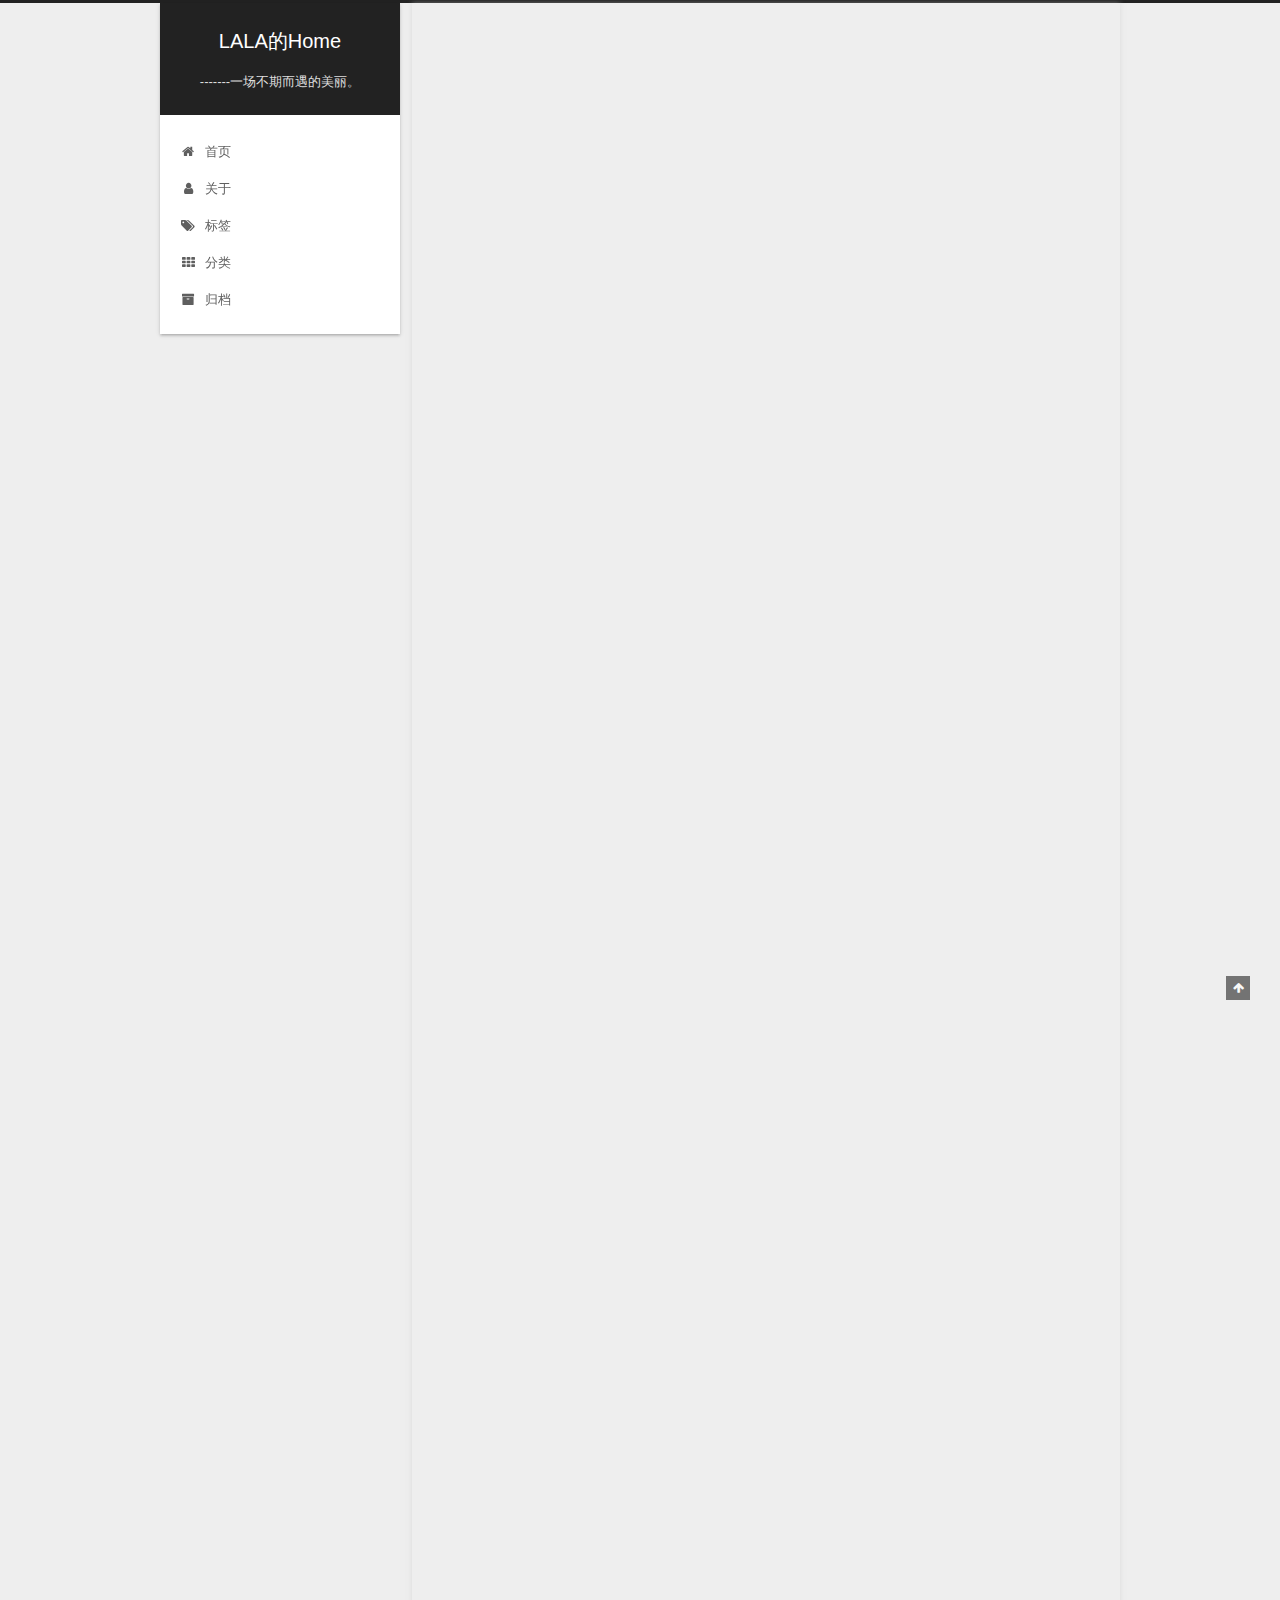
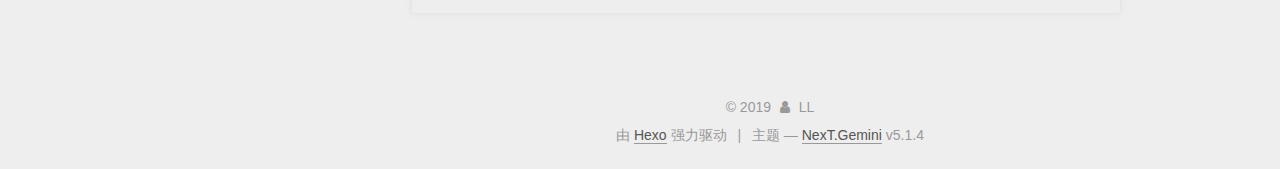
<file: index.html>
<!DOCTYPE html>



  


<html class="theme-next gemini use-motion" lang="zh-Hans">
<head><meta name="generator" content="Hexo 3.8.0">
  <meta charset="UTF-8">
<meta http-equiv="X-UA-Compatible" content="IE=edge">
<meta name="viewport" content="width=device-width, initial-scale=1, maximum-scale=1">
<meta name="theme-color" content="#222">









<meta http-equiv="Cache-Control" content="no-transform">
<meta http-equiv="Cache-Control" content="no-siteapp">
















  
  
  <link href="/lib/fancybox/source/jquery.fancybox.css?v=2.1.5" rel="stylesheet" type="text/css">







<link href="/lib/font-awesome/css/font-awesome.min.css?v=4.6.2" rel="stylesheet" type="text/css">

<link href="/css/main.css?v=5.1.4" rel="stylesheet" type="text/css">


  <link rel="apple-touch-icon" sizes="180x180" href="/images/apple-touch-icon-next.png?v=5.1.4">


  <link rel="icon" type="image/png" sizes="32x32" href="/images/favicon-32x32-next.png?v=5.1.4">


  <link rel="icon" type="image/png" sizes="16x16" href="/images/favicon-16x16-next.png?v=5.1.4">


  <link rel="mask-icon" href="/images/logo.svg?v=5.1.4" color="#222">





  <meta name="keywords" content="Hexo, NexT">










<meta property="og:type" content="website">
<meta property="og:title" content="LALA的Home">
<meta property="og:url" content="http://yoursite.com/index.html">
<meta property="og:site_name" content="LALA的Home">
<meta property="og:locale" content="zh-Hans">
<meta name="twitter:card" content="summary">
<meta name="twitter:title" content="LALA的Home">



<script type="text/javascript" id="hexo.configurations">
  var NexT = window.NexT || {};
  var CONFIG = {
    root: '/',
    scheme: 'Gemini',
    version: '5.1.4',
    sidebar: {"position":"left","display":"post","offset":12,"b2t":false,"scrollpercent":false,"onmobile":false},
    fancybox: true,
    tabs: true,
    motion: {"enable":true,"async":false,"transition":{"post_block":"fadeIn","post_header":"slideDownIn","post_body":"slideDownIn","coll_header":"slideLeftIn","sidebar":"slideUpIn"}},
    duoshuo: {
      userId: '0',
      author: '博主'
    },
    algolia: {
      applicationID: '',
      apiKey: '',
      indexName: '',
      hits: {"per_page":10},
      labels: {"input_placeholder":"Search for Posts","hits_empty":"We didn't find any results for the search: ${query}","hits_stats":"${hits} results found in ${time} ms"}
    }
  };
</script>



  <link rel="canonical" href="http://yoursite.com/">





  <title>LALA的Home</title>
  








</head>

<body itemscope="" itemtype="http://schema.org/WebPage" lang="zh-Hans">

  
  
    
  

  <div class="container sidebar-position-left 
  page-home">
    <div class="headband"></div>

    <header id="header" class="header" itemscope="" itemtype="http://schema.org/WPHeader">
      <div class="header-inner"><div class="site-brand-wrapper">
  <div class="site-meta ">
    

    <div class="custom-logo-site-title">
      <a href="/" class="brand" rel="start">
        <span class="logo-line-before"><i></i></span>
        <span class="site-title">LALA的Home</span>
        <span class="logo-line-after"><i></i></span>
      </a>
    </div>
      
        <p class="site-subtitle">-------一场不期而遇的美丽。</p>
      
  </div>

  <div class="site-nav-toggle">
    <button>
      <span class="btn-bar"></span>
      <span class="btn-bar"></span>
      <span class="btn-bar"></span>
    </button>
  </div>
</div>

<nav class="site-nav">
  

  
    <ul id="menu" class="menu">
      
        
        <li class="menu-item menu-item-home">
          <a href="/" rel="section">
            
              <i class="menu-item-icon fa fa-fw fa-home"></i> <br>
            
            首页
          </a>
        </li>
      
        
        <li class="menu-item menu-item-about">
          <a href="/about/" rel="section">
            
              <i class="menu-item-icon fa fa-fw fa-user"></i> <br>
            
            关于
          </a>
        </li>
      
        
        <li class="menu-item menu-item-tags">
          <a href="/tags/" rel="section">
            
              <i class="menu-item-icon fa fa-fw fa-tags"></i> <br>
            
            标签
          </a>
        </li>
      
        
        <li class="menu-item menu-item-categories">
          <a href="/categories/" rel="section">
            
              <i class="menu-item-icon fa fa-fw fa-th"></i> <br>
            
            分类
          </a>
        </li>
      
        
        <li class="menu-item menu-item-archives">
          <a href="/archives/" rel="section">
            
              <i class="menu-item-icon fa fa-fw fa-archive"></i> <br>
            
            归档
          </a>
        </li>
      

      
    </ul>
  

  
</nav>



 </div>
    </header>

    <main id="main" class="main">
      <div class="main-inner">
        <div class="content-wrap">
          <div id="content" class="content">
            
  <section id="posts" class="posts-expand">
    
      

  

  
  
  

  <article class="post post-type-normal" itemscope="" itemtype="http://schema.org/Article">
  
  
  
  <div class="post-block">
    <link itemprop="mainEntityOfPage" href="http://yoursite.com/2018/12/17/MyFirst/">

    <span hidden itemprop="author" itemscope="" itemtype="http://schema.org/Person">
      <meta itemprop="name" content="LL">
      <meta itemprop="description" content="">
      <meta itemprop="image" content="/images/avatar.gif">
    </span>

    <span hidden itemprop="publisher" itemscope="" itemtype="http://schema.org/Organization">
      <meta itemprop="name" content="LALA的Home">
    </span>

    
      <header class="post-header">

        
        
          <h1 class="post-title" itemprop="name headline">
                
                <a class="post-title-link" href="/2018/12/17/MyFirst/" itemprop="url">2018年终总结暨2019年展望</a></h1>
        

        <div class="post-meta">
          <span class="post-time">
            
              <span class="post-meta-item-icon">
                <i class="fa fa-calendar-o"></i>
              </span>
              
                <span class="post-meta-item-text">发表于</span>
              
              <time title="创建于" itemprop="dateCreated datePublished" datetime="2018-12-17T18:47:24+08:00">
                2018-12-17
              </time>
            

            

            
          </span>

          
            <span class="post-category">
            
              <span class="post-meta-divider">|</span>
            
              <span class="post-meta-item-icon">
                <i class="fa fa-folder-o"></i>
              </span>
              
                <span class="post-meta-item-text">分类于</span>
              
              
                <span itemprop="about" itemscope="" itemtype="http://schema.org/Thing">
                  <a href="/categories/人生感悟/" itemprop="url" rel="index">
                    <span itemprop="name">人生感悟</span>
                  </a>
                </span>

                
                
              
            </span>
          

          
            
          

          
          

          

          

          

        </div>
      </header>
    

    
    
    
    <div class="post-body" itemprop="articleBody">

      
      

      
        
          
            <h2 id="一、工作"><a href="#一、工作" class="headerlink" title="一、工作"></a>一、工作</h2><hr>
<p><strong>工作，一波三折，创业维艰</strong><br>　　从2013年毕业到现在，已经工作五年有余。从事业单位，国企，创业，再到 现在的公司，工作的第一圈算是结束了。接下来，是新的一圈的开始。<br>　　2018年5月份，离开了KMKJ,在找合伙人的时候，遇到了ZZY，一个从华为出来创业的老前辈，从第一次见面到我正式决定加入XHL团队，大概半个多月的时间。然而，想象总是美好的，因为价值观，性格等方面的不合，在6个月后，我选择了离开。<br>　　有的时候，<strong>选择</strong>的代价是必须要有所付出的。但是，人生何其短，如果所有的时间都花在了为选择做牺牲的事情上，人生的意义何在！所以，我希望，有机会能和大家说一说关于选择的一些见解，这个就留在以后的文章分享吧。<br>　　2018年11月1日，经过几番筛选，我正式加入了JGKJ，一家做汽车金融业务为主的公司，选择这家公司的理由有以下几点：<br>　　（１）老板各方面资源比较多，而且老板给我的第一感觉比较好，在后面谈待遇发展的时候，也比较适合我的预期；<br>　　（２）这里有我施展空间的地方，也为我提供了一个比较好的平台我可以从业务和技术层面结合起来进行统一筹划。<br>　　（３）我意识到了我自身存在的不足，没有高端的人脉，没有好的资源，再加上现在的整体经济环境，想要创业成功，是多么的艰难！所以，这也算是曲线救国的一条路子吧。<br>　　距离写这篇文章的时候，我已经进入公司两个多月了，从目前的各方面来看，未来的发展空间还是很大的，至少我可以倾尽我的才智，去为公司创造更大的利益，为自己争取更多的发展。</p>
<h2 id="二、生活"><a href="#二、生活" class="headerlink" title="二、生活"></a>二、生活</h2><hr>
<p><strong>生活，波澜不惊，负重前行。</strong><br>　　大多数人这一辈子，都摆脱不了凡尘俗世的纠缠，能够看破红尘，遁入空门的毕竟是少数，我也免不了俗，注定是一个凡人。<br>　　工作之余，带小孩逛逛动物园，爬爬山，成为了生活的主旋律，偶尔约几个兄弟伙吃吃火锅，打打麻将和篮球，也算是为这段主旋律注入了一段小插曲，让这原本单调的生活增色不少。<br>　　对于生活，没有太多说辞，但有一句话，却是让我领悟到了：既来之则安之！</p>
<h2 id="三、２０１９新的展望"><a href="#三、２０１９新的展望" class="headerlink" title="三、２０１９新的展望"></a>三、２０１９新的展望</h2><hr>
<p><strong>厚德载物，砥砺前行</strong><br>　　２０１９年，我希望：在工作上，能够有创新性的项目产品立项，并能够产生较好的利润；在生活上，能够幸福美满，和谐相处。<br>　　当然，在新的一年里，希望我能够多写一系列的文章，技术相关的，业务相关的，人生相关的。。。<br>　　愿我们这个世界更加美好，祖国更加强大！</p>

          
        
      
    </div>
    
    
    

    

    

    

    <footer class="post-footer">
      

      

      

      
      
        <div class="post-eof"></div>
      
    </footer>
  </div>
  
  
  
  </article>


    
  </section>

  


          </div>
          


          

        </div>
        
          
  
  <div class="sidebar-toggle">
    <div class="sidebar-toggle-line-wrap">
      <span class="sidebar-toggle-line sidebar-toggle-line-first"></span>
      <span class="sidebar-toggle-line sidebar-toggle-line-middle"></span>
      <span class="sidebar-toggle-line sidebar-toggle-line-last"></span>
    </div>
  </div>

  <aside id="sidebar" class="sidebar">
    
    <div class="sidebar-inner">

      

      

      <section class="site-overview-wrap sidebar-panel sidebar-panel-active">
        <div class="site-overview">
          <div class="site-author motion-element" itemprop="author" itemscope="" itemtype="http://schema.org/Person">
            
              <p class="site-author-name" itemprop="name">LL</p>
              <p class="site-description motion-element" itemprop="description"></p>
          </div>

          <nav class="site-state motion-element">

            
              <div class="site-state-item site-state-posts">
              
                <a href="/archives/">
              
                  <span class="site-state-item-count">1</span>
                  <span class="site-state-item-name">日志</span>
                </a>
              </div>
            

            
              
              
              <div class="site-state-item site-state-categories">
                <a href="/categories/index.html">
                  <span class="site-state-item-count">1</span>
                  <span class="site-state-item-name">分类</span>
                </a>
              </div>
            

            
              
              
              <div class="site-state-item site-state-tags">
                <a href="/tags/index.html">
                  <span class="site-state-item-count">1</span>
                  <span class="site-state-item-name">标签</span>
                </a>
              </div>
            

          </nav>

          

          

          
          

          
          

          

        </div>
      </section>

      

      

    </div>
  </aside>


        
      </div>
    </main>

    <footer id="footer" class="footer">
      <div class="footer-inner">
        <div class="copyright">&copy; <span itemprop="copyrightYear">2019</span>
  <span class="with-love">
    <i class="fa fa-user"></i>
  </span>
  <span class="author" itemprop="copyrightHolder">LL</span>

  
</div>


  <div class="powered-by">由 <a class="theme-link" target="_blank" href="https://hexo.io">Hexo</a> 强力驱动</div>



  <span class="post-meta-divider">|</span>



  <div class="theme-info">主题 &mdash; <a class="theme-link" target="_blank" href="https://github.com/iissnan/hexo-theme-next">NexT.Gemini</a> v5.1.4</div>




        







        
      </div>
    </footer>

    
      <div class="back-to-top">
        <i class="fa fa-arrow-up"></i>
        
      </div>
    

    

  </div>

  

<script type="text/javascript">
  if (Object.prototype.toString.call(window.Promise) !== '[object Function]') {
    window.Promise = null;
  }
</script>









  












  
  
    <script type="text/javascript" src="/lib/jquery/index.js?v=2.1.3"></script>
  

  
  
    <script type="text/javascript" src="/lib/fastclick/lib/fastclick.min.js?v=1.0.6"></script>
  

  
  
    <script type="text/javascript" src="/lib/jquery_lazyload/jquery.lazyload.js?v=1.9.7"></script>
  

  
  
    <script type="text/javascript" src="/lib/velocity/velocity.min.js?v=1.2.1"></script>
  

  
  
    <script type="text/javascript" src="/lib/velocity/velocity.ui.min.js?v=1.2.1"></script>
  

  
  
    <script type="text/javascript" src="/lib/fancybox/source/jquery.fancybox.pack.js?v=2.1.5"></script>
  


  


  <script type="text/javascript" src="/js/src/utils.js?v=5.1.4"></script>

  <script type="text/javascript" src="/js/src/motion.js?v=5.1.4"></script>



  
  


  <script type="text/javascript" src="/js/src/affix.js?v=5.1.4"></script>

  <script type="text/javascript" src="/js/src/schemes/pisces.js?v=5.1.4"></script>



  

  


  <script type="text/javascript" src="/js/src/bootstrap.js?v=5.1.4"></script>



  


  




	





  





  












  





  

  

  

  
  

  

  

  

</body>
</html>
</file>
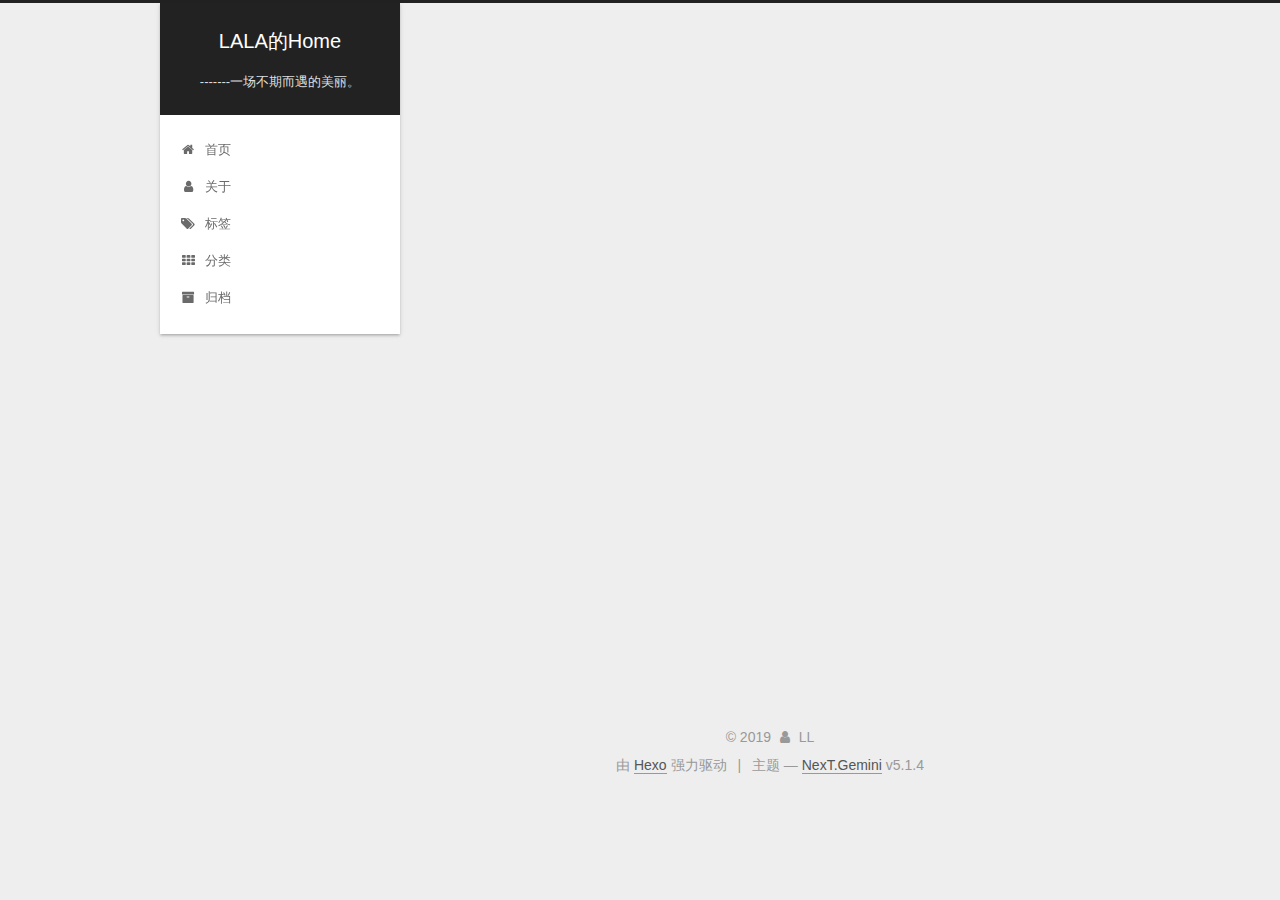
<file: archives/index.html>
<!DOCTYPE html>



  


<html class="theme-next gemini use-motion" lang="zh-Hans">
<head><meta name="generator" content="Hexo 3.8.0">
  <meta charset="UTF-8">
<meta http-equiv="X-UA-Compatible" content="IE=edge">
<meta name="viewport" content="width=device-width, initial-scale=1, maximum-scale=1">
<meta name="theme-color" content="#222">









<meta http-equiv="Cache-Control" content="no-transform">
<meta http-equiv="Cache-Control" content="no-siteapp">
















  
  
  <link href="/lib/fancybox/source/jquery.fancybox.css?v=2.1.5" rel="stylesheet" type="text/css">







<link href="/lib/font-awesome/css/font-awesome.min.css?v=4.6.2" rel="stylesheet" type="text/css">

<link href="/css/main.css?v=5.1.4" rel="stylesheet" type="text/css">


  <link rel="apple-touch-icon" sizes="180x180" href="/images/apple-touch-icon-next.png?v=5.1.4">


  <link rel="icon" type="image/png" sizes="32x32" href="/images/favicon-32x32-next.png?v=5.1.4">


  <link rel="icon" type="image/png" sizes="16x16" href="/images/favicon-16x16-next.png?v=5.1.4">


  <link rel="mask-icon" href="/images/logo.svg?v=5.1.4" color="#222">





  <meta name="keywords" content="Hexo, NexT">










<meta property="og:type" content="website">
<meta property="og:title" content="LALA的Home">
<meta property="og:url" content="http://yoursite.com/archives/index.html">
<meta property="og:site_name" content="LALA的Home">
<meta property="og:locale" content="zh-Hans">
<meta name="twitter:card" content="summary">
<meta name="twitter:title" content="LALA的Home">



<script type="text/javascript" id="hexo.configurations">
  var NexT = window.NexT || {};
  var CONFIG = {
    root: '/',
    scheme: 'Gemini',
    version: '5.1.4',
    sidebar: {"position":"left","display":"post","offset":12,"b2t":false,"scrollpercent":false,"onmobile":false},
    fancybox: true,
    tabs: true,
    motion: {"enable":true,"async":false,"transition":{"post_block":"fadeIn","post_header":"slideDownIn","post_body":"slideDownIn","coll_header":"slideLeftIn","sidebar":"slideUpIn"}},
    duoshuo: {
      userId: '0',
      author: '博主'
    },
    algolia: {
      applicationID: '',
      apiKey: '',
      indexName: '',
      hits: {"per_page":10},
      labels: {"input_placeholder":"Search for Posts","hits_empty":"We didn't find any results for the search: ${query}","hits_stats":"${hits} results found in ${time} ms"}
    }
  };
</script>



  <link rel="canonical" href="http://yoursite.com/archives/">





  <title>归档 | LALA的Home</title>
  








</head>

<body itemscope="" itemtype="http://schema.org/WebPage" lang="zh-Hans">

  
  
    
  

  <div class="container sidebar-position-left page-archive">
    <div class="headband"></div>

    <header id="header" class="header" itemscope="" itemtype="http://schema.org/WPHeader">
      <div class="header-inner"><div class="site-brand-wrapper">
  <div class="site-meta ">
    

    <div class="custom-logo-site-title">
      <a href="/" class="brand" rel="start">
        <span class="logo-line-before"><i></i></span>
        <span class="site-title">LALA的Home</span>
        <span class="logo-line-after"><i></i></span>
      </a>
    </div>
      
        <p class="site-subtitle">-------一场不期而遇的美丽。</p>
      
  </div>

  <div class="site-nav-toggle">
    <button>
      <span class="btn-bar"></span>
      <span class="btn-bar"></span>
      <span class="btn-bar"></span>
    </button>
  </div>
</div>

<nav class="site-nav">
  

  
    <ul id="menu" class="menu">
      
        
        <li class="menu-item menu-item-home">
          <a href="/" rel="section">
            
              <i class="menu-item-icon fa fa-fw fa-home"></i> <br>
            
            首页
          </a>
        </li>
      
        
        <li class="menu-item menu-item-about">
          <a href="/about/" rel="section">
            
              <i class="menu-item-icon fa fa-fw fa-user"></i> <br>
            
            关于
          </a>
        </li>
      
        
        <li class="menu-item menu-item-tags">
          <a href="/tags/" rel="section">
            
              <i class="menu-item-icon fa fa-fw fa-tags"></i> <br>
            
            标签
          </a>
        </li>
      
        
        <li class="menu-item menu-item-categories">
          <a href="/categories/" rel="section">
            
              <i class="menu-item-icon fa fa-fw fa-th"></i> <br>
            
            分类
          </a>
        </li>
      
        
        <li class="menu-item menu-item-archives">
          <a href="/archives/" rel="section">
            
              <i class="menu-item-icon fa fa-fw fa-archive"></i> <br>
            
            归档
          </a>
        </li>
      

      
    </ul>
  

  
</nav>



 </div>
    </header>

    <main id="main" class="main">
      <div class="main-inner">
        <div class="content-wrap">
          <div id="content" class="content">
            

  
  
  
  <div class="post-block archive">
    <div id="posts" class="posts-collapse">
      <span class="archive-move-on"></span>

      <span class="archive-page-counter">
        
        
        
          
        
        嗯..! 目前共计 1 篇日志。 继续努力。
      </span>

      

        
        
        

        
          
          <div class="collection-title">
            <h1 class="archive-year" id="archive-year-2018">2018</h1>
          </div>
        
        

        

  <article class="post post-type-normal" itemscope="" itemtype="http://schema.org/Article">
    <header class="post-header">

      <h2 class="post-title">
        
            <a class="post-title-link" href="/2018/12/17/MyFirst/" itemprop="url">
              
                <span itemprop="name">2018年终总结暨2019年展望</span>
              
            </a>
        
      </h2>

      <div class="post-meta">
        <time class="post-time" itemprop="dateCreated" datetime="2018-12-17T18:47:24+08:00" content="2018-12-17">
          12-17
        </time>
      </div>

    </header>
  </article>



      

    </div>
  </div>
  
  
  

  



          </div>
          


          

        </div>
        
          
  
  <div class="sidebar-toggle">
    <div class="sidebar-toggle-line-wrap">
      <span class="sidebar-toggle-line sidebar-toggle-line-first"></span>
      <span class="sidebar-toggle-line sidebar-toggle-line-middle"></span>
      <span class="sidebar-toggle-line sidebar-toggle-line-last"></span>
    </div>
  </div>

  <aside id="sidebar" class="sidebar">
    
    <div class="sidebar-inner">

      

      

      <section class="site-overview-wrap sidebar-panel sidebar-panel-active">
        <div class="site-overview">
          <div class="site-author motion-element" itemprop="author" itemscope="" itemtype="http://schema.org/Person">
            
              <p class="site-author-name" itemprop="name">LL</p>
              <p class="site-description motion-element" itemprop="description"></p>
          </div>

          <nav class="site-state motion-element">

            
              <div class="site-state-item site-state-posts">
              
                <a href="/archives/">
              
                  <span class="site-state-item-count">1</span>
                  <span class="site-state-item-name">日志</span>
                </a>
              </div>
            

            
              
              
              <div class="site-state-item site-state-categories">
                <a href="/categories/index.html">
                  <span class="site-state-item-count">1</span>
                  <span class="site-state-item-name">分类</span>
                </a>
              </div>
            

            
              
              
              <div class="site-state-item site-state-tags">
                <a href="/tags/index.html">
                  <span class="site-state-item-count">1</span>
                  <span class="site-state-item-name">标签</span>
                </a>
              </div>
            

          </nav>

          

          

          
          

          
          

          

        </div>
      </section>

      

      

    </div>
  </aside>


        
      </div>
    </main>

    <footer id="footer" class="footer">
      <div class="footer-inner">
        <div class="copyright">&copy; <span itemprop="copyrightYear">2019</span>
  <span class="with-love">
    <i class="fa fa-user"></i>
  </span>
  <span class="author" itemprop="copyrightHolder">LL</span>

  
</div>


  <div class="powered-by">由 <a class="theme-link" target="_blank" href="https://hexo.io">Hexo</a> 强力驱动</div>



  <span class="post-meta-divider">|</span>



  <div class="theme-info">主题 &mdash; <a class="theme-link" target="_blank" href="https://github.com/iissnan/hexo-theme-next">NexT.Gemini</a> v5.1.4</div>




        







        
      </div>
    </footer>

    
      <div class="back-to-top">
        <i class="fa fa-arrow-up"></i>
        
      </div>
    

    

  </div>

  

<script type="text/javascript">
  if (Object.prototype.toString.call(window.Promise) !== '[object Function]') {
    window.Promise = null;
  }
</script>









  












  
  
    <script type="text/javascript" src="/lib/jquery/index.js?v=2.1.3"></script>
  

  
  
    <script type="text/javascript" src="/lib/fastclick/lib/fastclick.min.js?v=1.0.6"></script>
  

  
  
    <script type="text/javascript" src="/lib/jquery_lazyload/jquery.lazyload.js?v=1.9.7"></script>
  

  
  
    <script type="text/javascript" src="/lib/velocity/velocity.min.js?v=1.2.1"></script>
  

  
  
    <script type="text/javascript" src="/lib/velocity/velocity.ui.min.js?v=1.2.1"></script>
  

  
  
    <script type="text/javascript" src="/lib/fancybox/source/jquery.fancybox.pack.js?v=2.1.5"></script>
  


  


  <script type="text/javascript" src="/js/src/utils.js?v=5.1.4"></script>

  <script type="text/javascript" src="/js/src/motion.js?v=5.1.4"></script>



  
  


  <script type="text/javascript" src="/js/src/affix.js?v=5.1.4"></script>

  <script type="text/javascript" src="/js/src/schemes/pisces.js?v=5.1.4"></script>



  

  


  <script type="text/javascript" src="/js/src/bootstrap.js?v=5.1.4"></script>



  


  




	





  





  












  





  

  

  

  
  

  

  

  

</body>
</html>
</file>
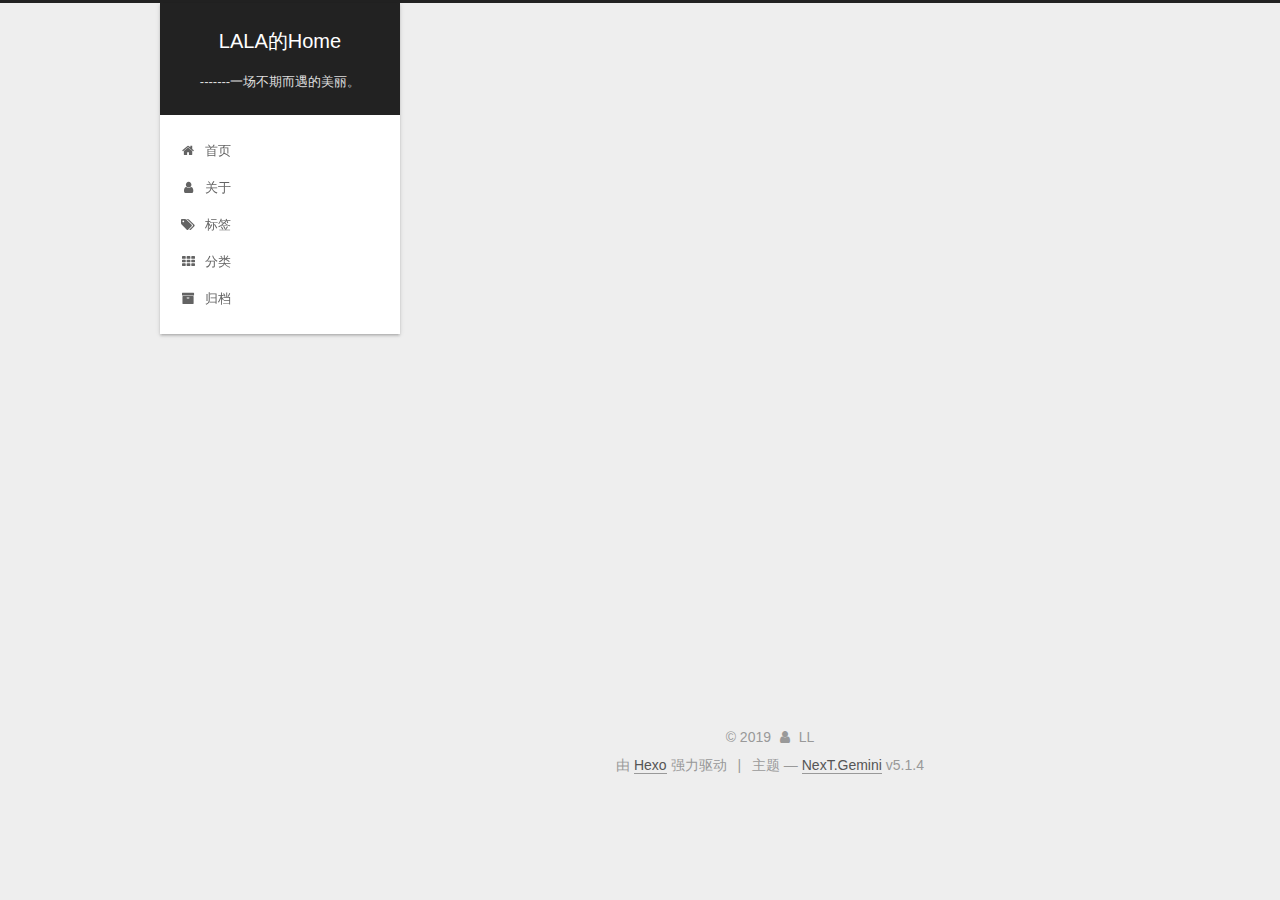
<file: categories/index.html>
<!DOCTYPE html>



  


<html class="theme-next gemini use-motion" lang="zh-Hans">
<head><meta name="generator" content="Hexo 3.8.0">
  <meta charset="UTF-8">
<meta http-equiv="X-UA-Compatible" content="IE=edge">
<meta name="viewport" content="width=device-width, initial-scale=1, maximum-scale=1">
<meta name="theme-color" content="#222">









<meta http-equiv="Cache-Control" content="no-transform">
<meta http-equiv="Cache-Control" content="no-siteapp">
















  
  
  <link href="/lib/fancybox/source/jquery.fancybox.css?v=2.1.5" rel="stylesheet" type="text/css">







<link href="/lib/font-awesome/css/font-awesome.min.css?v=4.6.2" rel="stylesheet" type="text/css">

<link href="/css/main.css?v=5.1.4" rel="stylesheet" type="text/css">


  <link rel="apple-touch-icon" sizes="180x180" href="/images/apple-touch-icon-next.png?v=5.1.4">


  <link rel="icon" type="image/png" sizes="32x32" href="/images/favicon-32x32-next.png?v=5.1.4">


  <link rel="icon" type="image/png" sizes="16x16" href="/images/favicon-16x16-next.png?v=5.1.4">


  <link rel="mask-icon" href="/images/logo.svg?v=5.1.4" color="#222">





  <meta name="keywords" content="Hexo, NexT">










<meta property="og:type" content="website">
<meta property="og:title" content="文章分类">
<meta property="og:url" content="http://yoursite.com/categories/index.html">
<meta property="og:site_name" content="LALA的Home">
<meta property="og:locale" content="zh-Hans">
<meta property="og:updated_time" content="2018-12-17T11:15:14.426Z">
<meta name="twitter:card" content="summary">
<meta name="twitter:title" content="文章分类">



<script type="text/javascript" id="hexo.configurations">
  var NexT = window.NexT || {};
  var CONFIG = {
    root: '/',
    scheme: 'Gemini',
    version: '5.1.4',
    sidebar: {"position":"left","display":"post","offset":12,"b2t":false,"scrollpercent":false,"onmobile":false},
    fancybox: true,
    tabs: true,
    motion: {"enable":true,"async":false,"transition":{"post_block":"fadeIn","post_header":"slideDownIn","post_body":"slideDownIn","coll_header":"slideLeftIn","sidebar":"slideUpIn"}},
    duoshuo: {
      userId: '0',
      author: '博主'
    },
    algolia: {
      applicationID: '',
      apiKey: '',
      indexName: '',
      hits: {"per_page":10},
      labels: {"input_placeholder":"Search for Posts","hits_empty":"We didn't find any results for the search: ${query}","hits_stats":"${hits} results found in ${time} ms"}
    }
  };
</script>



  <link rel="canonical" href="http://yoursite.com/categories/">





  <title>文章分类 | LALA的Home</title>
  








</head>

<body itemscope="" itemtype="http://schema.org/WebPage" lang="zh-Hans">

  
  
    
  

  <div class="container sidebar-position-left page-post-detail">
    <div class="headband"></div>

    <header id="header" class="header" itemscope="" itemtype="http://schema.org/WPHeader">
      <div class="header-inner"><div class="site-brand-wrapper">
  <div class="site-meta ">
    

    <div class="custom-logo-site-title">
      <a href="/" class="brand" rel="start">
        <span class="logo-line-before"><i></i></span>
        <span class="site-title">LALA的Home</span>
        <span class="logo-line-after"><i></i></span>
      </a>
    </div>
      
        <p class="site-subtitle">-------一场不期而遇的美丽。</p>
      
  </div>

  <div class="site-nav-toggle">
    <button>
      <span class="btn-bar"></span>
      <span class="btn-bar"></span>
      <span class="btn-bar"></span>
    </button>
  </div>
</div>

<nav class="site-nav">
  

  
    <ul id="menu" class="menu">
      
        
        <li class="menu-item menu-item-home">
          <a href="/" rel="section">
            
              <i class="menu-item-icon fa fa-fw fa-home"></i> <br>
            
            首页
          </a>
        </li>
      
        
        <li class="menu-item menu-item-about">
          <a href="/about/" rel="section">
            
              <i class="menu-item-icon fa fa-fw fa-user"></i> <br>
            
            关于
          </a>
        </li>
      
        
        <li class="menu-item menu-item-tags">
          <a href="/tags/" rel="section">
            
              <i class="menu-item-icon fa fa-fw fa-tags"></i> <br>
            
            标签
          </a>
        </li>
      
        
        <li class="menu-item menu-item-categories">
          <a href="/categories/" rel="section">
            
              <i class="menu-item-icon fa fa-fw fa-th"></i> <br>
            
            分类
          </a>
        </li>
      
        
        <li class="menu-item menu-item-archives">
          <a href="/archives/" rel="section">
            
              <i class="menu-item-icon fa fa-fw fa-archive"></i> <br>
            
            归档
          </a>
        </li>
      

      
    </ul>
  

  
</nav>



 </div>
    </header>

    <main id="main" class="main">
      <div class="main-inner">
        <div class="content-wrap">
          <div id="content" class="content">
            

  <div id="posts" class="posts-expand">
    
    
    
    <div class="post-block page">
      <header class="post-header">

	<h1 class="post-title" itemprop="name headline">文章分类</h1>



</header>

      
      
      
      <div class="post-body">
        
        
          <div class="category-all-page">
            <div class="category-all-title">
                目前共计 1 个分类
            </div>
            <div class="category-all">
              <ul class="category-list"><li class="category-list-item"><a class="category-list-link" href="/categories/人生感悟/">人生感悟</a><span class="category-list-count">1</span></li></ul>
            </div>
          </div>
        
      </div>
      
      
      
    </div>
    
    
    
  </div>


          </div>
          


          

  



        </div>
        
          
  
  <div class="sidebar-toggle">
    <div class="sidebar-toggle-line-wrap">
      <span class="sidebar-toggle-line sidebar-toggle-line-first"></span>
      <span class="sidebar-toggle-line sidebar-toggle-line-middle"></span>
      <span class="sidebar-toggle-line sidebar-toggle-line-last"></span>
    </div>
  </div>

  <aside id="sidebar" class="sidebar">
    
    <div class="sidebar-inner">

      

      

      <section class="site-overview-wrap sidebar-panel sidebar-panel-active">
        <div class="site-overview">
          <div class="site-author motion-element" itemprop="author" itemscope="" itemtype="http://schema.org/Person">
            
              <p class="site-author-name" itemprop="name">LL</p>
              <p class="site-description motion-element" itemprop="description"></p>
          </div>

          <nav class="site-state motion-element">

            
              <div class="site-state-item site-state-posts">
              
                <a href="/archives/">
              
                  <span class="site-state-item-count">1</span>
                  <span class="site-state-item-name">日志</span>
                </a>
              </div>
            

            
              
              
              <div class="site-state-item site-state-categories">
                <a href="/categories/index.html">
                  <span class="site-state-item-count">1</span>
                  <span class="site-state-item-name">分类</span>
                </a>
              </div>
            

            
              
              
              <div class="site-state-item site-state-tags">
                <a href="/tags/index.html">
                  <span class="site-state-item-count">1</span>
                  <span class="site-state-item-name">标签</span>
                </a>
              </div>
            

          </nav>

          

          

          
          

          
          

          

        </div>
      </section>

      

      

    </div>
  </aside>


        
      </div>
    </main>

    <footer id="footer" class="footer">
      <div class="footer-inner">
        <div class="copyright">&copy; <span itemprop="copyrightYear">2019</span>
  <span class="with-love">
    <i class="fa fa-user"></i>
  </span>
  <span class="author" itemprop="copyrightHolder">LL</span>

  
</div>


  <div class="powered-by">由 <a class="theme-link" target="_blank" href="https://hexo.io">Hexo</a> 强力驱动</div>



  <span class="post-meta-divider">|</span>



  <div class="theme-info">主题 &mdash; <a class="theme-link" target="_blank" href="https://github.com/iissnan/hexo-theme-next">NexT.Gemini</a> v5.1.4</div>




        







        
      </div>
    </footer>

    
      <div class="back-to-top">
        <i class="fa fa-arrow-up"></i>
        
      </div>
    

    

  </div>

  

<script type="text/javascript">
  if (Object.prototype.toString.call(window.Promise) !== '[object Function]') {
    window.Promise = null;
  }
</script>









  












  
  
    <script type="text/javascript" src="/lib/jquery/index.js?v=2.1.3"></script>
  

  
  
    <script type="text/javascript" src="/lib/fastclick/lib/fastclick.min.js?v=1.0.6"></script>
  

  
  
    <script type="text/javascript" src="/lib/jquery_lazyload/jquery.lazyload.js?v=1.9.7"></script>
  

  
  
    <script type="text/javascript" src="/lib/velocity/velocity.min.js?v=1.2.1"></script>
  

  
  
    <script type="text/javascript" src="/lib/velocity/velocity.ui.min.js?v=1.2.1"></script>
  

  
  
    <script type="text/javascript" src="/lib/fancybox/source/jquery.fancybox.pack.js?v=2.1.5"></script>
  


  


  <script type="text/javascript" src="/js/src/utils.js?v=5.1.4"></script>

  <script type="text/javascript" src="/js/src/motion.js?v=5.1.4"></script>



  
  


  <script type="text/javascript" src="/js/src/affix.js?v=5.1.4"></script>

  <script type="text/javascript" src="/js/src/schemes/pisces.js?v=5.1.4"></script>



  
  <script type="text/javascript" src="/js/src/scrollspy.js?v=5.1.4"></script>
<script type="text/javascript" src="/js/src/post-details.js?v=5.1.4"></script>



  


  <script type="text/javascript" src="/js/src/bootstrap.js?v=5.1.4"></script>



  


  




	





  





  












  





  

  

  

  
  

  

  

  

</body>
</html>
</file>
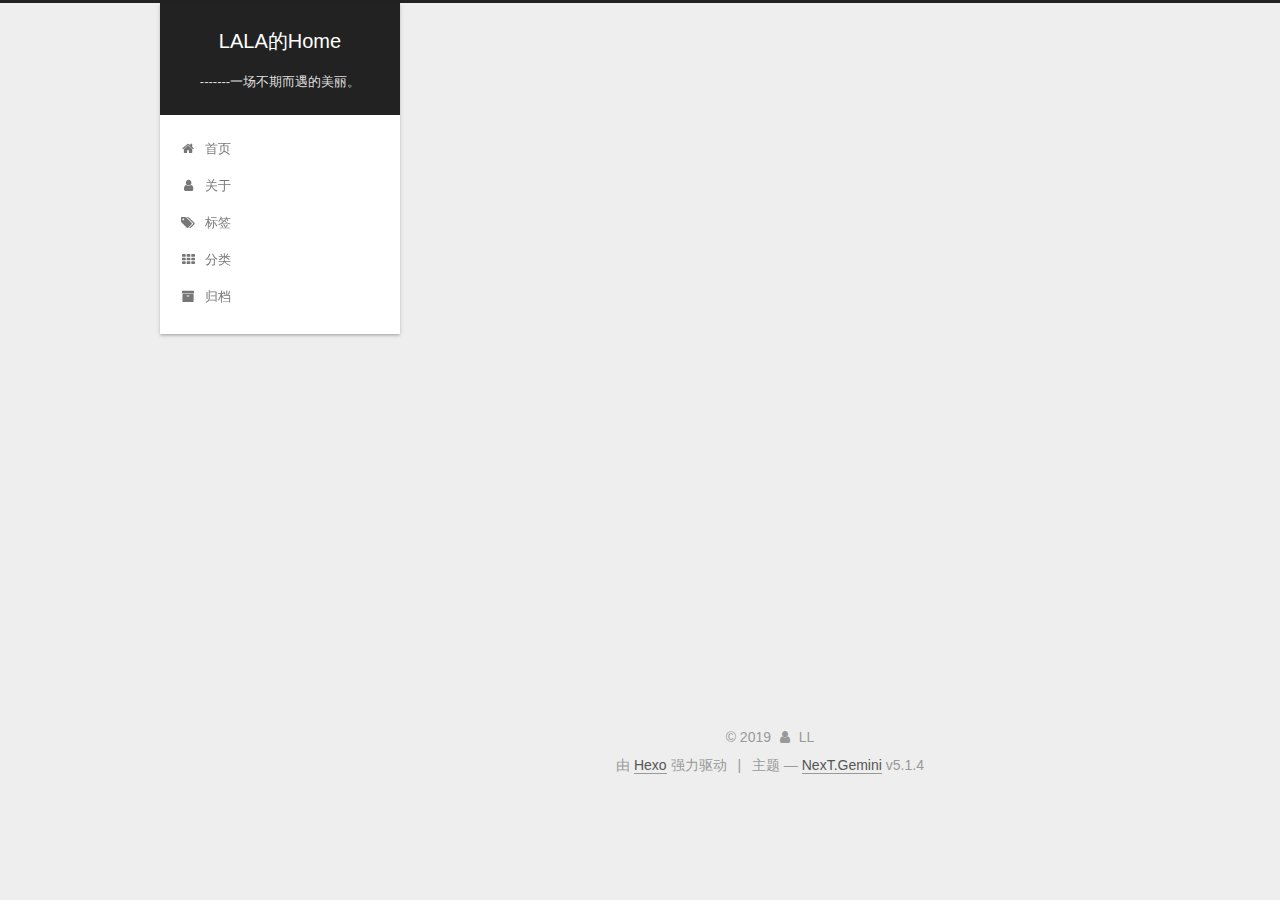
<file: tags/index.html>
<!DOCTYPE html>



  


<html class="theme-next gemini use-motion" lang="zh-Hans">
<head><meta name="generator" content="Hexo 3.8.0">
  <meta charset="UTF-8">
<meta http-equiv="X-UA-Compatible" content="IE=edge">
<meta name="viewport" content="width=device-width, initial-scale=1, maximum-scale=1">
<meta name="theme-color" content="#222">









<meta http-equiv="Cache-Control" content="no-transform">
<meta http-equiv="Cache-Control" content="no-siteapp">
















  
  
  <link href="/lib/fancybox/source/jquery.fancybox.css?v=2.1.5" rel="stylesheet" type="text/css">







<link href="/lib/font-awesome/css/font-awesome.min.css?v=4.6.2" rel="stylesheet" type="text/css">

<link href="/css/main.css?v=5.1.4" rel="stylesheet" type="text/css">


  <link rel="apple-touch-icon" sizes="180x180" href="/images/apple-touch-icon-next.png?v=5.1.4">


  <link rel="icon" type="image/png" sizes="32x32" href="/images/favicon-32x32-next.png?v=5.1.4">


  <link rel="icon" type="image/png" sizes="16x16" href="/images/favicon-16x16-next.png?v=5.1.4">


  <link rel="mask-icon" href="/images/logo.svg?v=5.1.4" color="#222">





  <meta name="keywords" content="Hexo, NexT">










<meta property="og:type" content="website">
<meta property="og:title" content="标签">
<meta property="og:url" content="http://yoursite.com/tags/index.html">
<meta property="og:site_name" content="LALA的Home">
<meta property="og:locale" content="zh-Hans">
<meta property="og:updated_time" content="2018-12-17T11:17:13.434Z">
<meta name="twitter:card" content="summary">
<meta name="twitter:title" content="标签">



<script type="text/javascript" id="hexo.configurations">
  var NexT = window.NexT || {};
  var CONFIG = {
    root: '/',
    scheme: 'Gemini',
    version: '5.1.4',
    sidebar: {"position":"left","display":"post","offset":12,"b2t":false,"scrollpercent":false,"onmobile":false},
    fancybox: true,
    tabs: true,
    motion: {"enable":true,"async":false,"transition":{"post_block":"fadeIn","post_header":"slideDownIn","post_body":"slideDownIn","coll_header":"slideLeftIn","sidebar":"slideUpIn"}},
    duoshuo: {
      userId: '0',
      author: '博主'
    },
    algolia: {
      applicationID: '',
      apiKey: '',
      indexName: '',
      hits: {"per_page":10},
      labels: {"input_placeholder":"Search for Posts","hits_empty":"We didn't find any results for the search: ${query}","hits_stats":"${hits} results found in ${time} ms"}
    }
  };
</script>



  <link rel="canonical" href="http://yoursite.com/tags/">





  <title>标签 | LALA的Home</title>
  








</head>

<body itemscope="" itemtype="http://schema.org/WebPage" lang="zh-Hans">

  
  
    
  

  <div class="container sidebar-position-left page-post-detail">
    <div class="headband"></div>

    <header id="header" class="header" itemscope="" itemtype="http://schema.org/WPHeader">
      <div class="header-inner"><div class="site-brand-wrapper">
  <div class="site-meta ">
    

    <div class="custom-logo-site-title">
      <a href="/" class="brand" rel="start">
        <span class="logo-line-before"><i></i></span>
        <span class="site-title">LALA的Home</span>
        <span class="logo-line-after"><i></i></span>
      </a>
    </div>
      
        <p class="site-subtitle">-------一场不期而遇的美丽。</p>
      
  </div>

  <div class="site-nav-toggle">
    <button>
      <span class="btn-bar"></span>
      <span class="btn-bar"></span>
      <span class="btn-bar"></span>
    </button>
  </div>
</div>

<nav class="site-nav">
  

  
    <ul id="menu" class="menu">
      
        
        <li class="menu-item menu-item-home">
          <a href="/" rel="section">
            
              <i class="menu-item-icon fa fa-fw fa-home"></i> <br>
            
            首页
          </a>
        </li>
      
        
        <li class="menu-item menu-item-about">
          <a href="/about/" rel="section">
            
              <i class="menu-item-icon fa fa-fw fa-user"></i> <br>
            
            关于
          </a>
        </li>
      
        
        <li class="menu-item menu-item-tags">
          <a href="/tags/" rel="section">
            
              <i class="menu-item-icon fa fa-fw fa-tags"></i> <br>
            
            标签
          </a>
        </li>
      
        
        <li class="menu-item menu-item-categories">
          <a href="/categories/" rel="section">
            
              <i class="menu-item-icon fa fa-fw fa-th"></i> <br>
            
            分类
          </a>
        </li>
      
        
        <li class="menu-item menu-item-archives">
          <a href="/archives/" rel="section">
            
              <i class="menu-item-icon fa fa-fw fa-archive"></i> <br>
            
            归档
          </a>
        </li>
      

      
    </ul>
  

  
</nav>



 </div>
    </header>

    <main id="main" class="main">
      <div class="main-inner">
        <div class="content-wrap">
          <div id="content" class="content">
            

  <div id="posts" class="posts-expand">
    
    
    
    <div class="post-block page">
      <header class="post-header">

	<h1 class="post-title" itemprop="name headline">标签</h1>



</header>

      
      
      
      <div class="post-body">
        
        
          <div class="tag-cloud">
            <div class="tag-cloud-title">
                目前共计 1 个标签
            </div>
            <div class="tag-cloud-tags">
              <a href="/tags/人生感悟/" style="font-size: 12px; color: #ccc">人生感悟</a>
            </div>
          </div>
        
      </div>
      
      
      
    </div>
    
    
    
  </div>


          </div>
          


          

  



        </div>
        
          
  
  <div class="sidebar-toggle">
    <div class="sidebar-toggle-line-wrap">
      <span class="sidebar-toggle-line sidebar-toggle-line-first"></span>
      <span class="sidebar-toggle-line sidebar-toggle-line-middle"></span>
      <span class="sidebar-toggle-line sidebar-toggle-line-last"></span>
    </div>
  </div>

  <aside id="sidebar" class="sidebar">
    
    <div class="sidebar-inner">

      

      

      <section class="site-overview-wrap sidebar-panel sidebar-panel-active">
        <div class="site-overview">
          <div class="site-author motion-element" itemprop="author" itemscope="" itemtype="http://schema.org/Person">
            
              <p class="site-author-name" itemprop="name">LL</p>
              <p class="site-description motion-element" itemprop="description"></p>
          </div>

          <nav class="site-state motion-element">

            
              <div class="site-state-item site-state-posts">
              
                <a href="/archives/">
              
                  <span class="site-state-item-count">1</span>
                  <span class="site-state-item-name">日志</span>
                </a>
              </div>
            

            
              
              
              <div class="site-state-item site-state-categories">
                <a href="/categories/index.html">
                  <span class="site-state-item-count">1</span>
                  <span class="site-state-item-name">分类</span>
                </a>
              </div>
            

            
              
              
              <div class="site-state-item site-state-tags">
                <a href="/tags/index.html">
                  <span class="site-state-item-count">1</span>
                  <span class="site-state-item-name">标签</span>
                </a>
              </div>
            

          </nav>

          

          

          
          

          
          

          

        </div>
      </section>

      

      

    </div>
  </aside>


        
      </div>
    </main>

    <footer id="footer" class="footer">
      <div class="footer-inner">
        <div class="copyright">&copy; <span itemprop="copyrightYear">2019</span>
  <span class="with-love">
    <i class="fa fa-user"></i>
  </span>
  <span class="author" itemprop="copyrightHolder">LL</span>

  
</div>


  <div class="powered-by">由 <a class="theme-link" target="_blank" href="https://hexo.io">Hexo</a> 强力驱动</div>



  <span class="post-meta-divider">|</span>



  <div class="theme-info">主题 &mdash; <a class="theme-link" target="_blank" href="https://github.com/iissnan/hexo-theme-next">NexT.Gemini</a> v5.1.4</div>




        







        
      </div>
    </footer>

    
      <div class="back-to-top">
        <i class="fa fa-arrow-up"></i>
        
      </div>
    

    

  </div>

  

<script type="text/javascript">
  if (Object.prototype.toString.call(window.Promise) !== '[object Function]') {
    window.Promise = null;
  }
</script>









  












  
  
    <script type="text/javascript" src="/lib/jquery/index.js?v=2.1.3"></script>
  

  
  
    <script type="text/javascript" src="/lib/fastclick/lib/fastclick.min.js?v=1.0.6"></script>
  

  
  
    <script type="text/javascript" src="/lib/jquery_lazyload/jquery.lazyload.js?v=1.9.7"></script>
  

  
  
    <script type="text/javascript" src="/lib/velocity/velocity.min.js?v=1.2.1"></script>
  

  
  
    <script type="text/javascript" src="/lib/velocity/velocity.ui.min.js?v=1.2.1"></script>
  

  
  
    <script type="text/javascript" src="/lib/fancybox/source/jquery.fancybox.pack.js?v=2.1.5"></script>
  


  


  <script type="text/javascript" src="/js/src/utils.js?v=5.1.4"></script>

  <script type="text/javascript" src="/js/src/motion.js?v=5.1.4"></script>



  
  


  <script type="text/javascript" src="/js/src/affix.js?v=5.1.4"></script>

  <script type="text/javascript" src="/js/src/schemes/pisces.js?v=5.1.4"></script>



  
  <script type="text/javascript" src="/js/src/scrollspy.js?v=5.1.4"></script>
<script type="text/javascript" src="/js/src/post-details.js?v=5.1.4"></script>



  


  <script type="text/javascript" src="/js/src/bootstrap.js?v=5.1.4"></script>



  


  




	





  





  












  





  

  

  

  
  

  

  

  

</body>
</html>
</file>
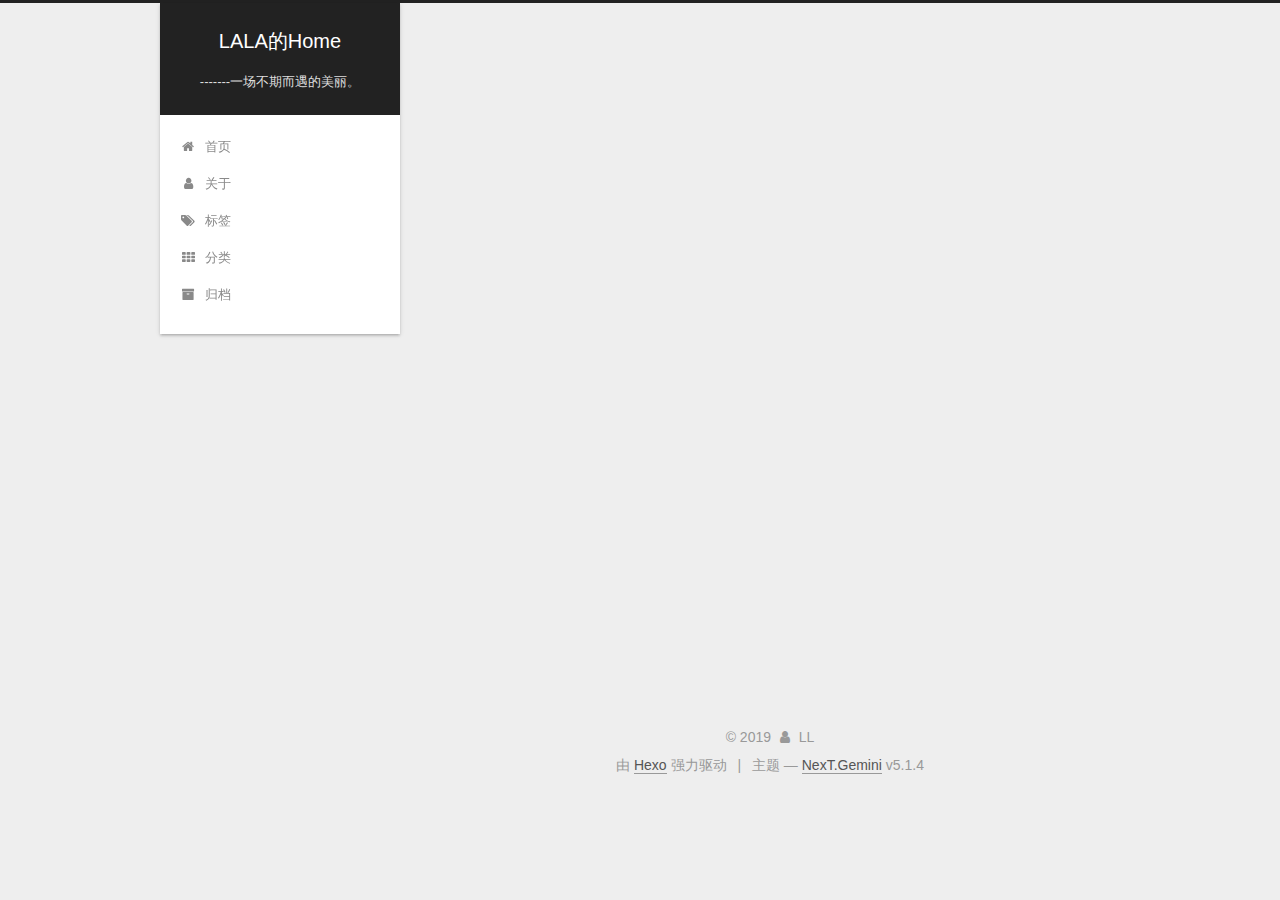
<file: archives/2018/index.html>
<!DOCTYPE html>



  


<html class="theme-next gemini use-motion" lang="zh-Hans">
<head><meta name="generator" content="Hexo 3.8.0">
  <meta charset="UTF-8">
<meta http-equiv="X-UA-Compatible" content="IE=edge">
<meta name="viewport" content="width=device-width, initial-scale=1, maximum-scale=1">
<meta name="theme-color" content="#222">









<meta http-equiv="Cache-Control" content="no-transform">
<meta http-equiv="Cache-Control" content="no-siteapp">
















  
  
  <link href="/lib/fancybox/source/jquery.fancybox.css?v=2.1.5" rel="stylesheet" type="text/css">







<link href="/lib/font-awesome/css/font-awesome.min.css?v=4.6.2" rel="stylesheet" type="text/css">

<link href="/css/main.css?v=5.1.4" rel="stylesheet" type="text/css">


  <link rel="apple-touch-icon" sizes="180x180" href="/images/apple-touch-icon-next.png?v=5.1.4">


  <link rel="icon" type="image/png" sizes="32x32" href="/images/favicon-32x32-next.png?v=5.1.4">


  <link rel="icon" type="image/png" sizes="16x16" href="/images/favicon-16x16-next.png?v=5.1.4">


  <link rel="mask-icon" href="/images/logo.svg?v=5.1.4" color="#222">





  <meta name="keywords" content="Hexo, NexT">










<meta property="og:type" content="website">
<meta property="og:title" content="LALA的Home">
<meta property="og:url" content="http://yoursite.com/archives/2018/index.html">
<meta property="og:site_name" content="LALA的Home">
<meta property="og:locale" content="zh-Hans">
<meta name="twitter:card" content="summary">
<meta name="twitter:title" content="LALA的Home">



<script type="text/javascript" id="hexo.configurations">
  var NexT = window.NexT || {};
  var CONFIG = {
    root: '/',
    scheme: 'Gemini',
    version: '5.1.4',
    sidebar: {"position":"left","display":"post","offset":12,"b2t":false,"scrollpercent":false,"onmobile":false},
    fancybox: true,
    tabs: true,
    motion: {"enable":true,"async":false,"transition":{"post_block":"fadeIn","post_header":"slideDownIn","post_body":"slideDownIn","coll_header":"slideLeftIn","sidebar":"slideUpIn"}},
    duoshuo: {
      userId: '0',
      author: '博主'
    },
    algolia: {
      applicationID: '',
      apiKey: '',
      indexName: '',
      hits: {"per_page":10},
      labels: {"input_placeholder":"Search for Posts","hits_empty":"We didn't find any results for the search: ${query}","hits_stats":"${hits} results found in ${time} ms"}
    }
  };
</script>



  <link rel="canonical" href="http://yoursite.com/archives/2018/">





  <title>归档 | LALA的Home</title>
  








</head>

<body itemscope="" itemtype="http://schema.org/WebPage" lang="zh-Hans">

  
  
    
  

  <div class="container sidebar-position-left page-archive">
    <div class="headband"></div>

    <header id="header" class="header" itemscope="" itemtype="http://schema.org/WPHeader">
      <div class="header-inner"><div class="site-brand-wrapper">
  <div class="site-meta ">
    

    <div class="custom-logo-site-title">
      <a href="/" class="brand" rel="start">
        <span class="logo-line-before"><i></i></span>
        <span class="site-title">LALA的Home</span>
        <span class="logo-line-after"><i></i></span>
      </a>
    </div>
      
        <p class="site-subtitle">-------一场不期而遇的美丽。</p>
      
  </div>

  <div class="site-nav-toggle">
    <button>
      <span class="btn-bar"></span>
      <span class="btn-bar"></span>
      <span class="btn-bar"></span>
    </button>
  </div>
</div>

<nav class="site-nav">
  

  
    <ul id="menu" class="menu">
      
        
        <li class="menu-item menu-item-home">
          <a href="/" rel="section">
            
              <i class="menu-item-icon fa fa-fw fa-home"></i> <br>
            
            首页
          </a>
        </li>
      
        
        <li class="menu-item menu-item-about">
          <a href="/about/" rel="section">
            
              <i class="menu-item-icon fa fa-fw fa-user"></i> <br>
            
            关于
          </a>
        </li>
      
        
        <li class="menu-item menu-item-tags">
          <a href="/tags/" rel="section">
            
              <i class="menu-item-icon fa fa-fw fa-tags"></i> <br>
            
            标签
          </a>
        </li>
      
        
        <li class="menu-item menu-item-categories">
          <a href="/categories/" rel="section">
            
              <i class="menu-item-icon fa fa-fw fa-th"></i> <br>
            
            分类
          </a>
        </li>
      
        
        <li class="menu-item menu-item-archives">
          <a href="/archives/" rel="section">
            
              <i class="menu-item-icon fa fa-fw fa-archive"></i> <br>
            
            归档
          </a>
        </li>
      

      
    </ul>
  

  
</nav>



 </div>
    </header>

    <main id="main" class="main">
      <div class="main-inner">
        <div class="content-wrap">
          <div id="content" class="content">
            

  
  
  
  <div class="post-block archive">
    <div id="posts" class="posts-collapse">
      <span class="archive-move-on"></span>

      <span class="archive-page-counter">
        
        
        
          
        
        嗯..! 目前共计 1 篇日志。 继续努力。
      </span>

      

        
        
        

        
          
          <div class="collection-title">
            <h1 class="archive-year" id="archive-year-2018">2018</h1>
          </div>
        
        

        

  <article class="post post-type-normal" itemscope="" itemtype="http://schema.org/Article">
    <header class="post-header">

      <h2 class="post-title">
        
            <a class="post-title-link" href="/2018/12/17/MyFirst/" itemprop="url">
              
                <span itemprop="name">2018年终总结暨2019年展望</span>
              
            </a>
        
      </h2>

      <div class="post-meta">
        <time class="post-time" itemprop="dateCreated" datetime="2018-12-17T18:47:24+08:00" content="2018-12-17">
          12-17
        </time>
      </div>

    </header>
  </article>



      

    </div>
  </div>
  
  
  

  



          </div>
          


          

        </div>
        
          
  
  <div class="sidebar-toggle">
    <div class="sidebar-toggle-line-wrap">
      <span class="sidebar-toggle-line sidebar-toggle-line-first"></span>
      <span class="sidebar-toggle-line sidebar-toggle-line-middle"></span>
      <span class="sidebar-toggle-line sidebar-toggle-line-last"></span>
    </div>
  </div>

  <aside id="sidebar" class="sidebar">
    
    <div class="sidebar-inner">

      

      

      <section class="site-overview-wrap sidebar-panel sidebar-panel-active">
        <div class="site-overview">
          <div class="site-author motion-element" itemprop="author" itemscope="" itemtype="http://schema.org/Person">
            
              <p class="site-author-name" itemprop="name">LL</p>
              <p class="site-description motion-element" itemprop="description"></p>
          </div>

          <nav class="site-state motion-element">

            
              <div class="site-state-item site-state-posts">
              
                <a href="/archives/">
              
                  <span class="site-state-item-count">1</span>
                  <span class="site-state-item-name">日志</span>
                </a>
              </div>
            

            
              
              
              <div class="site-state-item site-state-categories">
                <a href="/categories/index.html">
                  <span class="site-state-item-count">1</span>
                  <span class="site-state-item-name">分类</span>
                </a>
              </div>
            

            
              
              
              <div class="site-state-item site-state-tags">
                <a href="/tags/index.html">
                  <span class="site-state-item-count">1</span>
                  <span class="site-state-item-name">标签</span>
                </a>
              </div>
            

          </nav>

          

          

          
          

          
          

          

        </div>
      </section>

      

      

    </div>
  </aside>


        
      </div>
    </main>

    <footer id="footer" class="footer">
      <div class="footer-inner">
        <div class="copyright">&copy; <span itemprop="copyrightYear">2019</span>
  <span class="with-love">
    <i class="fa fa-user"></i>
  </span>
  <span class="author" itemprop="copyrightHolder">LL</span>

  
</div>


  <div class="powered-by">由 <a class="theme-link" target="_blank" href="https://hexo.io">Hexo</a> 强力驱动</div>



  <span class="post-meta-divider">|</span>



  <div class="theme-info">主题 &mdash; <a class="theme-link" target="_blank" href="https://github.com/iissnan/hexo-theme-next">NexT.Gemini</a> v5.1.4</div>




        







        
      </div>
    </footer>

    
      <div class="back-to-top">
        <i class="fa fa-arrow-up"></i>
        
      </div>
    

    

  </div>

  

<script type="text/javascript">
  if (Object.prototype.toString.call(window.Promise) !== '[object Function]') {
    window.Promise = null;
  }
</script>









  












  
  
    <script type="text/javascript" src="/lib/jquery/index.js?v=2.1.3"></script>
  

  
  
    <script type="text/javascript" src="/lib/fastclick/lib/fastclick.min.js?v=1.0.6"></script>
  

  
  
    <script type="text/javascript" src="/lib/jquery_lazyload/jquery.lazyload.js?v=1.9.7"></script>
  

  
  
    <script type="text/javascript" src="/lib/velocity/velocity.min.js?v=1.2.1"></script>
  

  
  
    <script type="text/javascript" src="/lib/velocity/velocity.ui.min.js?v=1.2.1"></script>
  

  
  
    <script type="text/javascript" src="/lib/fancybox/source/jquery.fancybox.pack.js?v=2.1.5"></script>
  


  


  <script type="text/javascript" src="/js/src/utils.js?v=5.1.4"></script>

  <script type="text/javascript" src="/js/src/motion.js?v=5.1.4"></script>



  
  


  <script type="text/javascript" src="/js/src/affix.js?v=5.1.4"></script>

  <script type="text/javascript" src="/js/src/schemes/pisces.js?v=5.1.4"></script>



  

  


  <script type="text/javascript" src="/js/src/bootstrap.js?v=5.1.4"></script>



  


  




	





  





  












  





  

  

  

  
  

  

  

  

</body>
</html>
</file>
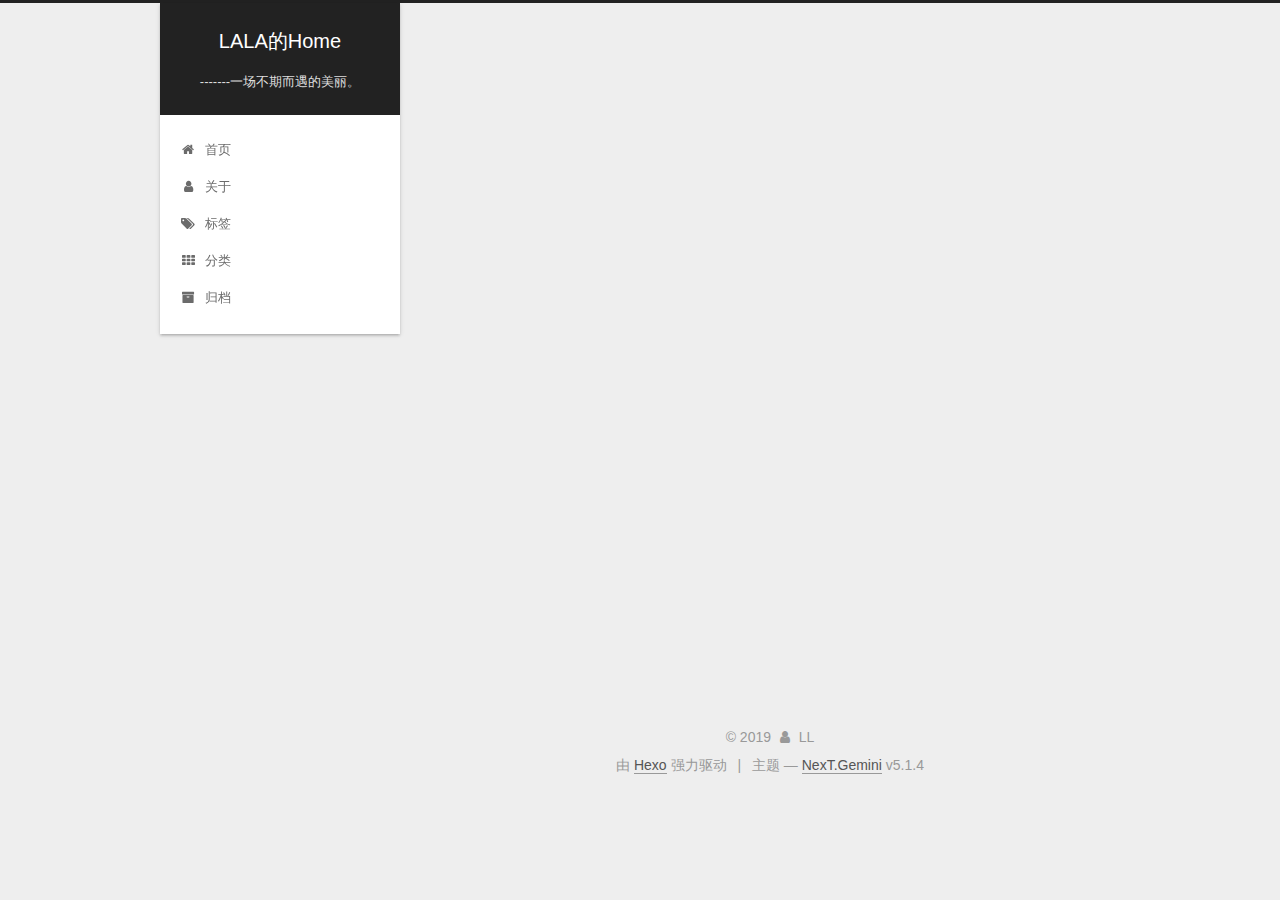
<file: categories/人生感悟/index.html>
<!DOCTYPE html>



  


<html class="theme-next gemini use-motion" lang="zh-Hans">
<head><meta name="generator" content="Hexo 3.8.0">
  <meta charset="UTF-8">
<meta http-equiv="X-UA-Compatible" content="IE=edge">
<meta name="viewport" content="width=device-width, initial-scale=1, maximum-scale=1">
<meta name="theme-color" content="#222">









<meta http-equiv="Cache-Control" content="no-transform">
<meta http-equiv="Cache-Control" content="no-siteapp">
















  
  
  <link href="/lib/fancybox/source/jquery.fancybox.css?v=2.1.5" rel="stylesheet" type="text/css">







<link href="/lib/font-awesome/css/font-awesome.min.css?v=4.6.2" rel="stylesheet" type="text/css">

<link href="/css/main.css?v=5.1.4" rel="stylesheet" type="text/css">


  <link rel="apple-touch-icon" sizes="180x180" href="/images/apple-touch-icon-next.png?v=5.1.4">


  <link rel="icon" type="image/png" sizes="32x32" href="/images/favicon-32x32-next.png?v=5.1.4">


  <link rel="icon" type="image/png" sizes="16x16" href="/images/favicon-16x16-next.png?v=5.1.4">


  <link rel="mask-icon" href="/images/logo.svg?v=5.1.4" color="#222">





  <meta name="keywords" content="Hexo, NexT">










<meta property="og:type" content="website">
<meta property="og:title" content="LALA的Home">
<meta property="og:url" content="http://yoursite.com/categories/人生感悟/index.html">
<meta property="og:site_name" content="LALA的Home">
<meta property="og:locale" content="zh-Hans">
<meta name="twitter:card" content="summary">
<meta name="twitter:title" content="LALA的Home">



<script type="text/javascript" id="hexo.configurations">
  var NexT = window.NexT || {};
  var CONFIG = {
    root: '/',
    scheme: 'Gemini',
    version: '5.1.4',
    sidebar: {"position":"left","display":"post","offset":12,"b2t":false,"scrollpercent":false,"onmobile":false},
    fancybox: true,
    tabs: true,
    motion: {"enable":true,"async":false,"transition":{"post_block":"fadeIn","post_header":"slideDownIn","post_body":"slideDownIn","coll_header":"slideLeftIn","sidebar":"slideUpIn"}},
    duoshuo: {
      userId: '0',
      author: '博主'
    },
    algolia: {
      applicationID: '',
      apiKey: '',
      indexName: '',
      hits: {"per_page":10},
      labels: {"input_placeholder":"Search for Posts","hits_empty":"We didn't find any results for the search: ${query}","hits_stats":"${hits} results found in ${time} ms"}
    }
  };
</script>



  <link rel="canonical" href="http://yoursite.com/categories/人生感悟/">





  <title>分类: 人生感悟 | LALA的Home</title>
  








</head>

<body itemscope="" itemtype="http://schema.org/WebPage" lang="zh-Hans">

  
  
    
  

  <div class="container sidebar-position-left ">
    <div class="headband"></div>

    <header id="header" class="header" itemscope="" itemtype="http://schema.org/WPHeader">
      <div class="header-inner"><div class="site-brand-wrapper">
  <div class="site-meta ">
    

    <div class="custom-logo-site-title">
      <a href="/" class="brand" rel="start">
        <span class="logo-line-before"><i></i></span>
        <span class="site-title">LALA的Home</span>
        <span class="logo-line-after"><i></i></span>
      </a>
    </div>
      
        <p class="site-subtitle">-------一场不期而遇的美丽。</p>
      
  </div>

  <div class="site-nav-toggle">
    <button>
      <span class="btn-bar"></span>
      <span class="btn-bar"></span>
      <span class="btn-bar"></span>
    </button>
  </div>
</div>

<nav class="site-nav">
  

  
    <ul id="menu" class="menu">
      
        
        <li class="menu-item menu-item-home">
          <a href="/" rel="section">
            
              <i class="menu-item-icon fa fa-fw fa-home"></i> <br>
            
            首页
          </a>
        </li>
      
        
        <li class="menu-item menu-item-about">
          <a href="/about/" rel="section">
            
              <i class="menu-item-icon fa fa-fw fa-user"></i> <br>
            
            关于
          </a>
        </li>
      
        
        <li class="menu-item menu-item-tags">
          <a href="/tags/" rel="section">
            
              <i class="menu-item-icon fa fa-fw fa-tags"></i> <br>
            
            标签
          </a>
        </li>
      
        
        <li class="menu-item menu-item-categories">
          <a href="/categories/" rel="section">
            
              <i class="menu-item-icon fa fa-fw fa-th"></i> <br>
            
            分类
          </a>
        </li>
      
        
        <li class="menu-item menu-item-archives">
          <a href="/archives/" rel="section">
            
              <i class="menu-item-icon fa fa-fw fa-archive"></i> <br>
            
            归档
          </a>
        </li>
      

      
    </ul>
  

  
</nav>



 </div>
    </header>

    <main id="main" class="main">
      <div class="main-inner">
        <div class="content-wrap">
          <div id="content" class="content">
            

  
  
  
  <div class="post-block category">

    <div id="posts" class="posts-collapse">
      <div class="collection-title">
        <h1>人生感悟<small>分类</small>
        </h1>
      </div>

      
        

  <article class="post post-type-normal" itemscope="" itemtype="http://schema.org/Article">
    <header class="post-header">

      <h2 class="post-title">
        
            <a class="post-title-link" href="/2018/12/17/MyFirst/" itemprop="url">
              
                <span itemprop="name">2018年终总结暨2019年展望</span>
              
            </a>
        
      </h2>

      <div class="post-meta">
        <time class="post-time" itemprop="dateCreated" datetime="2018-12-17T18:47:24+08:00" content="2018-12-17">
          12-17
        </time>
      </div>

    </header>
  </article>


      
    </div>

  </div>
  
  
  

  



          </div>
          


          

        </div>
        
          
  
  <div class="sidebar-toggle">
    <div class="sidebar-toggle-line-wrap">
      <span class="sidebar-toggle-line sidebar-toggle-line-first"></span>
      <span class="sidebar-toggle-line sidebar-toggle-line-middle"></span>
      <span class="sidebar-toggle-line sidebar-toggle-line-last"></span>
    </div>
  </div>

  <aside id="sidebar" class="sidebar">
    
    <div class="sidebar-inner">

      

      

      <section class="site-overview-wrap sidebar-panel sidebar-panel-active">
        <div class="site-overview">
          <div class="site-author motion-element" itemprop="author" itemscope="" itemtype="http://schema.org/Person">
            
              <p class="site-author-name" itemprop="name">LL</p>
              <p class="site-description motion-element" itemprop="description"></p>
          </div>

          <nav class="site-state motion-element">

            
              <div class="site-state-item site-state-posts">
              
                <a href="/archives/">
              
                  <span class="site-state-item-count">1</span>
                  <span class="site-state-item-name">日志</span>
                </a>
              </div>
            

            
              
              
              <div class="site-state-item site-state-categories">
                <a href="/categories/index.html">
                  <span class="site-state-item-count">1</span>
                  <span class="site-state-item-name">分类</span>
                </a>
              </div>
            

            
              
              
              <div class="site-state-item site-state-tags">
                <a href="/tags/index.html">
                  <span class="site-state-item-count">1</span>
                  <span class="site-state-item-name">标签</span>
                </a>
              </div>
            

          </nav>

          

          

          
          

          
          

          

        </div>
      </section>

      

      

    </div>
  </aside>


        
      </div>
    </main>

    <footer id="footer" class="footer">
      <div class="footer-inner">
        <div class="copyright">&copy; <span itemprop="copyrightYear">2019</span>
  <span class="with-love">
    <i class="fa fa-user"></i>
  </span>
  <span class="author" itemprop="copyrightHolder">LL</span>

  
</div>


  <div class="powered-by">由 <a class="theme-link" target="_blank" href="https://hexo.io">Hexo</a> 强力驱动</div>



  <span class="post-meta-divider">|</span>



  <div class="theme-info">主题 &mdash; <a class="theme-link" target="_blank" href="https://github.com/iissnan/hexo-theme-next">NexT.Gemini</a> v5.1.4</div>




        







        
      </div>
    </footer>

    
      <div class="back-to-top">
        <i class="fa fa-arrow-up"></i>
        
      </div>
    

    

  </div>

  

<script type="text/javascript">
  if (Object.prototype.toString.call(window.Promise) !== '[object Function]') {
    window.Promise = null;
  }
</script>









  












  
  
    <script type="text/javascript" src="/lib/jquery/index.js?v=2.1.3"></script>
  

  
  
    <script type="text/javascript" src="/lib/fastclick/lib/fastclick.min.js?v=1.0.6"></script>
  

  
  
    <script type="text/javascript" src="/lib/jquery_lazyload/jquery.lazyload.js?v=1.9.7"></script>
  

  
  
    <script type="text/javascript" src="/lib/velocity/velocity.min.js?v=1.2.1"></script>
  

  
  
    <script type="text/javascript" src="/lib/velocity/velocity.ui.min.js?v=1.2.1"></script>
  

  
  
    <script type="text/javascript" src="/lib/fancybox/source/jquery.fancybox.pack.js?v=2.1.5"></script>
  


  


  <script type="text/javascript" src="/js/src/utils.js?v=5.1.4"></script>

  <script type="text/javascript" src="/js/src/motion.js?v=5.1.4"></script>



  
  


  <script type="text/javascript" src="/js/src/affix.js?v=5.1.4"></script>

  <script type="text/javascript" src="/js/src/schemes/pisces.js?v=5.1.4"></script>



  

  


  <script type="text/javascript" src="/js/src/bootstrap.js?v=5.1.4"></script>



  


  




	





  





  












  





  

  

  

  
  

  

  

  

</body>
</html>
</file>
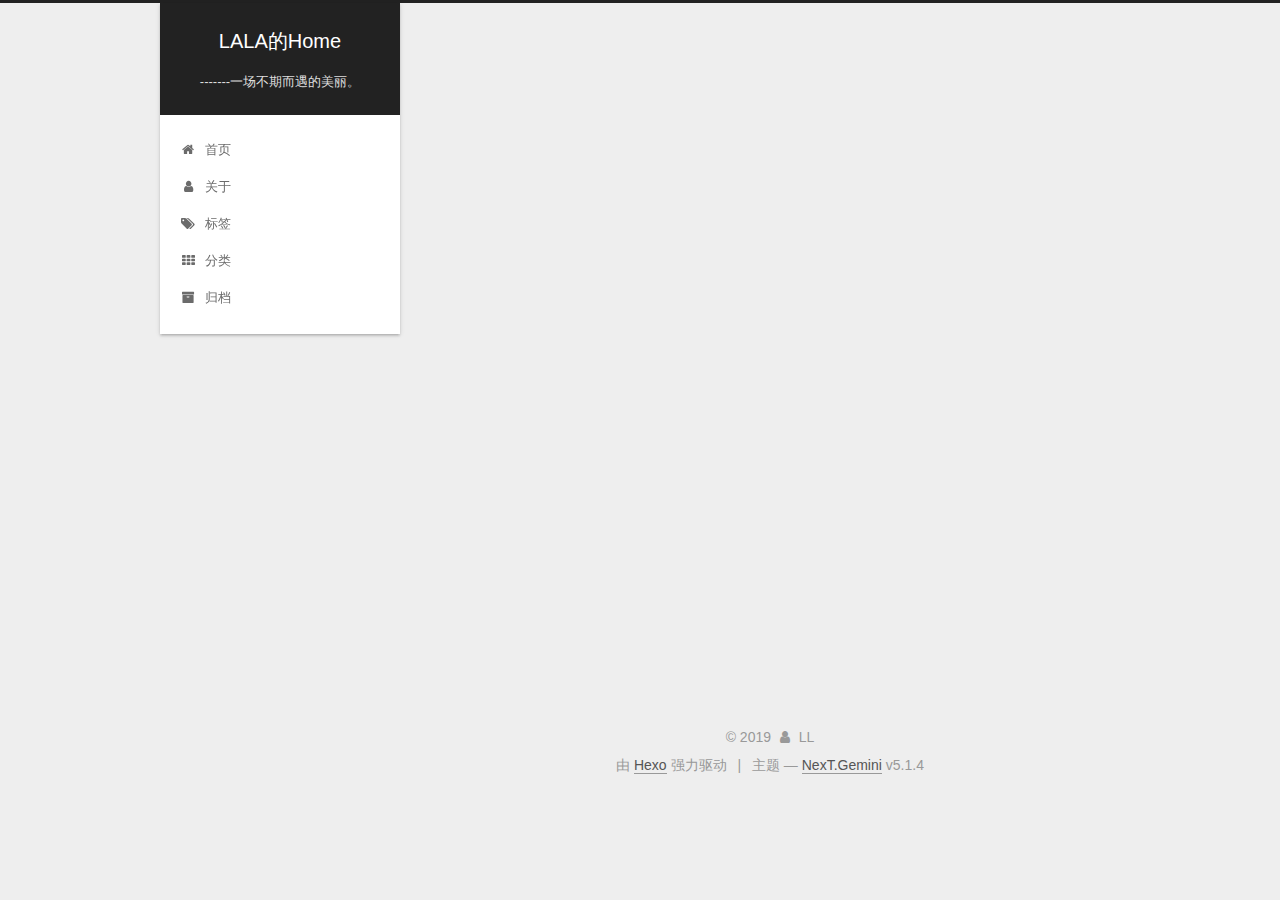
<file: tags/人生感悟/index.html>
<!DOCTYPE html>



  


<html class="theme-next gemini use-motion" lang="zh-Hans">
<head><meta name="generator" content="Hexo 3.8.0">
  <meta charset="UTF-8">
<meta http-equiv="X-UA-Compatible" content="IE=edge">
<meta name="viewport" content="width=device-width, initial-scale=1, maximum-scale=1">
<meta name="theme-color" content="#222">









<meta http-equiv="Cache-Control" content="no-transform">
<meta http-equiv="Cache-Control" content="no-siteapp">
















  
  
  <link href="/lib/fancybox/source/jquery.fancybox.css?v=2.1.5" rel="stylesheet" type="text/css">







<link href="/lib/font-awesome/css/font-awesome.min.css?v=4.6.2" rel="stylesheet" type="text/css">

<link href="/css/main.css?v=5.1.4" rel="stylesheet" type="text/css">


  <link rel="apple-touch-icon" sizes="180x180" href="/images/apple-touch-icon-next.png?v=5.1.4">


  <link rel="icon" type="image/png" sizes="32x32" href="/images/favicon-32x32-next.png?v=5.1.4">


  <link rel="icon" type="image/png" sizes="16x16" href="/images/favicon-16x16-next.png?v=5.1.4">


  <link rel="mask-icon" href="/images/logo.svg?v=5.1.4" color="#222">





  <meta name="keywords" content="Hexo, NexT">










<meta property="og:type" content="website">
<meta property="og:title" content="LALA的Home">
<meta property="og:url" content="http://yoursite.com/tags/人生感悟/index.html">
<meta property="og:site_name" content="LALA的Home">
<meta property="og:locale" content="zh-Hans">
<meta name="twitter:card" content="summary">
<meta name="twitter:title" content="LALA的Home">



<script type="text/javascript" id="hexo.configurations">
  var NexT = window.NexT || {};
  var CONFIG = {
    root: '/',
    scheme: 'Gemini',
    version: '5.1.4',
    sidebar: {"position":"left","display":"post","offset":12,"b2t":false,"scrollpercent":false,"onmobile":false},
    fancybox: true,
    tabs: true,
    motion: {"enable":true,"async":false,"transition":{"post_block":"fadeIn","post_header":"slideDownIn","post_body":"slideDownIn","coll_header":"slideLeftIn","sidebar":"slideUpIn"}},
    duoshuo: {
      userId: '0',
      author: '博主'
    },
    algolia: {
      applicationID: '',
      apiKey: '',
      indexName: '',
      hits: {"per_page":10},
      labels: {"input_placeholder":"Search for Posts","hits_empty":"We didn't find any results for the search: ${query}","hits_stats":"${hits} results found in ${time} ms"}
    }
  };
</script>



  <link rel="canonical" href="http://yoursite.com/tags/人生感悟/">





  <title>标签: 人生感悟 | LALA的Home</title>
  








</head>

<body itemscope="" itemtype="http://schema.org/WebPage" lang="zh-Hans">

  
  
    
  

  <div class="container sidebar-position-left ">
    <div class="headband"></div>

    <header id="header" class="header" itemscope="" itemtype="http://schema.org/WPHeader">
      <div class="header-inner"><div class="site-brand-wrapper">
  <div class="site-meta ">
    

    <div class="custom-logo-site-title">
      <a href="/" class="brand" rel="start">
        <span class="logo-line-before"><i></i></span>
        <span class="site-title">LALA的Home</span>
        <span class="logo-line-after"><i></i></span>
      </a>
    </div>
      
        <p class="site-subtitle">-------一场不期而遇的美丽。</p>
      
  </div>

  <div class="site-nav-toggle">
    <button>
      <span class="btn-bar"></span>
      <span class="btn-bar"></span>
      <span class="btn-bar"></span>
    </button>
  </div>
</div>

<nav class="site-nav">
  

  
    <ul id="menu" class="menu">
      
        
        <li class="menu-item menu-item-home">
          <a href="/" rel="section">
            
              <i class="menu-item-icon fa fa-fw fa-home"></i> <br>
            
            首页
          </a>
        </li>
      
        
        <li class="menu-item menu-item-about">
          <a href="/about/" rel="section">
            
              <i class="menu-item-icon fa fa-fw fa-user"></i> <br>
            
            关于
          </a>
        </li>
      
        
        <li class="menu-item menu-item-tags">
          <a href="/tags/" rel="section">
            
              <i class="menu-item-icon fa fa-fw fa-tags"></i> <br>
            
            标签
          </a>
        </li>
      
        
        <li class="menu-item menu-item-categories">
          <a href="/categories/" rel="section">
            
              <i class="menu-item-icon fa fa-fw fa-th"></i> <br>
            
            分类
          </a>
        </li>
      
        
        <li class="menu-item menu-item-archives">
          <a href="/archives/" rel="section">
            
              <i class="menu-item-icon fa fa-fw fa-archive"></i> <br>
            
            归档
          </a>
        </li>
      

      
    </ul>
  

  
</nav>



 </div>
    </header>

    <main id="main" class="main">
      <div class="main-inner">
        <div class="content-wrap">
          <div id="content" class="content">
            

  
  
  
  <div class="post-block tag">

    <div id="posts" class="posts-collapse">
      <div class="collection-title">
        <h1>人生感悟<small>标签</small>
        </h1>
      </div>

      
        

  <article class="post post-type-normal" itemscope="" itemtype="http://schema.org/Article">
    <header class="post-header">

      <h2 class="post-title">
        
            <a class="post-title-link" href="/2018/12/17/MyFirst/" itemprop="url">
              
                <span itemprop="name">2018年终总结暨2019年展望</span>
              
            </a>
        
      </h2>

      <div class="post-meta">
        <time class="post-time" itemprop="dateCreated" datetime="2018-12-17T18:47:24+08:00" content="2018-12-17">
          12-17
        </time>
      </div>

    </header>
  </article>


      
    </div>

  </div>
  
  
  

  


          </div>
          


          

        </div>
        
          
  
  <div class="sidebar-toggle">
    <div class="sidebar-toggle-line-wrap">
      <span class="sidebar-toggle-line sidebar-toggle-line-first"></span>
      <span class="sidebar-toggle-line sidebar-toggle-line-middle"></span>
      <span class="sidebar-toggle-line sidebar-toggle-line-last"></span>
    </div>
  </div>

  <aside id="sidebar" class="sidebar">
    
    <div class="sidebar-inner">

      

      

      <section class="site-overview-wrap sidebar-panel sidebar-panel-active">
        <div class="site-overview">
          <div class="site-author motion-element" itemprop="author" itemscope="" itemtype="http://schema.org/Person">
            
              <p class="site-author-name" itemprop="name">LL</p>
              <p class="site-description motion-element" itemprop="description"></p>
          </div>

          <nav class="site-state motion-element">

            
              <div class="site-state-item site-state-posts">
              
                <a href="/archives/">
              
                  <span class="site-state-item-count">1</span>
                  <span class="site-state-item-name">日志</span>
                </a>
              </div>
            

            
              
              
              <div class="site-state-item site-state-categories">
                <a href="/categories/index.html">
                  <span class="site-state-item-count">1</span>
                  <span class="site-state-item-name">分类</span>
                </a>
              </div>
            

            
              
              
              <div class="site-state-item site-state-tags">
                <a href="/tags/index.html">
                  <span class="site-state-item-count">1</span>
                  <span class="site-state-item-name">标签</span>
                </a>
              </div>
            

          </nav>

          

          

          
          

          
          

          

        </div>
      </section>

      

      

    </div>
  </aside>


        
      </div>
    </main>

    <footer id="footer" class="footer">
      <div class="footer-inner">
        <div class="copyright">&copy; <span itemprop="copyrightYear">2019</span>
  <span class="with-love">
    <i class="fa fa-user"></i>
  </span>
  <span class="author" itemprop="copyrightHolder">LL</span>

  
</div>


  <div class="powered-by">由 <a class="theme-link" target="_blank" href="https://hexo.io">Hexo</a> 强力驱动</div>



  <span class="post-meta-divider">|</span>



  <div class="theme-info">主题 &mdash; <a class="theme-link" target="_blank" href="https://github.com/iissnan/hexo-theme-next">NexT.Gemini</a> v5.1.4</div>




        







        
      </div>
    </footer>

    
      <div class="back-to-top">
        <i class="fa fa-arrow-up"></i>
        
      </div>
    

    

  </div>

  

<script type="text/javascript">
  if (Object.prototype.toString.call(window.Promise) !== '[object Function]') {
    window.Promise = null;
  }
</script>









  












  
  
    <script type="text/javascript" src="/lib/jquery/index.js?v=2.1.3"></script>
  

  
  
    <script type="text/javascript" src="/lib/fastclick/lib/fastclick.min.js?v=1.0.6"></script>
  

  
  
    <script type="text/javascript" src="/lib/jquery_lazyload/jquery.lazyload.js?v=1.9.7"></script>
  

  
  
    <script type="text/javascript" src="/lib/velocity/velocity.min.js?v=1.2.1"></script>
  

  
  
    <script type="text/javascript" src="/lib/velocity/velocity.ui.min.js?v=1.2.1"></script>
  

  
  
    <script type="text/javascript" src="/lib/fancybox/source/jquery.fancybox.pack.js?v=2.1.5"></script>
  


  


  <script type="text/javascript" src="/js/src/utils.js?v=5.1.4"></script>

  <script type="text/javascript" src="/js/src/motion.js?v=5.1.4"></script>



  
  


  <script type="text/javascript" src="/js/src/affix.js?v=5.1.4"></script>

  <script type="text/javascript" src="/js/src/schemes/pisces.js?v=5.1.4"></script>



  

  


  <script type="text/javascript" src="/js/src/bootstrap.js?v=5.1.4"></script>



  


  




	





  





  












  





  

  

  

  
  

  

  

  

</body>
</html>
</file>
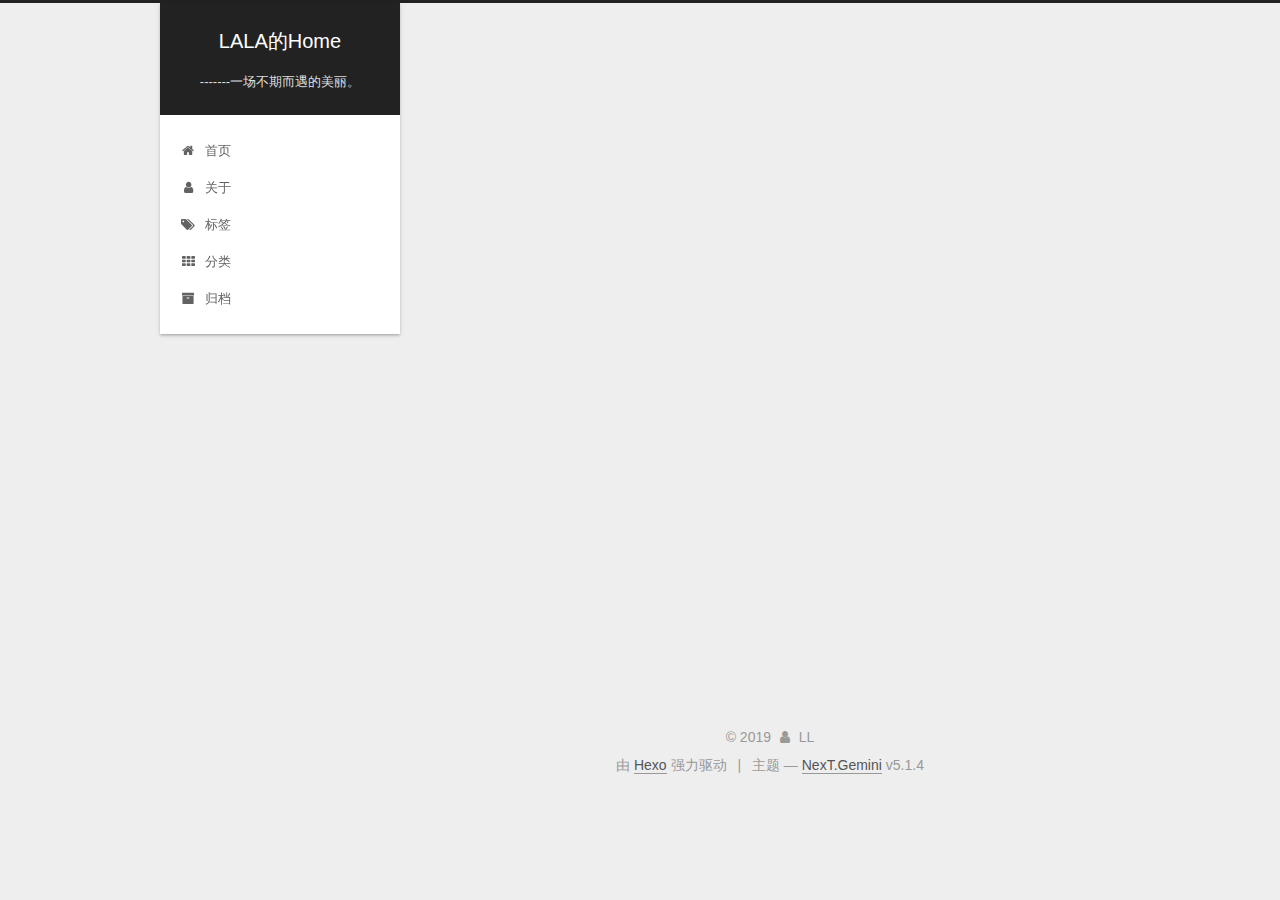
<file: archives/2018/12/index.html>
<!DOCTYPE html>



  


<html class="theme-next gemini use-motion" lang="zh-Hans">
<head><meta name="generator" content="Hexo 3.8.0">
  <meta charset="UTF-8">
<meta http-equiv="X-UA-Compatible" content="IE=edge">
<meta name="viewport" content="width=device-width, initial-scale=1, maximum-scale=1">
<meta name="theme-color" content="#222">









<meta http-equiv="Cache-Control" content="no-transform">
<meta http-equiv="Cache-Control" content="no-siteapp">
















  
  
  <link href="/lib/fancybox/source/jquery.fancybox.css?v=2.1.5" rel="stylesheet" type="text/css">







<link href="/lib/font-awesome/css/font-awesome.min.css?v=4.6.2" rel="stylesheet" type="text/css">

<link href="/css/main.css?v=5.1.4" rel="stylesheet" type="text/css">


  <link rel="apple-touch-icon" sizes="180x180" href="/images/apple-touch-icon-next.png?v=5.1.4">


  <link rel="icon" type="image/png" sizes="32x32" href="/images/favicon-32x32-next.png?v=5.1.4">


  <link rel="icon" type="image/png" sizes="16x16" href="/images/favicon-16x16-next.png?v=5.1.4">


  <link rel="mask-icon" href="/images/logo.svg?v=5.1.4" color="#222">





  <meta name="keywords" content="Hexo, NexT">










<meta property="og:type" content="website">
<meta property="og:title" content="LALA的Home">
<meta property="og:url" content="http://yoursite.com/archives/2018/12/index.html">
<meta property="og:site_name" content="LALA的Home">
<meta property="og:locale" content="zh-Hans">
<meta name="twitter:card" content="summary">
<meta name="twitter:title" content="LALA的Home">



<script type="text/javascript" id="hexo.configurations">
  var NexT = window.NexT || {};
  var CONFIG = {
    root: '/',
    scheme: 'Gemini',
    version: '5.1.4',
    sidebar: {"position":"left","display":"post","offset":12,"b2t":false,"scrollpercent":false,"onmobile":false},
    fancybox: true,
    tabs: true,
    motion: {"enable":true,"async":false,"transition":{"post_block":"fadeIn","post_header":"slideDownIn","post_body":"slideDownIn","coll_header":"slideLeftIn","sidebar":"slideUpIn"}},
    duoshuo: {
      userId: '0',
      author: '博主'
    },
    algolia: {
      applicationID: '',
      apiKey: '',
      indexName: '',
      hits: {"per_page":10},
      labels: {"input_placeholder":"Search for Posts","hits_empty":"We didn't find any results for the search: ${query}","hits_stats":"${hits} results found in ${time} ms"}
    }
  };
</script>



  <link rel="canonical" href="http://yoursite.com/archives/2018/12/">





  <title>归档 | LALA的Home</title>
  








</head>

<body itemscope="" itemtype="http://schema.org/WebPage" lang="zh-Hans">

  
  
    
  

  <div class="container sidebar-position-left page-archive">
    <div class="headband"></div>

    <header id="header" class="header" itemscope="" itemtype="http://schema.org/WPHeader">
      <div class="header-inner"><div class="site-brand-wrapper">
  <div class="site-meta ">
    

    <div class="custom-logo-site-title">
      <a href="/" class="brand" rel="start">
        <span class="logo-line-before"><i></i></span>
        <span class="site-title">LALA的Home</span>
        <span class="logo-line-after"><i></i></span>
      </a>
    </div>
      
        <p class="site-subtitle">-------一场不期而遇的美丽。</p>
      
  </div>

  <div class="site-nav-toggle">
    <button>
      <span class="btn-bar"></span>
      <span class="btn-bar"></span>
      <span class="btn-bar"></span>
    </button>
  </div>
</div>

<nav class="site-nav">
  

  
    <ul id="menu" class="menu">
      
        
        <li class="menu-item menu-item-home">
          <a href="/" rel="section">
            
              <i class="menu-item-icon fa fa-fw fa-home"></i> <br>
            
            首页
          </a>
        </li>
      
        
        <li class="menu-item menu-item-about">
          <a href="/about/" rel="section">
            
              <i class="menu-item-icon fa fa-fw fa-user"></i> <br>
            
            关于
          </a>
        </li>
      
        
        <li class="menu-item menu-item-tags">
          <a href="/tags/" rel="section">
            
              <i class="menu-item-icon fa fa-fw fa-tags"></i> <br>
            
            标签
          </a>
        </li>
      
        
        <li class="menu-item menu-item-categories">
          <a href="/categories/" rel="section">
            
              <i class="menu-item-icon fa fa-fw fa-th"></i> <br>
            
            分类
          </a>
        </li>
      
        
        <li class="menu-item menu-item-archives">
          <a href="/archives/" rel="section">
            
              <i class="menu-item-icon fa fa-fw fa-archive"></i> <br>
            
            归档
          </a>
        </li>
      

      
    </ul>
  

  
</nav>



 </div>
    </header>

    <main id="main" class="main">
      <div class="main-inner">
        <div class="content-wrap">
          <div id="content" class="content">
            

  
  
  
  <div class="post-block archive">
    <div id="posts" class="posts-collapse">
      <span class="archive-move-on"></span>

      <span class="archive-page-counter">
        
        
        
          
        
        嗯..! 目前共计 1 篇日志。 继续努力。
      </span>

      

        
        
        

        
          
          <div class="collection-title">
            <h1 class="archive-year" id="archive-year-2018">2018</h1>
          </div>
        
        

        

  <article class="post post-type-normal" itemscope="" itemtype="http://schema.org/Article">
    <header class="post-header">

      <h2 class="post-title">
        
            <a class="post-title-link" href="/2018/12/17/MyFirst/" itemprop="url">
              
                <span itemprop="name">2018年终总结暨2019年展望</span>
              
            </a>
        
      </h2>

      <div class="post-meta">
        <time class="post-time" itemprop="dateCreated" datetime="2018-12-17T18:47:24+08:00" content="2018-12-17">
          12-17
        </time>
      </div>

    </header>
  </article>



      

    </div>
  </div>
  
  
  

  



          </div>
          


          

        </div>
        
          
  
  <div class="sidebar-toggle">
    <div class="sidebar-toggle-line-wrap">
      <span class="sidebar-toggle-line sidebar-toggle-line-first"></span>
      <span class="sidebar-toggle-line sidebar-toggle-line-middle"></span>
      <span class="sidebar-toggle-line sidebar-toggle-line-last"></span>
    </div>
  </div>

  <aside id="sidebar" class="sidebar">
    
    <div class="sidebar-inner">

      

      

      <section class="site-overview-wrap sidebar-panel sidebar-panel-active">
        <div class="site-overview">
          <div class="site-author motion-element" itemprop="author" itemscope="" itemtype="http://schema.org/Person">
            
              <p class="site-author-name" itemprop="name">LL</p>
              <p class="site-description motion-element" itemprop="description"></p>
          </div>

          <nav class="site-state motion-element">

            
              <div class="site-state-item site-state-posts">
              
                <a href="/archives/">
              
                  <span class="site-state-item-count">1</span>
                  <span class="site-state-item-name">日志</span>
                </a>
              </div>
            

            
              
              
              <div class="site-state-item site-state-categories">
                <a href="/categories/index.html">
                  <span class="site-state-item-count">1</span>
                  <span class="site-state-item-name">分类</span>
                </a>
              </div>
            

            
              
              
              <div class="site-state-item site-state-tags">
                <a href="/tags/index.html">
                  <span class="site-state-item-count">1</span>
                  <span class="site-state-item-name">标签</span>
                </a>
              </div>
            

          </nav>

          

          

          
          

          
          

          

        </div>
      </section>

      

      

    </div>
  </aside>


        
      </div>
    </main>

    <footer id="footer" class="footer">
      <div class="footer-inner">
        <div class="copyright">&copy; <span itemprop="copyrightYear">2019</span>
  <span class="with-love">
    <i class="fa fa-user"></i>
  </span>
  <span class="author" itemprop="copyrightHolder">LL</span>

  
</div>


  <div class="powered-by">由 <a class="theme-link" target="_blank" href="https://hexo.io">Hexo</a> 强力驱动</div>



  <span class="post-meta-divider">|</span>



  <div class="theme-info">主题 &mdash; <a class="theme-link" target="_blank" href="https://github.com/iissnan/hexo-theme-next">NexT.Gemini</a> v5.1.4</div>




        







        
      </div>
    </footer>

    
      <div class="back-to-top">
        <i class="fa fa-arrow-up"></i>
        
      </div>
    

    

  </div>

  

<script type="text/javascript">
  if (Object.prototype.toString.call(window.Promise) !== '[object Function]') {
    window.Promise = null;
  }
</script>









  












  
  
    <script type="text/javascript" src="/lib/jquery/index.js?v=2.1.3"></script>
  

  
  
    <script type="text/javascript" src="/lib/fastclick/lib/fastclick.min.js?v=1.0.6"></script>
  

  
  
    <script type="text/javascript" src="/lib/jquery_lazyload/jquery.lazyload.js?v=1.9.7"></script>
  

  
  
    <script type="text/javascript" src="/lib/velocity/velocity.min.js?v=1.2.1"></script>
  

  
  
    <script type="text/javascript" src="/lib/velocity/velocity.ui.min.js?v=1.2.1"></script>
  

  
  
    <script type="text/javascript" src="/lib/fancybox/source/jquery.fancybox.pack.js?v=2.1.5"></script>
  


  


  <script type="text/javascript" src="/js/src/utils.js?v=5.1.4"></script>

  <script type="text/javascript" src="/js/src/motion.js?v=5.1.4"></script>



  
  


  <script type="text/javascript" src="/js/src/affix.js?v=5.1.4"></script>

  <script type="text/javascript" src="/js/src/schemes/pisces.js?v=5.1.4"></script>



  

  


  <script type="text/javascript" src="/js/src/bootstrap.js?v=5.1.4"></script>



  


  




	





  





  












  





  

  

  

  
  

  

  

  

</body>
</html>
</file>
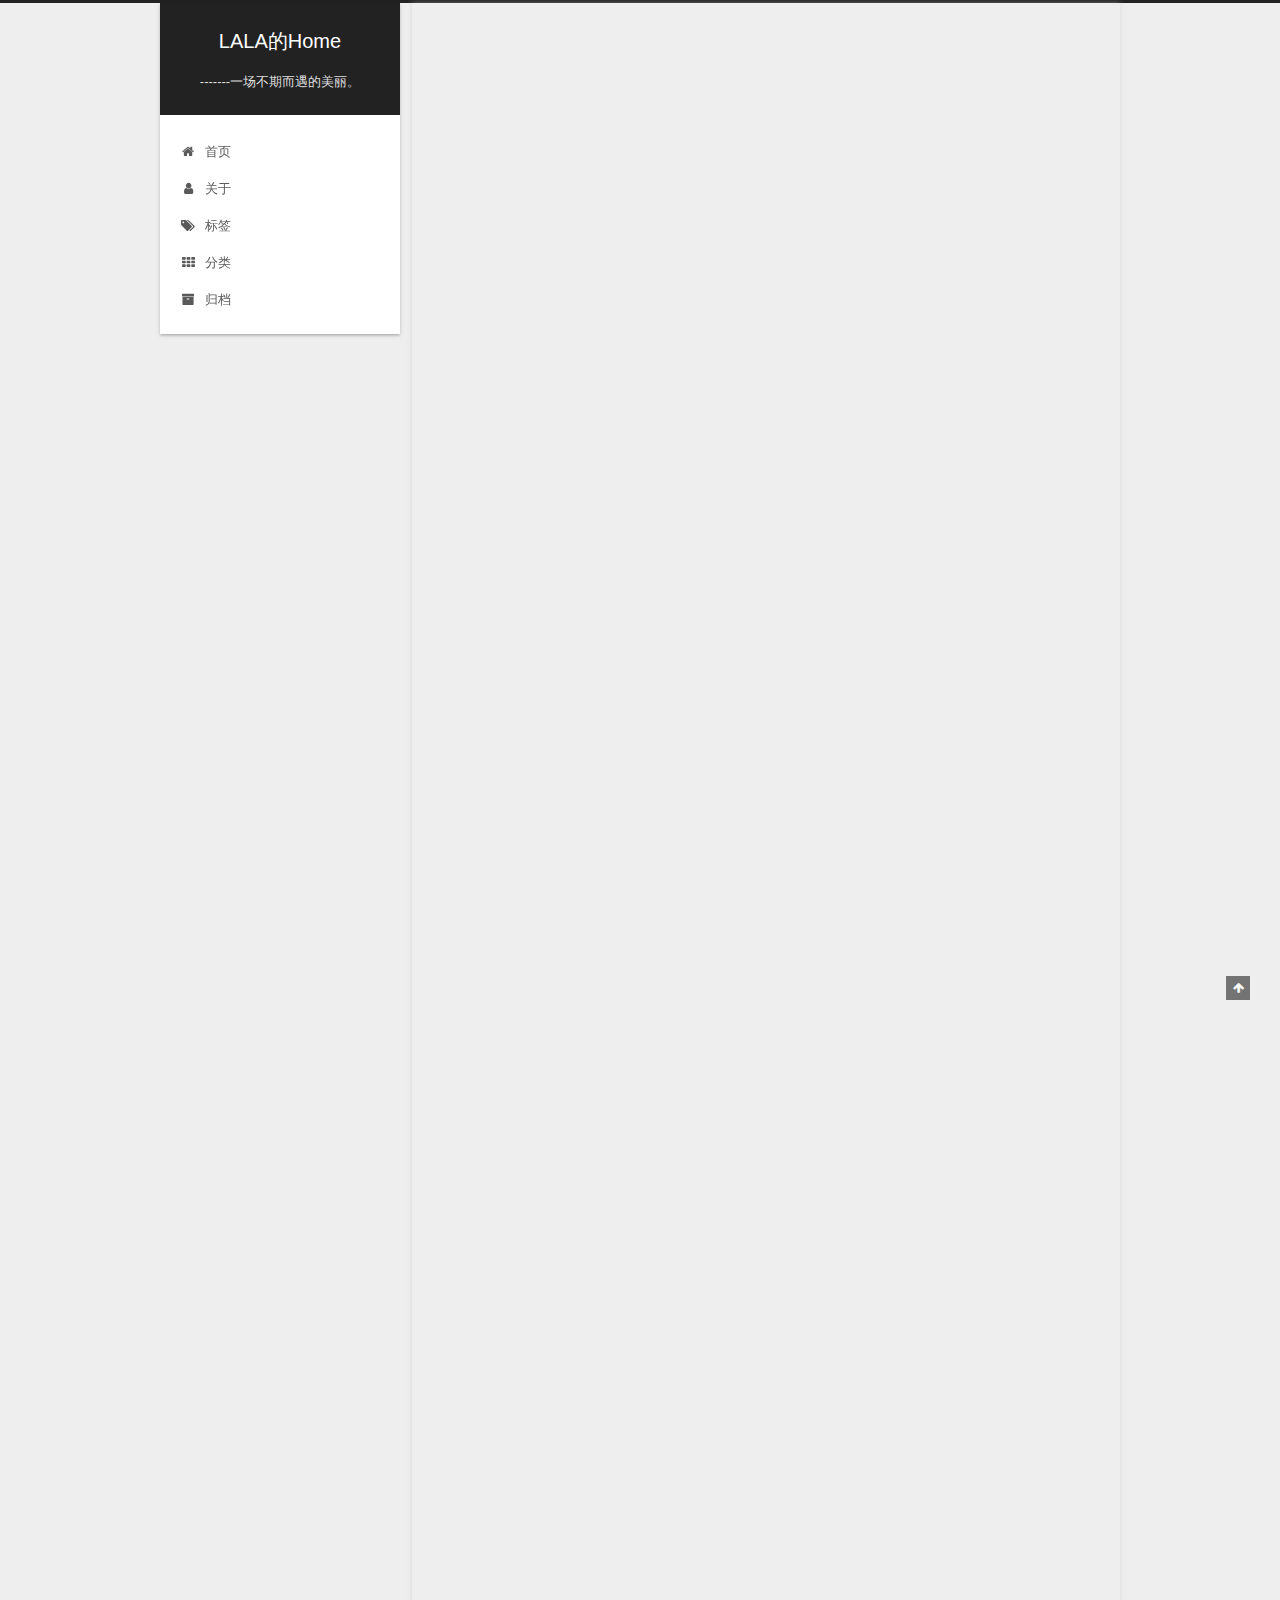
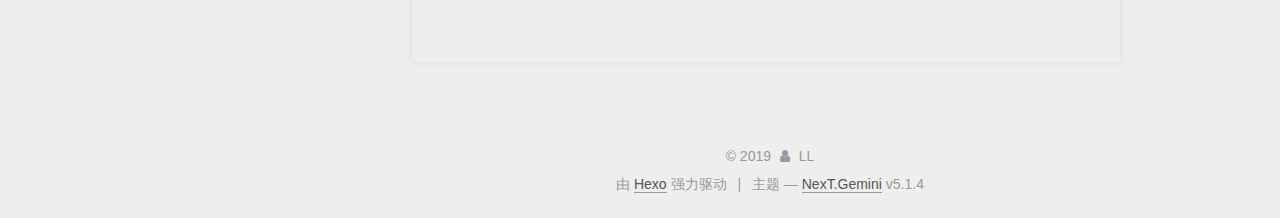
<file: 2018/12/17/MyFirst/index.html>
<!DOCTYPE html>



  


<html class="theme-next gemini use-motion" lang="zh-Hans">
<head><meta name="generator" content="Hexo 3.8.0">
  <meta charset="UTF-8">
<meta http-equiv="X-UA-Compatible" content="IE=edge">
<meta name="viewport" content="width=device-width, initial-scale=1, maximum-scale=1">
<meta name="theme-color" content="#222">









<meta http-equiv="Cache-Control" content="no-transform">
<meta http-equiv="Cache-Control" content="no-siteapp">
















  
  
  <link href="/lib/fancybox/source/jquery.fancybox.css?v=2.1.5" rel="stylesheet" type="text/css">







<link href="/lib/font-awesome/css/font-awesome.min.css?v=4.6.2" rel="stylesheet" type="text/css">

<link href="/css/main.css?v=5.1.4" rel="stylesheet" type="text/css">


  <link rel="apple-touch-icon" sizes="180x180" href="/images/apple-touch-icon-next.png?v=5.1.4">


  <link rel="icon" type="image/png" sizes="32x32" href="/images/favicon-32x32-next.png?v=5.1.4">


  <link rel="icon" type="image/png" sizes="16x16" href="/images/favicon-16x16-next.png?v=5.1.4">


  <link rel="mask-icon" href="/images/logo.svg?v=5.1.4" color="#222">





  <meta name="keywords" content="人生感悟,">










<meta name="description" content="一、工作 工作，一波三折，创业维艰　　从2013年毕业到现在，已经工作五年有余。从事业单位，国企，创业，再到 现在的公司，工作的第一圈算是结束了。接下来，是新的一圈的开始。　　2018年5月份，离开了KMKJ,在找合伙人的时候，遇到了ZZY，一个从华为出来创业的老前辈，从第一次见面到我正式决定加入XHL团队，大概半个多月的时间。然而，想象总是美好的，因为价值观，性格等方面的不合，在6个月后，我选择">
<meta name="keywords" content="人生感悟">
<meta property="og:type" content="article">
<meta property="og:title" content="2018年终总结暨2019年展望">
<meta property="og:url" content="http://yoursite.com/2018/12/17/MyFirst/index.html">
<meta property="og:site_name" content="LALA的Home">
<meta property="og:description" content="一、工作 工作，一波三折，创业维艰　　从2013年毕业到现在，已经工作五年有余。从事业单位，国企，创业，再到 现在的公司，工作的第一圈算是结束了。接下来，是新的一圈的开始。　　2018年5月份，离开了KMKJ,在找合伙人的时候，遇到了ZZY，一个从华为出来创业的老前辈，从第一次见面到我正式决定加入XHL团队，大概半个多月的时间。然而，想象总是美好的，因为价值观，性格等方面的不合，在6个月后，我选择">
<meta property="og:locale" content="zh-Hans">
<meta property="og:updated_time" content="2019-01-07T11:36:20.477Z">
<meta name="twitter:card" content="summary">
<meta name="twitter:title" content="2018年终总结暨2019年展望">
<meta name="twitter:description" content="一、工作 工作，一波三折，创业维艰　　从2013年毕业到现在，已经工作五年有余。从事业单位，国企，创业，再到 现在的公司，工作的第一圈算是结束了。接下来，是新的一圈的开始。　　2018年5月份，离开了KMKJ,在找合伙人的时候，遇到了ZZY，一个从华为出来创业的老前辈，从第一次见面到我正式决定加入XHL团队，大概半个多月的时间。然而，想象总是美好的，因为价值观，性格等方面的不合，在6个月后，我选择">



<script type="text/javascript" id="hexo.configurations">
  var NexT = window.NexT || {};
  var CONFIG = {
    root: '/',
    scheme: 'Gemini',
    version: '5.1.4',
    sidebar: {"position":"left","display":"post","offset":12,"b2t":false,"scrollpercent":false,"onmobile":false},
    fancybox: true,
    tabs: true,
    motion: {"enable":true,"async":false,"transition":{"post_block":"fadeIn","post_header":"slideDownIn","post_body":"slideDownIn","coll_header":"slideLeftIn","sidebar":"slideUpIn"}},
    duoshuo: {
      userId: '0',
      author: '博主'
    },
    algolia: {
      applicationID: '',
      apiKey: '',
      indexName: '',
      hits: {"per_page":10},
      labels: {"input_placeholder":"Search for Posts","hits_empty":"We didn't find any results for the search: ${query}","hits_stats":"${hits} results found in ${time} ms"}
    }
  };
</script>



  <link rel="canonical" href="http://yoursite.com/2018/12/17/MyFirst/">





  <title>2018年终总结暨2019年展望 | LALA的Home</title>
  








</head>

<body itemscope="" itemtype="http://schema.org/WebPage" lang="zh-Hans">

  
  
    
  

  <div class="container sidebar-position-left page-post-detail">
    <div class="headband"></div>

    <header id="header" class="header" itemscope="" itemtype="http://schema.org/WPHeader">
      <div class="header-inner"><div class="site-brand-wrapper">
  <div class="site-meta ">
    

    <div class="custom-logo-site-title">
      <a href="/" class="brand" rel="start">
        <span class="logo-line-before"><i></i></span>
        <span class="site-title">LALA的Home</span>
        <span class="logo-line-after"><i></i></span>
      </a>
    </div>
      
        <p class="site-subtitle">-------一场不期而遇的美丽。</p>
      
  </div>

  <div class="site-nav-toggle">
    <button>
      <span class="btn-bar"></span>
      <span class="btn-bar"></span>
      <span class="btn-bar"></span>
    </button>
  </div>
</div>

<nav class="site-nav">
  

  
    <ul id="menu" class="menu">
      
        
        <li class="menu-item menu-item-home">
          <a href="/" rel="section">
            
              <i class="menu-item-icon fa fa-fw fa-home"></i> <br>
            
            首页
          </a>
        </li>
      
        
        <li class="menu-item menu-item-about">
          <a href="/about/" rel="section">
            
              <i class="menu-item-icon fa fa-fw fa-user"></i> <br>
            
            关于
          </a>
        </li>
      
        
        <li class="menu-item menu-item-tags">
          <a href="/tags/" rel="section">
            
              <i class="menu-item-icon fa fa-fw fa-tags"></i> <br>
            
            标签
          </a>
        </li>
      
        
        <li class="menu-item menu-item-categories">
          <a href="/categories/" rel="section">
            
              <i class="menu-item-icon fa fa-fw fa-th"></i> <br>
            
            分类
          </a>
        </li>
      
        
        <li class="menu-item menu-item-archives">
          <a href="/archives/" rel="section">
            
              <i class="menu-item-icon fa fa-fw fa-archive"></i> <br>
            
            归档
          </a>
        </li>
      

      
    </ul>
  

  
</nav>



 </div>
    </header>

    <main id="main" class="main">
      <div class="main-inner">
        <div class="content-wrap">
          <div id="content" class="content">
            

  <div id="posts" class="posts-expand">
    

  

  
  
  

  <article class="post post-type-normal" itemscope="" itemtype="http://schema.org/Article">
  
  
  
  <div class="post-block">
    <link itemprop="mainEntityOfPage" href="http://yoursite.com/2018/12/17/MyFirst/">

    <span hidden itemprop="author" itemscope="" itemtype="http://schema.org/Person">
      <meta itemprop="name" content="LL">
      <meta itemprop="description" content="">
      <meta itemprop="image" content="/images/avatar.gif">
    </span>

    <span hidden itemprop="publisher" itemscope="" itemtype="http://schema.org/Organization">
      <meta itemprop="name" content="LALA的Home">
    </span>

    
      <header class="post-header">

        
        
          <h1 class="post-title" itemprop="name headline">2018年终总结暨2019年展望</h1>
        

        <div class="post-meta">
          <span class="post-time">
            
              <span class="post-meta-item-icon">
                <i class="fa fa-calendar-o"></i>
              </span>
              
                <span class="post-meta-item-text">发表于</span>
              
              <time title="创建于" itemprop="dateCreated datePublished" datetime="2018-12-17T18:47:24+08:00">
                2018-12-17
              </time>
            

            

            
          </span>

          
            <span class="post-category">
            
              <span class="post-meta-divider">|</span>
            
              <span class="post-meta-item-icon">
                <i class="fa fa-folder-o"></i>
              </span>
              
                <span class="post-meta-item-text">分类于</span>
              
              
                <span itemprop="about" itemscope="" itemtype="http://schema.org/Thing">
                  <a href="/categories/人生感悟/" itemprop="url" rel="index">
                    <span itemprop="name">人生感悟</span>
                  </a>
                </span>

                
                
              
            </span>
          

          
            
          

          
          

          

          

          

        </div>
      </header>
    

    
    
    
    <div class="post-body" itemprop="articleBody">

      
      

      
        <h2 id="一、工作"><a href="#一、工作" class="headerlink" title="一、工作"></a>一、工作</h2><hr>
<p><strong>工作，一波三折，创业维艰</strong><br>　　从2013年毕业到现在，已经工作五年有余。从事业单位，国企，创业，再到 现在的公司，工作的第一圈算是结束了。接下来，是新的一圈的开始。<br>　　2018年5月份，离开了KMKJ,在找合伙人的时候，遇到了ZZY，一个从华为出来创业的老前辈，从第一次见面到我正式决定加入XHL团队，大概半个多月的时间。然而，想象总是美好的，因为价值观，性格等方面的不合，在6个月后，我选择了离开。<br>　　有的时候，<strong>选择</strong>的代价是必须要有所付出的。但是，人生何其短，如果所有的时间都花在了为选择做牺牲的事情上，人生的意义何在！所以，我希望，有机会能和大家说一说关于选择的一些见解，这个就留在以后的文章分享吧。<br>　　2018年11月1日，经过几番筛选，我正式加入了JGKJ，一家做汽车金融业务为主的公司，选择这家公司的理由有以下几点：<br>　　（１）老板各方面资源比较多，而且老板给我的第一感觉比较好，在后面谈待遇发展的时候，也比较适合我的预期；<br>　　（２）这里有我施展空间的地方，也为我提供了一个比较好的平台我可以从业务和技术层面结合起来进行统一筹划。<br>　　（３）我意识到了我自身存在的不足，没有高端的人脉，没有好的资源，再加上现在的整体经济环境，想要创业成功，是多么的艰难！所以，这也算是曲线救国的一条路子吧。<br>　　距离写这篇文章的时候，我已经进入公司两个多月了，从目前的各方面来看，未来的发展空间还是很大的，至少我可以倾尽我的才智，去为公司创造更大的利益，为自己争取更多的发展。</p>
<h2 id="二、生活"><a href="#二、生活" class="headerlink" title="二、生活"></a>二、生活</h2><hr>
<p><strong>生活，波澜不惊，负重前行。</strong><br>　　大多数人这一辈子，都摆脱不了凡尘俗世的纠缠，能够看破红尘，遁入空门的毕竟是少数，我也免不了俗，注定是一个凡人。<br>　　工作之余，带小孩逛逛动物园，爬爬山，成为了生活的主旋律，偶尔约几个兄弟伙吃吃火锅，打打麻将和篮球，也算是为这段主旋律注入了一段小插曲，让这原本单调的生活增色不少。<br>　　对于生活，没有太多说辞，但有一句话，却是让我领悟到了：既来之则安之！</p>
<h2 id="三、２０１９新的展望"><a href="#三、２０１９新的展望" class="headerlink" title="三、２０１９新的展望"></a>三、２０１９新的展望</h2><hr>
<p><strong>厚德载物，砥砺前行</strong><br>　　２０１９年，我希望：在工作上，能够有创新性的项目产品立项，并能够产生较好的利润；在生活上，能够幸福美满，和谐相处。<br>　　当然，在新的一年里，希望我能够多写一系列的文章，技术相关的，业务相关的，人生相关的。。。<br>　　愿我们这个世界更加美好，祖国更加强大！</p>

      
    </div>
    
    
    

    

    

    

    <footer class="post-footer">
      
        <div class="post-tags">
          
            <a href="/tags/人生感悟/" rel="tag"># 人生感悟</a>
          
        </div>
      

      
      
      

      

      
      
    </footer>
  </div>
  
  
  
  </article>



    <div class="post-spread">
      
    </div>
  </div>


          </div>
          


          

  



        </div>
        
          
  
  <div class="sidebar-toggle">
    <div class="sidebar-toggle-line-wrap">
      <span class="sidebar-toggle-line sidebar-toggle-line-first"></span>
      <span class="sidebar-toggle-line sidebar-toggle-line-middle"></span>
      <span class="sidebar-toggle-line sidebar-toggle-line-last"></span>
    </div>
  </div>

  <aside id="sidebar" class="sidebar">
    
    <div class="sidebar-inner">

      

      
        <ul class="sidebar-nav motion-element">
          <li class="sidebar-nav-toc sidebar-nav-active" data-target="post-toc-wrap">
            文章目录
          </li>
          <li class="sidebar-nav-overview" data-target="site-overview-wrap">
            站点概览
          </li>
        </ul>
      

      <section class="site-overview-wrap sidebar-panel">
        <div class="site-overview">
          <div class="site-author motion-element" itemprop="author" itemscope="" itemtype="http://schema.org/Person">
            
              <p class="site-author-name" itemprop="name">LL</p>
              <p class="site-description motion-element" itemprop="description"></p>
          </div>

          <nav class="site-state motion-element">

            
              <div class="site-state-item site-state-posts">
              
                <a href="/archives/">
              
                  <span class="site-state-item-count">1</span>
                  <span class="site-state-item-name">日志</span>
                </a>
              </div>
            

            
              
              
              <div class="site-state-item site-state-categories">
                <a href="/categories/index.html">
                  <span class="site-state-item-count">1</span>
                  <span class="site-state-item-name">分类</span>
                </a>
              </div>
            

            
              
              
              <div class="site-state-item site-state-tags">
                <a href="/tags/index.html">
                  <span class="site-state-item-count">1</span>
                  <span class="site-state-item-name">标签</span>
                </a>
              </div>
            

          </nav>

          

          

          
          

          
          

          

        </div>
      </section>

      
      <!--noindex-->
        <section class="post-toc-wrap motion-element sidebar-panel sidebar-panel-active">
          <div class="post-toc">

            
              
            

            
              <div class="post-toc-content"><ol class="nav"><li class="nav-item nav-level-2"><a class="nav-link" href="#一、工作"><span class="nav-number">1.</span> <span class="nav-text">一、工作</span></a></li><li class="nav-item nav-level-2"><a class="nav-link" href="#二、生活"><span class="nav-number">2.</span> <span class="nav-text">二、生活</span></a></li><li class="nav-item nav-level-2"><a class="nav-link" href="#三、２０１９新的展望"><span class="nav-number">3.</span> <span class="nav-text">三、２０１９新的展望</span></a></li></ol></div>
            

          </div>
        </section>
      <!--/noindex-->
      

      

    </div>
  </aside>


        
      </div>
    </main>

    <footer id="footer" class="footer">
      <div class="footer-inner">
        <div class="copyright">&copy; <span itemprop="copyrightYear">2019</span>
  <span class="with-love">
    <i class="fa fa-user"></i>
  </span>
  <span class="author" itemprop="copyrightHolder">LL</span>

  
</div>


  <div class="powered-by">由 <a class="theme-link" target="_blank" href="https://hexo.io">Hexo</a> 强力驱动</div>



  <span class="post-meta-divider">|</span>



  <div class="theme-info">主题 &mdash; <a class="theme-link" target="_blank" href="https://github.com/iissnan/hexo-theme-next">NexT.Gemini</a> v5.1.4</div>




        







        
      </div>
    </footer>

    
      <div class="back-to-top">
        <i class="fa fa-arrow-up"></i>
        
      </div>
    

    

  </div>

  

<script type="text/javascript">
  if (Object.prototype.toString.call(window.Promise) !== '[object Function]') {
    window.Promise = null;
  }
</script>









  












  
  
    <script type="text/javascript" src="/lib/jquery/index.js?v=2.1.3"></script>
  

  
  
    <script type="text/javascript" src="/lib/fastclick/lib/fastclick.min.js?v=1.0.6"></script>
  

  
  
    <script type="text/javascript" src="/lib/jquery_lazyload/jquery.lazyload.js?v=1.9.7"></script>
  

  
  
    <script type="text/javascript" src="/lib/velocity/velocity.min.js?v=1.2.1"></script>
  

  
  
    <script type="text/javascript" src="/lib/velocity/velocity.ui.min.js?v=1.2.1"></script>
  

  
  
    <script type="text/javascript" src="/lib/fancybox/source/jquery.fancybox.pack.js?v=2.1.5"></script>
  


  


  <script type="text/javascript" src="/js/src/utils.js?v=5.1.4"></script>

  <script type="text/javascript" src="/js/src/motion.js?v=5.1.4"></script>



  
  


  <script type="text/javascript" src="/js/src/affix.js?v=5.1.4"></script>

  <script type="text/javascript" src="/js/src/schemes/pisces.js?v=5.1.4"></script>



  
  <script type="text/javascript" src="/js/src/scrollspy.js?v=5.1.4"></script>
<script type="text/javascript" src="/js/src/post-details.js?v=5.1.4"></script>



  


  <script type="text/javascript" src="/js/src/bootstrap.js?v=5.1.4"></script>



  


  




	





  





  












  





  

  

  

  
  

  

  

  

</body>
</html>
</file>
<file: css/main.css>
/* normalize.css v3.0.2 | MIT License | git.io/normalize */
html {
  font-family: sans-serif; /* 1 */
  -ms-text-size-adjust: 100%; /* 2 */
  -webkit-text-size-adjust: 100%; /* 2 */
}
body {
  margin: 0;
}
article,
aside,
details,
figcaption,
figure,
footer,
header,
hgroup,
main,
menu,
nav,
section,
summary {
  display: block;
}
audio,
canvas,
progress,
video {
  display: inline-block; /* 1 */
  vertical-align: baseline; /* 2 */
}
audio:not([controls]) {
  display: none;
  height: 0;
}
[hidden],
template {
  display: none;
}
a {
  background-color: transparent;
}
a:active,
a:hover {
  outline: 0;
}
abbr[title] {
  border-bottom: 1px dotted;
}
b,
strong {
  font-weight: bold;
}
dfn {
  font-style: italic;
}
h1 {
  font-size: 2em;
  margin: 0.67em 0;
}
mark {
  background: #ff0;
  color: #000;
}
small {
  font-size: 80%;
}
sub,
sup {
  font-size: 75%;
  line-height: 0;
  position: relative;
  vertical-align: baseline;
}
sup {
  top: -0.5em;
}
sub {
  bottom: -0.25em;
}
img {
  border: 0;
}
svg:not(:root) {
  overflow: hidden;
}
figure {
  margin: 1em 40px;
}
hr {
  -moz-box-sizing: content-box;
  box-sizing: content-box;
  height: 0;
}
pre {
  overflow: auto;
}
code,
kbd,
pre,
samp {
  font-family: monospace, monospace;
  font-size: 1em;
}
button,
input,
optgroup,
select,
textarea {
  color: inherit; /* 1 */
  font: inherit; /* 2 */
  margin: 0; /* 3 */
}
button {
  overflow: visible;
}
button,
select {
  text-transform: none;
}
button,
html input[type="button"],
input[type="reset"],
input[type="submit"] {
  -webkit-appearance: button; /* 2 */
  cursor: pointer; /* 3 */
}
button[disabled],
html input[disabled] {
  cursor: default;
}
button::-moz-focus-inner,
input::-moz-focus-inner {
  border: 0;
  padding: 0;
}
input {
  line-height: normal;
}
input[type="checkbox"],
input[type="radio"] {
  box-sizing: border-box; /* 1 */
  padding: 0; /* 2 */
}
input[type="number"]::-webkit-inner-spin-button,
input[type="number"]::-webkit-outer-spin-button {
  height: auto;
}
input[type="search"] {
  -webkit-appearance: textfield; /* 1 */
  -moz-box-sizing: content-box;
  -webkit-box-sizing: content-box; /* 2 */
  box-sizing: content-box;
}
input[type="search"]::-webkit-search-cancel-button,
input[type="search"]::-webkit-search-decoration {
  -webkit-appearance: none;
}
fieldset {
  border: 1px solid #c0c0c0;
  margin: 0 2px;
  padding: 0.35em 0.625em 0.75em;
}
legend {
  border: 0; /* 1 */
  padding: 0; /* 2 */
}
textarea {
  overflow: auto;
}
optgroup {
  font-weight: bold;
}
table {
  border-collapse: collapse;
  border-spacing: 0;
}
td,
th {
  padding: 0;
}
::selection {
  background: #262a30;
  color: #fff;
}
body {
  position: relative;
  font-family: 'Lato', "PingFang SC", "Microsoft YaHei", sans-serif;
  font-size: 14px;
  line-height: 2;
  color: #555;
  background: #eee;
}
@media (max-width: 767px) {
  body {
    padding-right: 0 !important;
  }
}
@media (min-width: 768px) and (max-width: 991px) {
  body {
    padding-right: 0 !important;
  }
}
@media (min-width: 1600px) {
  body {
    font-size: 16px;
  }
}
h1,
h2,
h3,
h4,
h5,
h6 {
  margin: 0;
  padding: 0;
  font-weight: bold;
  line-height: 1.5;
  font-family: 'Lato', "PingFang SC", "Microsoft YaHei", sans-serif;
}
h2,
h3,
h4,
h5,
h6 {
  margin: 20px 0 15px;
}
h1 {
  font-size: 22px;
}
@media (max-width: 767px) {
  h1 {
    font-size: 18px;
  }
}
h2 {
  font-size: 20px;
}
@media (max-width: 767px) {
  h2 {
    font-size: 16px;
  }
}
h3 {
  font-size: 18px;
}
@media (max-width: 767px) {
  h3 {
    font-size: 14px;
  }
}
h4 {
  font-size: 16px;
}
@media (max-width: 767px) {
  h4 {
    font-size: 12px;
  }
}
h5 {
  font-size: 14px;
}
@media (max-width: 767px) {
  h5 {
    font-size: 10px;
  }
}
h6 {
  font-size: 12px;
}
@media (max-width: 767px) {
  h6 {
    font-size: 8px;
  }
}
p {
  margin: 0 0 20px 0;
}
a {
  color: #555;
  text-decoration: none;
  outline: none;
  border-bottom: 1px solid #999;
  word-wrap: break-word;
}
a:hover {
  color: #222;
  border-bottom-color: #222;
}
blockquote {
  margin: 0;
  padding: 0;
}
img {
  display: block;
  margin: auto;
  max-width: 100%;
  height: auto;
}
hr {
  margin: 40px 0;
  height: 3px;
  border: none;
  background-color: #ddd;
  background-image: repeating-linear-gradient(-45deg, #fff, #fff 4px, transparent 4px, transparent 8px);
}
blockquote {
  padding: 0 15px;
  color: #666;
  border-left: 4px solid #ddd;
}
blockquote cite::before {
  content: "-";
  padding: 0 5px;
}
dt {
  font-weight: 700;
}
dd {
  margin: 0;
  padding: 0;
}
kbd {
  border: 1px solid #ccc;
  border-radius: 0.2em;
  box-shadow: 0.1em 0.1em 0.2em rgba(0,0,0,0.1);
  background-color: #f9f9f9;
  font-family: inherit;
  background-image: -webkit-linear-gradient(top, #eee, #fff, #eee);
  padding: 0.1em 0.3em;
  white-space: nowrap;
}
.text-left {
  text-align: left;
}
.text-center {
  text-align: center;
}
.text-right {
  text-align: right;
}
.text-justify {
  text-align: justify;
}
.text-nowrap {
  white-space: nowrap;
}
.text-lowercase {
  text-transform: lowercase;
}
.text-uppercase {
  text-transform: uppercase;
}
.text-capitalize {
  text-transform: capitalize;
}
.center-block {
  display: block;
  margin-left: auto;
  margin-right: auto;
}
.clearfix:before,
.clearfix:after {
  content: " ";
  display: table;
}
.clearfix:after {
  clear: both;
}
.pullquote {
  width: 45%;
}
.pullquote.left {
  float: left;
  margin-left: 5px;
  margin-right: 10px;
}
.pullquote.right {
  float: right;
  margin-left: 10px;
  margin-right: 5px;
}
.affix.affix.affix {
  position: fixed;
}
.translation {
  margin-top: -20px;
  font-size: 14px;
  color: #999;
}
.scrollbar-measure {
  width: 100px;
  height: 100px;
  overflow: scroll;
  position: absolute;
  top: -9999px;
}
.use-motion .motion-element {
  opacity: 0;
}
table {
  margin: 20px 0;
  width: 100%;
  border-collapse: collapse;
  border-spacing: 0;
  border: 1px solid #ddd;
  font-size: 14px;
  table-layout: fixed;
  word-wrap: break-all;
}
table>tbody>tr:nth-of-type(odd) {
  background-color: #f9f9f9;
}
table>tbody>tr:hover {
  background-color: #f5f5f5;
}
caption,
th,
td {
  padding: 8px;
  text-align: left;
  vertical-align: middle;
  font-weight: normal;
}
th,
td {
  border-bottom: 3px solid #ddd;
  border-right: 1px solid #eee;
}
th {
  padding-bottom: 10px;
  font-weight: 700;
}
td {
  border-bottom-width: 1px;
}
html,
body {
  height: 100%;
}
.container {
  position: relative;
  min-height: 100%;
}
.header-inner {
  margin: 0 auto;
  padding: 100px 0 70px;
  width: calc(100% - 252px);
}
@media (min-width: 1600px) {
  .container .header-inner {
    width: 900px;
  }
}
.main {
  padding-bottom: 150px;
}
.main-inner {
  margin: 0 auto;
  width: calc(100% - 252px);
}
@media (min-width: 1600px) {
  .container .main-inner {
    width: 900px;
  }
}
.footer {
  position: absolute;
  left: 0;
  bottom: 0;
  width: 100%;
  min-height: 50px;
}
.footer-inner {
  box-sizing: border-box;
  margin: 20px auto;
  width: calc(100% - 252px);
}
@media (min-width: 1600px) {
  .container .footer-inner {
    width: 900px;
  }
}
pre,
.highlight {
  overflow: auto;
  margin: 20px 0;
  padding: 0;
  font-size: 13px;
  color: #4d4d4c;
  background: #f7f7f7;
  line-height: 1.6;
}
pre,
code {
  font-family: consolas, Menlo, "PingFang SC", "Microsoft YaHei", monospace;
}
code {
  padding: 2px 4px;
  word-wrap: break-word;
  color: #555;
  background: #eee;
  border-radius: 3px;
  font-size: 13px;
}
pre {
  padding: 10px;
}
pre code {
  padding: 0;
  color: #4d4d4c;
  background: none;
  text-shadow: none;
}
.highlight {
  border-radius: 1px;
}
.highlight pre {
  border: none;
  margin: 0;
  padding: 10px 0;
}
.highlight table {
  margin: 0;
  width: auto;
  border: none;
}
.highlight td {
  border: none;
  padding: 0;
}
.highlight figcaption {
  font-size: 1em;
  color: #4d4d4c;
  line-height: 1em;
  margin-bottom: 1em;
}
.highlight figcaption:before,
.highlight figcaption:after {
  content: " ";
  display: table;
}
.highlight figcaption:after {
  clear: both;
}
.highlight figcaption a {
  float: right;
  color: #4d4d4c;
}
.highlight figcaption a:hover {
  border-bottom-color: #4d4d4c;
}
.highlight .gutter pre {
  padding-left: 10px;
  padding-right: 10px;
  color: #869194;
  text-align: right;
  background-color: #eff2f3;
}
.highlight .code pre {
  width: 100%;
  padding-left: 10px;
  padding-right: 10px;
  background-color: #f7f7f7;
}
.highlight .line {
  height: 20px;
}
.gutter {
  -webkit-user-select: none;
  -moz-user-select: none;
  -ms-user-select: none;
  user-select: none;
}
.gist table {
  width: auto;
}
.gist table td {
  border: none;
}
pre .deletion {
  background: #fdd;
}
pre .addition {
  background: #dfd;
}
pre .meta {
  color: #8959a8;
}
pre .comment {
  color: #8e908c;
}
pre .variable,
pre .attribute,
pre .tag,
pre .regexp,
pre .ruby .constant,
pre .xml .tag .title,
pre .xml .pi,
pre .xml .doctype,
pre .html .doctype,
pre .css .id,
pre .css .class,
pre .css .pseudo {
  color: #c82829;
}
pre .number,
pre .preprocessor,
pre .built_in,
pre .literal,
pre .params,
pre .constant,
pre .command {
  color: #f5871f;
}
pre .ruby .class .title,
pre .css .rules .attribute,
pre .string,
pre .value,
pre .inheritance,
pre .header,
pre .ruby .symbol,
pre .xml .cdata,
pre .special,
pre .number,
pre .formula {
  color: #718c00;
}
pre .title,
pre .css .hexcolor {
  color: #3e999f;
}
pre .function,
pre .python .decorator,
pre .python .title,
pre .ruby .function .title,
pre .ruby .title .keyword,
pre .perl .sub,
pre .javascript .title,
pre .coffeescript .title {
  color: #4271ae;
}
pre .keyword,
pre .javascript .function {
  color: #8959a8;
}
.full-image.full-image.full-image.full-image {
  border: none;
  max-width: 100%;
  width: auto;
  margin: 20px auto 25px;
}
@media (min-width: 992px) {
  .full-image.full-image.full-image.full-image {
    max-width: none;
    width: 118%;
    margin: 0 -9%;
  }
}
.blockquote-center,
.page-home .post-type-quote blockquote,
.page-post-detail .post-type-quote blockquote {
  position: relative;
  margin: 40px 0;
  padding: 0;
  border-left: none;
  text-align: center;
}
.blockquote-center::before,
.page-home .post-type-quote blockquote::before,
.page-post-detail .post-type-quote blockquote::before,
.blockquote-center::after,
.page-home .post-type-quote blockquote::after,
.page-post-detail .post-type-quote blockquote::after {
  position: absolute;
  content: ' ';
  display: block;
  width: 100%;
  height: 24px;
  opacity: 0.2;
  background-repeat: no-repeat;
  background-position: 0 -6px;
  background-size: 22px 22px;
}
.blockquote-center::before,
.page-home .post-type-quote blockquote::before,
.page-post-detail .post-type-quote blockquote::before {
  top: -20px;
  background-image: url("../images/quote-l.svg");
  border-top: 1px solid #ccc;
}
.blockquote-center::after,
.page-home .post-type-quote blockquote::after,
.page-post-detail .post-type-quote blockquote::after {
  bottom: -20px;
  background-image: url("../images/quote-r.svg");
  border-bottom: 1px solid #ccc;
  background-position: 100% 8px;
}
.blockquote-center p,
.page-home .post-type-quote blockquote p,
.page-post-detail .post-type-quote blockquote p,
.blockquote-center div,
.page-home .post-type-quote blockquote div,
.page-post-detail .post-type-quote blockquote div {
  text-align: center;
}
.post .post-body .group-picture img {
  box-sizing: border-box;
  padding: 0 3px;
  border: none;
}
.post .group-picture-row {
  overflow: hidden;
  margin-top: 6px;
}
.post .group-picture-row:first-child {
  margin-top: 0;
}
.post .group-picture-column {
  float: left;
}
.page-post-detail .post-body .group-picture-column {
  float: none;
  margin-top: 10px;
  width: auto !important;
}
.page-post-detail .post-body .group-picture-column img {
  margin: 0 auto;
}
.page-archive .group-picture-container {
  overflow: hidden;
}
.page-archive .group-picture-row {
  float: left;
}
.page-archive .group-picture-row:first-child {
  margin-top: 6px;
}
.page-archive .group-picture-column {
  max-width: 150px;
  max-height: 150px;
}
.post-body .note {
  position: relative;
  padding: 15px;
  margin-bottom: 20px;
  border: 1px solid #eee;
  border-left-width: 5px;
  border-radius: 3px;
}
.post-body .note h2,
.post-body .note h3,
.post-body .note h4,
.post-body .note h5,
.post-body .note h6 {
  margin-top: 0;
  margin-bottom: 0;
  border-bottom: initial;
  padding-top: 0 !important;
}
.post-body .note p:first-child,
.post-body .note ul:first-child,
.post-body .note ol:first-child,
.post-body .note table:first-child,
.post-body .note pre:first-child,
.post-body .note blockquote:first-child {
  margin-top: 0;
}
.post-body .note p:last-child,
.post-body .note ul:last-child,
.post-body .note ol:last-child,
.post-body .note table:last-child,
.post-body .note pre:last-child,
.post-body .note blockquote:last-child {
  margin-bottom: 0;
}
.post-body .note.default {
  border-left-color: #777;
}
.post-body .note.default h2,
.post-body .note.default h3,
.post-body .note.default h4,
.post-body .note.default h5,
.post-body .note.default h6 {
  color: #777;
}
.post-body .note.primary {
  border-left-color: #6f42c1;
}
.post-body .note.primary h2,
.post-body .note.primary h3,
.post-body .note.primary h4,
.post-body .note.primary h5,
.post-body .note.primary h6 {
  color: #6f42c1;
}
.post-body .note.info {
  border-left-color: #428bca;
}
.post-body .note.info h2,
.post-body .note.info h3,
.post-body .note.info h4,
.post-body .note.info h5,
.post-body .note.info h6 {
  color: #428bca;
}
.post-body .note.success {
  border-left-color: #5cb85c;
}
.post-body .note.success h2,
.post-body .note.success h3,
.post-body .note.success h4,
.post-body .note.success h5,
.post-body .note.success h6 {
  color: #5cb85c;
}
.post-body .note.warning {
  border-left-color: #f0ad4e;
}
.post-body .note.warning h2,
.post-body .note.warning h3,
.post-body .note.warning h4,
.post-body .note.warning h5,
.post-body .note.warning h6 {
  color: #f0ad4e;
}
.post-body .note.danger {
  border-left-color: #d9534f;
}
.post-body .note.danger h2,
.post-body .note.danger h3,
.post-body .note.danger h4,
.post-body .note.danger h5,
.post-body .note.danger h6 {
  color: #d9534f;
}
.post-body .label {
  display: inline;
  padding: 0 2px;
  white-space: nowrap;
}
.post-body .label.default {
  background-color: #f0f0f0;
}
.post-body .label.primary {
  background-color: #efe6f7;
}
.post-body .label.info {
  background-color: #e5f2f8;
}
.post-body .label.success {
  background-color: #e7f4e9;
}
.post-body .label.warning {
  background-color: #fcf6e1;
}
.post-body .label.danger {
  background-color: #fae8eb;
}
.post-body .tabs {
  position: relative;
  display: block;
  margin-bottom: 20px;
  padding-top: 10px;
}
.post-body .tabs ul.nav-tabs {
  margin: 0;
  padding: 0;
  display: flex;
  margin-bottom: -1px;
}
@media (max-width: 413px) {
  .post-body .tabs ul.nav-tabs {
    display: block;
    margin-bottom: 5px;
  }
}
.post-body .tabs ul.nav-tabs li.tab {
  list-style-type: none !important;
  margin: 0 0.25em 0 0;
  border-top: 3px solid transparent;
  border-left: 1px solid transparent;
  border-right: 1px solid transparent;
}
@media (max-width: 413px) {
  .post-body .tabs ul.nav-tabs li.tab {
    margin: initial;
    border-top: 1px solid transparent;
    border-left: 3px solid transparent;
    border-right: 1px solid transparent;
    border-bottom: 1px solid transparent;
  }
}
.post-body .tabs ul.nav-tabs li.tab a {
  outline: 0;
  border-bottom: initial;
  display: block;
  line-height: 1.8em;
  padding: 0.25em 0.75em;
  transition-duration: 0.2s;
  transition-timing-function: ease-out;
  transition-delay: 0s;
}
.post-body .tabs ul.nav-tabs li.tab a i {
  width: 1.285714285714286em;
}
.post-body .tabs ul.nav-tabs li.tab.active {
  border-top: 3px solid #fc6423;
  border-left: 1px solid #ddd;
  border-right: 1px solid #ddd;
  background-color: #fff;
}
@media (max-width: 413px) {
  .post-body .tabs ul.nav-tabs li.tab.active {
    border-top: 1px solid #ddd;
    border-left: 3px solid #fc6423;
    border-right: 1px solid #ddd;
    border-bottom: 1px solid #ddd;
  }
}
.post-body .tabs ul.nav-tabs li.tab.active a {
  cursor: default;
  color: #555;
}
.post-body .tabs .tab-content {
  background-color: #fff;
}
.post-body .tabs .tab-content .tab-pane {
  border: 1px solid #ddd;
  padding: 20px 20px 0 20px;
}
.post-body .tabs .tab-content .tab-pane:not(.active) {
  display: none !important;
}
.post-body .tabs .tab-content .tab-pane.active {
  display: block !important;
}
.btn {
  display: inline-block;
  padding: 0 20px;
  font-size: 14px;
  color: #555;
  background: #fff;
  border: 2px solid #555;
  text-decoration: none;
  border-radius: 2px;
  transition-property: background-color;
  transition-duration: 0.2s;
  transition-timing-function: ease-in-out;
  transition-delay: 0s;
  line-height: 2;
}
.btn:hover {
  border-color: #222;
  color: #fff;
  background: #222;
}
.btn +.btn {
  margin: 0 0 8px 8px;
}
.btn .fa-fw {
  width: 1.285714285714286em;
  text-align: left;
}
.btn-bar {
  display: block;
  width: 22px;
  height: 2px;
  background: #555;
  border-radius: 1px;
}
.btn-bar+.btn-bar {
  margin-top: 4px;
}
.pagination {
  margin: 120px 0 40px;
  text-align: center;
  border-top: 1px solid #eee;
}
.page-number-basic,
.pagination .prev,
.pagination .next,
.pagination .page-number,
.pagination .space {
  display: inline-block;
  position: relative;
  top: -1px;
  margin: 0 10px;
  padding: 0 11px;
}
@media (max-width: 767px) {
  .page-number-basic,
  .pagination .prev,
  .pagination .next,
  .pagination .page-number,
  .pagination .space {
    margin: 0 5px;
  }
}
.pagination .prev,
.pagination .next,
.pagination .page-number {
  border-bottom: 0;
  border-top: 1px solid #eee;
  transition-property: border-color;
  transition-duration: 0.2s;
  transition-timing-function: ease-in-out;
  transition-delay: 0s;
}
.pagination .prev:hover,
.pagination .next:hover,
.pagination .page-number:hover {
  border-top-color: #222;
}
.pagination .space {
  padding: 0;
  margin: 0;
}
.pagination .prev {
  margin-left: 0;
}
.pagination .next {
  margin-right: 0;
}
.pagination .page-number.current {
  color: #fff;
  background: #ccc;
  border-top-color: #ccc;
}
@media (max-width: 767px) {
  .pagination {
    border-top: none;
  }
  .pagination .prev,
  .pagination .next,
  .pagination .page-number {
    margin-bottom: 10px;
    border-top: 0;
    border-bottom: 1px solid #eee;
    padding: 0 10px;
  }
  .pagination .prev:hover,
  .pagination .next:hover,
  .pagination .page-number:hover {
    border-bottom-color: #222;
  }
}
.comments {
  margin: 60px 20px 0;
}
.tag-cloud {
  text-align: center;
}
.tag-cloud a {
  display: inline-block;
  margin: 10px;
}
.back-to-top {
  box-sizing: border-box;
  position: fixed;
  bottom: -100px;
  right: 30px;
  z-index: 1050;
  padding: 0 6px;
  width: 24px;
  background: #222;
  font-size: 12px;
  opacity: 0.6;
  color: #fff;
  cursor: pointer;
  text-align: center;
  -webkit-transform: translateZ(0);
  transition-property: bottom;
  transition-duration: 0.2s;
  transition-timing-function: ease-in-out;
  transition-delay: 0s;
}
@media (min-width: 768px) and (max-width: 991px) {
  .back-to-top {
    display: none !important;
  }
}
@media (max-width: 767px) {
  .back-to-top {
    display: none !important;
  }
}
.back-to-top.back-to-top-on {
  bottom: 30px;
}
.header {
  background: transparent;
}
.header-inner {
  position: relative;
}
.headband {
  height: 3px;
  background: #222;
}
.site-meta {
  margin: 0;
  text-align: center;
}
@media (max-width: 767px) {
  .site-meta {
    text-align: center;
  }
}
.brand {
  position: relative;
  display: inline-block;
  padding: 0 40px;
  color: #fff;
  background: #222;
  border-bottom: none;
}
.brand:hover {
  color: #fff;
}
.logo {
  display: inline-block;
  margin-right: 5px;
  line-height: 36px;
  vertical-align: top;
}
.site-title {
  display: inline-block;
  vertical-align: top;
  line-height: 36px;
  font-size: 20px;
  font-weight: normal;
  font-family: 'Lato', "PingFang SC", "Microsoft YaHei", sans-serif;
}
.site-subtitle {
  margin-top: 10px;
  font-size: 13px;
  color: #ddd;
}
.use-motion .brand {
  opacity: 0;
}
.use-motion .logo,
.use-motion .site-title,
.use-motion .site-subtitle {
  opacity: 0;
  position: relative;
  top: -10px;
}
.site-nav-toggle {
  display: none;
  position: absolute;
  top: 10px;
  left: 10px;
}
@media (max-width: 767px) {
  .site-nav-toggle {
    display: block;
  }
}
.site-nav-toggle button {
  margin-top: 2px;
  padding: 9px 10px;
  background: transparent;
  border: none;
}
@media (max-width: 767px) {
  .site-nav {
    display: none;
    margin: 0 -10px;
    padding: 0 10px;
    clear: both;
    border-top: 1px solid #ddd;
  }
}
@media (min-width: 768px) and (max-width: 991px) {
  .site-nav {
    display: block !important;
  }
}
@media (min-width: 992px) {
  .site-nav {
    display: block !important;
  }
}
.menu {
  margin-top: 20px;
  padding-left: 0;
  text-align: center;
}
.menu .menu-item {
  display: inline-block;
  margin: 0 10px;
  list-style: none;
}
@media screen and (max-width: 767px) {
  .menu .menu-item {
    margin-top: 10px;
  }
}
.menu .menu-item a {
  display: block;
  font-size: 13px;
  line-height: inherit;
  border-bottom: 1px solid transparent;
  transition-property: border-color;
  transition-duration: 0.2s;
  transition-timing-function: ease-in-out;
  transition-delay: 0s;
}
.menu .menu-item a:hover,
.menu-item-active a {
  border-bottom-color: #222;
}
.menu .menu-item .fa {
  margin-right: 5px;
}
.use-motion .menu-item {
  opacity: 0;
}
.post-body {
  font-family: 'Lato', "PingFang SC", "Microsoft YaHei", sans-serif;
}
@media (max-width: 767px) {
  .post-body {
    word-break: break-word;
  }
}
.post-body .fancybox img {
  display: block !important;
  margin: 0 auto;
  cursor: pointer;
  cursor: zoom-in;
  cursor: -webkit-zoom-in;
}
.post-body .image-caption,
.post-body .figure .caption {
  margin: -20px auto 15px;
  text-align: center;
  font-size: 14px;
  color: #999;
  font-weight: bold;
  line-height: 1;
}
.post-sticky-flag {
  display: inline-block;
  font-size: 16px;
  -ms-transform: rotate(30deg);
  -webkit-transform: rotate(30deg);
  -moz-transform: rotate(30deg);
  -ms-transform: rotate(30deg);
  -o-transform: rotate(30deg);
  transform: rotate(30deg);
}
.use-motion .post-block,
.use-motion .pagination,
.use-motion .comments {
  opacity: 0;
}
.use-motion .post-header {
  opacity: 0;
}
.use-motion .post-body {
  opacity: 0;
}
.use-motion .collection-title {
  opacity: 0;
}
.posts-expand {
  padding-top: 40px;
}
@media (max-width: 767px) {
  .posts-expand {
    margin: 0 20px;
  }
  .post-body pre .gutter pre {
    padding-right: 10px;
  }
  .post-body .highlight {
    margin-left: 0px;
    margin-right: 0px;
    padding: 0;
  }
  .post-body .highlight .gutter pre {
    padding-right: 10px;
  }
}
@media (min-width: 992px) {
  .posts-expand .post-body {
    text-align: justify;
  }
}
.posts-expand .post-body h2,
.posts-expand .post-body h3,
.posts-expand .post-body h4,
.posts-expand .post-body h5,
.posts-expand .post-body h6 {
  padding-top: 10px;
}
.posts-expand .post-body h2 .header-anchor,
.posts-expand .post-body h3 .header-anchor,
.posts-expand .post-body h4 .header-anchor,
.posts-expand .post-body h5 .header-anchor,
.posts-expand .post-body h6 .header-anchor {
  float: right;
  margin-left: 10px;
  color: #ccc;
  border-bottom-style: none;
  visibility: hidden;
}
.posts-expand .post-body h2 .header-anchor:hover,
.posts-expand .post-body h3 .header-anchor:hover,
.posts-expand .post-body h4 .header-anchor:hover,
.posts-expand .post-body h5 .header-anchor:hover,
.posts-expand .post-body h6 .header-anchor:hover {
  color: inherit;
}
.posts-expand .post-body h2:hover .header-anchor,
.posts-expand .post-body h3:hover .header-anchor,
.posts-expand .post-body h4:hover .header-anchor,
.posts-expand .post-body h5:hover .header-anchor,
.posts-expand .post-body h6:hover .header-anchor {
  visibility: visible;
}
.posts-expand .post-body ul li {
  list-style: circle;
}
.posts-expand .post-body img {
  box-sizing: border-box;
  margin: auto;
  padding: 3px;
  border: 1px solid #ddd;
}
.posts-expand .post-body .fancybox img {
  margin: 0 auto 25px;
}
@media (max-width: 767px) {
  .posts-collapse {
    margin: 0 20px;
  }
  .posts-collapse .post-title,
  .posts-collapse .post-meta {
    display: block;
    width: auto;
    text-align: left;
  }
}
.posts-collapse {
  position: relative;
  z-index: 1010;
  margin-left: 55px;
}
.posts-collapse::after {
  content: " ";
  position: absolute;
  top: 20px;
  left: 0;
  margin-left: -2px;
  width: 4px;
  height: 100%;
  background: #f5f5f5;
  z-index: -1;
}
@media (max-width: 767px) {
  .posts-collapse {
    margin: 0 20px;
  }
}
.posts-collapse .collection-title {
  position: relative;
  margin: 60px 0;
}
.posts-collapse .collection-title h1,
.posts-collapse .collection-title h2 {
  margin-left: 20px;
}
.posts-collapse .collection-title small {
  color: #bbb;
  margin-left: 5px;
}
.posts-collapse .collection-title::before {
  content: " ";
  position: absolute;
  left: 0;
  top: 50%;
  margin-left: -4px;
  margin-top: -4px;
  width: 8px;
  height: 8px;
  background: #bbb;
  border-radius: 50%;
}
.posts-collapse .post {
  margin: 30px 0;
}
.posts-collapse .post-header {
  position: relative;
  transition-duration: 0.2s;
  transition-timing-function: ease-in-out;
  transition-delay: 0s;
  transition-property: border;
  border-bottom: 1px dashed #ccc;
}
.posts-collapse .post-header::before {
  content: " ";
  position: absolute;
  left: 0;
  top: 12px;
  width: 6px;
  height: 6px;
  margin-left: -4px;
  background: #bbb;
  border-radius: 50%;
  border: 1px solid #fff;
  transition-duration: 0.2s;
  transition-timing-function: ease-in-out;
  transition-delay: 0s;
  transition-property: background;
}
.posts-collapse .post-header:hover {
  border-bottom-color: #666;
}
.posts-collapse .post-header:hover::before {
  background: #222;
}
.posts-collapse .post-meta {
  position: absolute;
  font-size: 12px;
  left: 20px;
  top: 5px;
}
.posts-collapse .post-comments-count {
  display: none;
}
.posts-collapse .post-title {
  margin-left: 60px;
  font-size: 16px;
  font-weight: normal;
  line-height: inherit;
}
.posts-collapse .post-title::after {
  margin-left: 3px;
  opacity: 0.6;
}
.posts-collapse .post-title a {
  color: #666;
  border-bottom: none;
}
.page-home .post-type-quote .post-header,
.page-post-detail .post-type-quote .post-header,
.page-home .post-type-quote .post-tags,
.page-post-detail .post-type-quote .post-tags {
  display: none;
}
.posts-expand .post-title {
  text-align: center;
  word-break: break-word;
  font-weight: 400;
}
.posts-expand .post-title-link {
  display: inline-block;
  position: relative;
  color: #555;
  border-bottom: none;
  line-height: 1.2;
  vertical-align: top;
}
.posts-expand .post-title-link::before {
  content: "";
  position: absolute;
  width: 100%;
  height: 2px;
  bottom: 0;
  left: 0;
  background-color: #000;
  visibility: hidden;
  -webkit-transform: scaleX(0);
  -moz-transform: scaleX(0);
  -ms-transform: scaleX(0);
  -o-transform: scaleX(0);
  transform: scaleX(0);
  transition-duration: 0.2s;
  transition-timing-function: ease-in-out;
  transition-delay: 0s;
}
.posts-expand .post-title-link:hover::before {
  visibility: visible;
  -webkit-transform: scaleX(1);
  -moz-transform: scaleX(1);
  -ms-transform: scaleX(1);
  -o-transform: scaleX(1);
  transform: scaleX(1);
}
.posts-expand .post-title-link .fa {
  font-size: 16px;
}
.posts-expand .post-meta {
  margin: 3px 0 60px 0;
  color: #999;
  font-family: 'Lato', "PingFang SC", "Microsoft YaHei", sans-serif;
  font-size: 12px;
  text-align: center;
}
.posts-expand .post-meta .post-category-list {
  display: inline-block;
  margin: 0;
  padding: 3px;
}
.posts-expand .post-meta .post-category-list-link {
  color: #999;
}
.posts-expand .post-meta .post-description {
  font-size: 14px;
  margin-top: 2px;
}
.post-meta-divider {
  margin: 0 0.5em;
}
.post-meta-item-icon {
  margin-right: 3px;
}
@media (min-width: 768px) and (max-width: 991px) {
  .post-meta-item-icon {
    display: inline-block;
  }
}
@media (max-width: 767px) {
  .post-meta-item-icon {
    display: inline-block;
  }
}
@media (min-width: 768px) and (max-width: 991px) {
  .post-meta-item-text {
    display: none;
  }
}
@media (max-width: 767px) {
  .post-meta-item-text {
    display: none;
  }
}
@media (max-width: 767px) {
  .posts-expand .post-comments-count {
    display: none;
  }
}
.post-button {
  margin-top: 40px;
}
.posts-expand .post-tags {
  margin-top: 40px;
  text-align: center;
}
.posts-expand .post-tags a {
  display: inline-block;
  margin-right: 10px;
  font-size: 13px;
}
.post-nav {
  display: table;
  margin-top: 15px;
  width: 100%;
  border-top: 1px solid #eee;
}
.post-nav-divider {
  display: table-cell;
  width: 10%;
}
.post-nav-item {
  display: table-cell;
  padding: 10px 0 0 0;
  width: 45%;
  vertical-align: top;
}
.post-nav-item a {
  position: relative;
  display: block;
  line-height: 25px;
  font-size: 14px;
  color: #555;
  border-bottom: none;
}
.post-nav-item a:hover {
  color: #222;
  border-bottom: none;
}
.post-nav-item a:active {
  top: 2px;
}
.post-nav-item .fa {
  position: absolute;
  top: 8px;
  left: 0;
  font-size: 12px;
}
.post-nav-next a {
  padding-left: 15px;
}
.post-nav-prev {
  text-align: right;
}
.post-nav-prev a {
  padding-right: 15px;
}
.post-nav-prev .fa {
  right: 0;
  left: auto;
}
.posts-expand .post-eof {
  display: block;
  margin: 80px auto 60px;
  width: 8%;
  height: 1px;
  background: #ccc;
  text-align: center;
}
.post:last-child .post-eof.post-eof.post-eof {
  display: none;
}
.post-gallery {
  display: table;
  table-layout: fixed;
  width: 100%;
  border-collapse: separate;
}
.post-gallery-row {
  display: table-row;
}
.post-gallery .post-gallery-img {
  display: table-cell;
  text-align: center;
  vertical-align: middle;
  border: none;
}
.post-gallery .post-gallery-img img {
  max-width: 100%;
  max-height: 100%;
  border: none;
}
.fancybox-close,
.fancybox-close:hover {
  border: none;
}
.rtl.post-body p,
.rtl.post-body a,
.rtl.post-body h1,
.rtl.post-body h2,
.rtl.post-body h3,
.rtl.post-body h4,
.rtl.post-body h5,
.rtl.post-body h6,
.rtl.post-body li,
.rtl.post-body ul,
.rtl.post-body ol {
  direction: rtl;
  font-family: UKIJ Ekran;
}
.rtl.post-title {
  font-family: UKIJ Ekran;
}
.sidebar {
  position: fixed;
  right: 0;
  top: 0;
  bottom: 0;
  width: 0;
  z-index: 1040;
  box-shadow: inset 0 2px 6px #000;
  background: #222;
  -webkit-transform: translateZ(0);
}
.sidebar a {
  color: #999;
  border-bottom-color: #555;
}
.sidebar a:hover {
  color: #eee;
}
@media (min-width: 768px) and (max-width: 991px) {
  .sidebar {
    display: none !important;
  }
}
@media (max-width: 767px) {
  .sidebar {
    display: none !important;
  }
}
.sidebar-inner {
  position: relative;
  padding: 20px 10px;
  color: #999;
  text-align: center;
}
.site-overview-wrap {
  overflow: hidden;
}
.site-overview {
  overflow-y: auto;
  overflow-x: hidden;
}
.sidebar-toggle {
  position: fixed;
  right: 30px;
  bottom: 45px;
  width: 14px;
  height: 14px;
  padding: 5px;
  background: #222;
  line-height: 0;
  z-index: 1050;
  cursor: pointer;
  -webkit-transform: translateZ(0);
}
@media (min-width: 768px) and (max-width: 991px) {
  .sidebar-toggle {
    display: none !important;
  }
}
@media (max-width: 767px) {
  .sidebar-toggle {
    display: none !important;
  }
}
.sidebar-toggle-line {
  position: relative;
  display: inline-block;
  vertical-align: top;
  height: 2px;
  width: 100%;
  background: #fff;
  margin-top: 3px;
}
.sidebar-toggle-line:first-child {
  margin-top: 0;
}
.site-author-image {
  display: block;
  margin: 0 auto;
  padding: 2px;
  max-width: 120px;
  height: auto;
  border: 1px solid #eee;
}
.site-author-name {
  margin: 0;
  text-align: center;
  color: #222;
  font-weight: 600;
}
.site-description {
  margin-top: 0;
  text-align: center;
  font-size: 13px;
  color: #999;
}
.site-state {
  overflow: hidden;
  line-height: 1.4;
  white-space: nowrap;
  text-align: center;
}
.site-state-item {
  display: inline-block;
  padding: 0 15px;
  border-left: 1px solid #eee;
}
.site-state-item:first-child {
  border-left: none;
}
.site-state-item a {
  border-bottom: none;
}
.site-state-item-count {
  display: block;
  text-align: center;
  color: inherit;
  font-weight: 600;
  font-size: 16px;
}
.site-state-item-name {
  font-size: 13px;
  color: #999;
}
.feed-link {
  margin-top: 20px;
}
.feed-link a {
  display: inline-block;
  padding: 0 15px;
  color: #fc6423;
  border: 1px solid #fc6423;
  border-radius: 4px;
}
.feed-link a i {
  color: #fc6423;
  font-size: 14px;
}
.feed-link a:hover {
  color: #fff;
  background: #fc6423;
}
.feed-link a:hover i {
  color: #fff;
}
.links-of-author {
  margin-top: 20px;
}
.links-of-author a {
  display: inline-block;
  vertical-align: middle;
  margin-right: 10px;
  margin-bottom: 10px;
  border-bottom-color: #555;
  font-size: 13px;
}
.links-of-author a:before {
  display: inline-block;
  vertical-align: middle;
  margin-right: 3px;
  content: " ";
  width: 4px;
  height: 4px;
  border-radius: 50%;
  background: #7dc9f7;
}
.links-of-blogroll {
  font-size: 13px;
}
.links-of-blogroll-title {
  margin-top: 20px;
  font-size: 14px;
  font-weight: 600;
}
.links-of-blogroll-list {
  margin: 0;
  padding: 0;
  list-style: none;
}
.links-of-blogroll-item {
  padding: 2px 10px;
}
.links-of-blogroll-item a {
  max-width: 280px;
  box-sizing: border-box;
  display: inline-block;
  overflow: hidden;
  white-space: nowrap;
  text-overflow: ellipsis;
}
.sidebar-nav {
  margin: 0 0 20px;
  padding-left: 0;
}
.sidebar-nav li {
  display: inline-block;
  cursor: pointer;
  border-bottom: 1px solid transparent;
  font-size: 14px;
  color: #555;
}
.sidebar-nav li:hover {
  color: #fc6423;
}
.page-post-detail .sidebar-nav-toc {
  padding: 0 5px;
}
.page-post-detail .sidebar-nav-overview {
  margin-left: 10px;
}
.sidebar-nav .sidebar-nav-active {
  color: #fc6423;
  border-bottom-color: #fc6423;
}
.sidebar-nav .sidebar-nav-active:hover {
  color: #fc6423;
}
.sidebar-panel {
  display: none;
}
.sidebar-panel-active {
  display: block;
}
.post-toc-empty {
  font-size: 14px;
  color: #666;
}
.post-toc-wrap {
  overflow: hidden;
}
.post-toc {
  overflow: auto;
}
.post-toc ol {
  margin: 0;
  padding: 0 2px 5px 10px;
  text-align: left;
  list-style: none;
  font-size: 14px;
}
.post-toc ol > ol {
  padding-left: 0;
}
.post-toc ol a {
  transition-duration: 0.2s;
  transition-timing-function: ease-in-out;
  transition-delay: 0s;
  transition-property: all;
  color: #666;
  border-bottom-color: #ccc;
}
.post-toc ol a:hover {
  color: #000;
  border-bottom-color: #000;
}
.post-toc .nav-item {
  overflow: hidden;
  text-overflow: ellipsis;
  text-align: justify;
  white-space: nowrap;
  line-height: 1.8;
}
.post-toc .nav .nav-child {
  display: none;
}
.post-toc .nav .active > .nav-child {
  display: block;
}
.post-toc .nav .active-current > .nav-child {
  display: block;
}
.post-toc .nav .active-current > .nav-child > .nav-item {
  display: block;
}
.post-toc .nav .active > a {
  color: #fc6423;
  border-bottom-color: #fc6423;
}
.post-toc .nav .active-current > a {
  color: #fc6423;
}
.post-toc .nav .active-current > a:hover {
  color: #fc6423;
}
.footer {
  font-size: 14px;
  color: #999;
}
.footer img {
  border: none;
}
.footer-inner {
  text-align: center;
}
.with-love {
  display: inline-block;
  margin: 0 5px;
}
.powered-by,
.theme-info {
  display: inline-block;
}
.cc-license {
  margin-top: 10px;
  text-align: center;
}
.cc-license .cc-opacity {
  opacity: 0.7;
  border-bottom: none;
}
.cc-license .cc-opacity:hover {
  opacity: 0.9;
}
.cc-license img {
  display: inline-block;
}
.theme-next #ds-thread #ds-reset {
  color: #555;
}
.theme-next #ds-thread #ds-reset .ds-replybox {
  margin-bottom: 30px;
}
.theme-next #ds-thread #ds-reset .ds-replybox .ds-avatar,
.theme-next #ds-reset .ds-avatar img {
  box-shadow: none;
}
.theme-next #ds-thread #ds-reset .ds-textarea-wrapper {
  border-color: #c7d4e1;
  background: none;
  border-top-right-radius: 3px;
  border-top-left-radius: 3px;
}
.theme-next #ds-thread #ds-reset .ds-textarea-wrapper textarea {
  height: 60px;
}
.theme-next #ds-reset .ds-rounded-top {
  border-radius: 0;
}
.theme-next #ds-thread #ds-reset .ds-post-toolbar {
  box-sizing: border-box;
  border: 1px solid #c7d4e1;
  background: #f6f8fa;
}
.theme-next #ds-thread #ds-reset .ds-post-options {
  height: 40px;
  border: none;
  background: none;
}
.theme-next #ds-thread #ds-reset .ds-toolbar-buttons {
  top: 11px;
}
.theme-next #ds-thread #ds-reset .ds-sync {
  top: 5px;
}
.theme-next #ds-thread #ds-reset .ds-post-button {
  top: 4px;
  right: 5px;
  width: 90px;
  height: 30px;
  border: 1px solid #c5ced7;
  border-radius: 3px;
  background-image: linear-gradient(#fbfbfc, #f5f7f9);
  color: #60676d;
}
.theme-next #ds-thread #ds-reset .ds-post-button:hover {
  background-position: 0 -30px;
  color: #60676d;
}
.theme-next #ds-thread #ds-reset .ds-comments-info {
  padding: 10px 0;
}
.theme-next #ds-thread #ds-reset .ds-sort {
  display: none;
}
.theme-next #ds-thread #ds-reset li.ds-tab a.ds-current {
  border: none;
  background: #f6f8fa;
  color: #60676d;
}
.theme-next #ds-thread #ds-reset li.ds-tab a.ds-current:hover {
  background-color: #e9f0f7;
  color: #60676d;
}
.theme-next #ds-thread #ds-reset li.ds-tab a {
  border-radius: 2px;
  padding: 5px;
}
.theme-next #ds-thread #ds-reset .ds-login-buttons p {
  color: #999;
  line-height: 36px;
}
.theme-next #ds-thread #ds-reset .ds-login-buttons .ds-service-list li {
  height: 28px;
}
.theme-next #ds-thread #ds-reset .ds-service-list a {
  background: none;
  padding: 5px;
  border: 1px solid;
  border-radius: 3px;
  text-align: center;
}
.theme-next #ds-thread #ds-reset .ds-service-list a:hover {
  color: #fff;
  background: #666;
}
.theme-next #ds-thread #ds-reset .ds-service-list .ds-weibo {
  color: #fc9b00;
  border-color: #fc9b00;
}
.theme-next #ds-thread #ds-reset .ds-service-list .ds-weibo:hover {
  background: #fc9b00;
}
.theme-next #ds-thread #ds-reset .ds-service-list .ds-qq {
  color: #60a3ec;
  border-color: #60a3ec;
}
.theme-next #ds-thread #ds-reset .ds-service-list .ds-qq:hover {
  background: #60a3ec;
}
.theme-next #ds-thread #ds-reset .ds-service-list .ds-renren {
  color: #2e7ac4;
  border-color: #2e7ac4;
}
.theme-next #ds-thread #ds-reset .ds-service-list .ds-renren:hover {
  background: #2e7ac4;
}
.theme-next #ds-thread #ds-reset .ds-service-list .ds-douban {
  color: #37994c;
  border-color: #37994c;
}
.theme-next #ds-thread #ds-reset .ds-service-list .ds-douban:hover {
  background: #37994c;
}
.theme-next #ds-thread #ds-reset .ds-service-list .ds-kaixin {
  color: #fef20d;
  border-color: #fef20d;
}
.theme-next #ds-thread #ds-reset .ds-service-list .ds-kaixin:hover {
  background: #fef20d;
}
.theme-next #ds-thread #ds-reset .ds-service-list .ds-netease {
  color: #f00;
  border-color: #f00;
}
.theme-next #ds-thread #ds-reset .ds-service-list .ds-netease:hover {
  background: #f00;
}
.theme-next #ds-thread #ds-reset .ds-service-list .ds-sohu {
  color: #ffcb05;
  border-color: #ffcb05;
}
.theme-next #ds-thread #ds-reset .ds-service-list .ds-sohu:hover {
  background: #ffcb05;
}
.theme-next #ds-thread #ds-reset .ds-service-list .ds-baidu {
  color: #2831e0;
  border-color: #2831e0;
}
.theme-next #ds-thread #ds-reset .ds-service-list .ds-baidu:hover {
  background: #2831e0;
}
.theme-next #ds-thread #ds-reset .ds-service-list .ds-google {
  color: #166bec;
  border-color: #166bec;
}
.theme-next #ds-thread #ds-reset .ds-service-list .ds-google:hover {
  background: #166bec;
}
.theme-next #ds-thread #ds-reset .ds-service-list .ds-weixin {
  color: #00ce0d;
  border-color: #00ce0d;
}
.theme-next #ds-thread #ds-reset .ds-service-list .ds-weixin:hover {
  background: #00ce0d;
}
.theme-next #ds-thread #ds-reset .ds-service-list .ds-more-services {
  border: none;
}
.theme-next #ds-thread #ds-reset .ds-service-list .ds-more-services:hover {
  background: none;
}
.theme-next #ds-reset .duoshuo-ua-admin {
  display: inline-block;
  color: #f00;
}
.theme-next #ds-reset .duoshuo-ua-platform,
.theme-next #ds-reset .duoshuo-ua-browser {
  color: #ccc;
}
.theme-next #ds-reset .duoshuo-ua-platform .fa,
.theme-next #ds-reset .duoshuo-ua-browser .fa {
  display: inline-block;
  margin-right: 3px;
}
.theme-next #ds-reset .duoshuo-ua-separator {
  display: inline-block;
  margin-left: 5px;
}
.theme-next .this_ua {
  background-color: #ccc !important;
  border-radius: 4px;
  padding: 0 5px !important;
  margin: 1px 1px !important;
  border: 1px solid #bbb !important;
  color: #fff;
  display: inline-block !important;
}
.theme-next .this_ua.admin {
  background-color: #d9534f !important;
  border-color: #d9534f !important;
}
.theme-next .this_ua.platform.iOS,
.theme-next .this_ua.platform.Mac,
.theme-next .this_ua.platform.Windows {
  background-color: #39b3d7 !important;
  border-color: #46b8da !important;
}
.theme-next .this_ua.platform.Linux {
  background-color: #3a3a3a !important;
  border-color: #1f1f1f !important;
}
.theme-next .this_ua.platform.Android {
  background-color: #00c47d !important;
  border-color: #01b171 !important;
}
.theme-next .this_ua.browser.Mobile,
.theme-next .this_ua.browser.Chrome {
  background-color: #5cb85c !important;
  border-color: #4cae4c !important;
}
.theme-next .this_ua.browser.Firefox {
  background-color: #f0ad4e !important;
  border-color: #eea236 !important;
}
.theme-next .this_ua.browser.Maxthon,
.theme-next .this_ua.browser.IE {
  background-color: #428bca !important;
  border-color: #357ebd !important;
}
.theme-next .this_ua.browser.baidu,
.theme-next .this_ua.browser.UCBrowser,
.theme-next .this_ua.browser.Opera {
  background-color: #d9534f !important;
  border-color: #d43f3a !important;
}
.theme-next .this_ua.browser.Android,
.theme-next .this_ua.browser.QQBrowser {
  background-color: #78ace9 !important;
  border-color: #4cae4c !important;
}
.post-spread {
  margin-top: 20px;
  text-align: center;
}
.jiathis_style {
  display: inline-block;
}
.jiathis_style a {
  border: none;
}
.fa {
  font-family: FontAwesome !important;
}
.post-spread {
  margin-top: 20px;
  text-align: center;
}
.bdshare-slide-button-box a {
  border: none;
}
.bdsharebuttonbox {
  display: inline-block;
}
.bdsharebuttonbox a {
  border: none;
}
.local-search-pop-overlay {
  position: fixed;
  width: 100%;
  height: 100%;
  top: 0;
  left: 0;
  z-index: 2080;
  background-color: rgba(0,0,0,0.3);
}
.local-search-popup {
  display: none;
  position: fixed;
  top: 10%;
  left: 50%;
  margin-left: -350px;
  width: 700px;
  height: 80%;
  padding: 0;
  background: #fff;
  color: #333;
  z-index: 9999;
  border-radius: 5px;
}
@media (max-width: 767px) {
  .local-search-popup {
    padding: 0;
    top: 0;
    left: 0;
    margin: 0;
    width: 100%;
    height: 100%;
    border-radius: 0;
  }
}
.local-search-popup ul.search-result-list {
  padding: 0;
  margin: 0 5px;
}
.local-search-popup p.search-result {
  border-bottom: 1px dashed #ccc;
  padding: 5px 0;
}
.local-search-popup a.search-result-title {
  font-weight: bold;
  font-size: 16px;
}
.local-search-popup .search-keyword {
  border-bottom: 1px dashed #f00;
  font-weight: bold;
  color: #f00;
}
.local-search-popup .local-search-header {
  padding: 5px;
  height: 36px;
  background: #f5f5f5;
  border-top-left-radius: 5px;
  border-top-right-radius: 5px;
}
.local-search-popup #local-search-result {
  overflow: auto;
  position: relative;
  padding: 5px 25px;
  height: calc(100% - 55px);
}
.local-search-popup .local-search-input-wrapper {
  display: inline-block;
  width: calc(100% - 90px);
  height: 36px;
  line-height: 36px;
  padding: 0 5px;
}
.local-search-popup .local-search-input-wrapper input {
  padding: 8px 0;
  height: 20px;
  display: block;
  width: 100%;
  outline: none;
  border: none;
  background: transparent;
  vertical-align: middle;
}
.local-search-popup .search-icon,
.local-search-popup .popup-btn-close {
  display: inline-block;
  font-size: 18px;
  color: #999;
  height: 36px;
  width: 18px;
  padding-left: 10px;
  padding-right: 10px;
}
.local-search-popup .search-icon {
  float: left;
}
.local-search-popup .popup-btn-close {
  border-left: 1px solid #eee;
  float: right;
  cursor: pointer;
}
.local-search-popup #no-result {
  position: absolute;
  left: 50%;
  top: 50%;
  -webkit-transform: translate(-50%, -50%);
  -webkit-transform: translate(-50%, -50%);
  -moz-transform: translate(-50%, -50%);
  -ms-transform: translate(-50%, -50%);
  -o-transform: translate(-50%, -50%);
  transform: translate(-50%, -50%);
  color: #ccc;
}
.site-uv,
.site-pv,
.page-pv {
  display: inline-block;
}
.site-uv .busuanzi-value,
.site-pv .busuanzi-value,
.page-pv .busuanzi-value {
  margin: 0 5px;
}
.site-uv {
  margin-right: 10px;
}
.site-uv::after {
  content: "|";
  padding-left: 10px;
}
.page-archive .archive-page-counter {
  position: relative;
  top: 3px;
  left: 20px;
}
@media (max-width: 767px) {
  .page-archive .archive-page-counter {
    top: 5px;
  }
}
.page-archive .posts-collapse .archive-move-on {
  position: absolute;
  top: 11px;
  left: 0;
  margin-left: -6px;
  width: 10px;
  height: 10px;
  opacity: 0.5;
  background: #555;
  border: 1px solid #fff;
  border-radius: 50%;
}
.category-all-page .category-all-title {
  text-align: center;
}
.category-all-page .category-all {
  margin-top: 20px;
}
.category-all-page .category-list {
  margin: 0;
  padding: 0;
  list-style: none;
}
.category-all-page .category-list-item {
  margin: 5px 10px;
}
.category-all-page .category-list-count {
  color: #bbb;
}
.category-all-page .category-list-count:before {
  display: inline;
  content: " (";
}
.category-all-page .category-list-count:after {
  display: inline;
  content: ") ";
}
.category-all-page .category-list-child {
  padding-left: 10px;
}
#schedule ul#event-list {
  padding-left: 30px;
}
#schedule ul#event-list hr {
  margin: 20px 0 45px 0 !important;
  background: #222;
}
#schedule ul#event-list hr:after {
  display: inline-block;
  content: 'NOW';
  background: #222;
  color: #fff;
  font-weight: bold;
  text-align: right;
  padding: 0 5px;
}
#schedule ul#event-list li.event {
  margin: 20px 0px;
  background: #f9f9f9;
  padding-left: 10px;
  min-height: 40px;
}
#schedule ul#event-list li.event h2.event-summary {
  margin: 0;
  padding-bottom: 3px;
}
#schedule ul#event-list li.event h2.event-summary:before {
  display: inline-block;
  font-family: FontAwesome;
  font-size: 8px;
  content: '\f111';
  vertical-align: middle;
  margin-right: 25px;
  color: #bbb;
}
#schedule ul#event-list li.event span.event-relative-time {
  display: inline-block;
  font-size: 12px;
  font-weight: 400;
  padding-left: 12px;
  color: #bbb;
}
#schedule ul#event-list li.event span.event-details {
  display: block;
  color: #bbb;
  margin-left: 56px;
  padding-top: 3px;
  padding-bottom: 6px;
  text-indent: -24px;
  line-height: 18px;
}
#schedule ul#event-list li.event span.event-details:before {
  text-indent: 0;
  display: inline-block;
  width: 14px;
  font-family: FontAwesome;
  text-align: center;
  margin-right: 9px;
  color: #bbb;
}
#schedule ul#event-list li.event span.event-details.event-location:before {
  content: '\f041';
}
#schedule ul#event-list li.event span.event-details.event-duration:before {
  content: '\f017';
}
#schedule ul#event-list li.event-past {
  background: #fcfcfc;
}
#schedule ul#event-list li.event-past > * {
  opacity: 0.6;
}
#schedule ul#event-list li.event-past h2.event-summary {
  color: #bbb;
}
#schedule ul#event-list li.event-past h2.event-summary:before {
  color: #dfdfdf;
}
#schedule ul#event-list li.event-now {
  background: #222;
  color: #fff;
  padding: 15px 0 15px 10px;
}
#schedule ul#event-list li.event-now h2.event-summary:before {
  -webkit-transform: scale(1.2);
  -moz-transform: scale(1.2);
  -ms-transform: scale(1.2);
  -o-transform: scale(1.2);
  transform: scale(1.2);
  color: #fff;
  animation: dot-flash 1s alternate infinite ease-in-out;
}
#schedule ul#event-list li.event-now * {
  color: #fff !important;
}
@-moz-keyframes dot-flash {
  from {
    opacity: 1;
    -webkit-transform: scale(1.1);
    -moz-transform: scale(1.1);
    -ms-transform: scale(1.1);
    -o-transform: scale(1.1);
    transform: scale(1.1);
  }
  to {
    opacity: 0;
    -webkit-transform: scale(1);
    -moz-transform: scale(1);
    -ms-transform: scale(1);
    -o-transform: scale(1);
    transform: scale(1);
  }
}
@-webkit-keyframes dot-flash {
  from {
    opacity: 1;
    -webkit-transform: scale(1.1);
    -moz-transform: scale(1.1);
    -ms-transform: scale(1.1);
    -o-transform: scale(1.1);
    transform: scale(1.1);
  }
  to {
    opacity: 0;
    -webkit-transform: scale(1);
    -moz-transform: scale(1);
    -ms-transform: scale(1);
    -o-transform: scale(1);
    transform: scale(1);
  }
}
@-o-keyframes dot-flash {
  from {
    opacity: 1;
    -webkit-transform: scale(1.1);
    -moz-transform: scale(1.1);
    -ms-transform: scale(1.1);
    -o-transform: scale(1.1);
    transform: scale(1.1);
  }
  to {
    opacity: 0;
    -webkit-transform: scale(1);
    -moz-transform: scale(1);
    -ms-transform: scale(1);
    -o-transform: scale(1);
    transform: scale(1);
  }
}
@keyframes dot-flash {
  from {
    opacity: 1;
    -webkit-transform: scale(1.1);
    -moz-transform: scale(1.1);
    -ms-transform: scale(1.1);
    -o-transform: scale(1.1);
    transform: scale(1.1);
  }
  to {
    opacity: 0;
    -webkit-transform: scale(1);
    -moz-transform: scale(1);
    -ms-transform: scale(1);
    -o-transform: scale(1);
    transform: scale(1);
  }
}
.page-post-detail .sidebar-toggle-line {
  background: #fc6423;
}
.page-post-detail .comments {
  overflow: hidden;
}
.header {
  position: relative;
  margin: 0 auto;
  width: 75%;
}
@media (min-width: 768px) and (max-width: 991px) {
  .header {
    width: auto;
  }
}
@media (max-width: 767px) {
  .header {
    width: auto;
  }
}
.header-inner {
  position: absolute;
  top: 0;
  overflow: hidden;
  padding: 0;
  width: 240px;
  background: #fff;
  box-shadow: 0 2px 2px 0 rgba(0,0,0,0.12), 0 3px 1px -2px rgba(0,0,0,0.06), 0 1px 5px 0 rgba(0,0,0,0.12);
  border-radius: initial;
}
@media (min-width: 1600px) {
  .container .header-inner {
    width: 240px;
  }
}
@media (min-width: 768px) and (max-width: 991px) {
  .header-inner {
    position: relative;
    width: auto;
    border-radius: initial;
  }
}
@media (max-width: 767px) {
  .header-inner {
    position: relative;
    width: auto;
    border-radius: initial;
  }
}
.main:before,
.main:after {
  content: " ";
  display: table;
}
.main:after {
  clear: both;
}
@media (min-width: 768px) and (max-width: 991px) {
  .main {
    padding-bottom: 100px;
  }
}
@media (max-width: 767px) {
  .main {
    padding-bottom: 100px;
  }
}
.container .main-inner {
  width: 75%;
}
@media (min-width: 768px) and (max-width: 991px) {
  .container .main-inner {
    width: auto;
  }
}
@media (max-width: 767px) {
  .container .main-inner {
    width: auto;
  }
}
.content-wrap {
  float: right;
  box-sizing: border-box;
  padding: 40px;
  width: calc(100% - 252px);
  background: #fff;
  min-height: 700px;
  box-shadow: 0 2px 2px 0 rgba(0,0,0,0.12), 0 3px 1px -2px rgba(0,0,0,0.06), 0 1px 5px 0 rgba(0,0,0,0.12);
  border-radius: initial;
}
@media (min-width: 768px) and (max-width: 991px) {
  .content-wrap {
    width: 100%;
    padding: 20px;
    border-radius: initial;
  }
}
@media (max-width: 767px) {
  .content-wrap {
    width: 100%;
    padding: 20px;
    min-height: auto;
    border-radius: initial;
  }
}
.sidebar {
  position: static;
  float: left;
  margin-top: 300px;
  width: 240px;
  background: #eee;
  box-shadow: none;
}
@media (min-width: 768px) and (max-width: 991px) {
  .sidebar {
    display: none;
  }
}
@media (max-width: 767px) {
  .sidebar {
    display: none;
  }
}
.sidebar-toggle {
  display: none;
}
.footer-inner {
  width: 75%;
  padding-left: 260px;
}
@media (min-width: 768px) and (max-width: 991px) {
  .footer-inner {
    width: auto;
    padding-left: 0 !important;
    padding-right: 0 !important;
  }
}
@media (max-width: 767px) {
  .footer-inner {
    width: auto;
    padding-left: 0 !important;
    padding-right: 0 !important;
  }
}
.sidebar-position-right .header-inner {
  right: 0;
}
.sidebar-position-right .content-wrap {
  float: left;
}
.sidebar-position-right .sidebar {
  float: right;
}
.sidebar-position-right .footer-inner {
  padding-left: 0;
  padding-right: 260px;
}
.site-brand-wrapper {
  position: relative;
}
.site-meta {
  padding: 20px 0;
  color: #fff;
  background: #222;
}
@media (min-width: 768px) and (max-width: 991px) {
  .site-meta {
    box-shadow: 0 0 16px rgba(0,0,0,0.5);
  }
}
@media (max-width: 767px) {
  .site-meta {
    box-shadow: 0 0 16px rgba(0,0,0,0.5);
  }
}
.brand {
  padding: 0;
  background: none;
}
.brand:hover {
  color: #fff;
}
.site-subtitle {
  margin: 10px 10px 0;
  font-weight: initial;
}
.site-search form {
  display: none;
}
.site-nav {
  border-top: none;
}
@media (min-width: 768px) and (max-width: 991px) {
  .site-nav {
    display: none !important;
  }
}
@media (min-width: 768px) and (max-width: 991px) {
  .site-nav-on {
    display: block !important;
  }
}
.menu .menu-item {
  display: block;
  margin: 0;
}
.menu .menu-item a {
  position: relative;
  box-sizing: border-box;
  padding: 5px 20px;
  text-align: left;
  line-height: inherit;
  transition-property: background-color;
  transition-duration: 0.2s;
  transition-timing-function: ease-in-out;
  transition-delay: 0s;
}
.menu .menu-item a:hover,
.menu-item-active a {
  background: #f9f9f9;
  border-bottom-color: #fff;
}
.menu .menu-item br {
  display: none;
}
.menu-item-active a:after {
  content: " ";
  position: absolute;
  top: 50%;
  margin-top: -3px;
  right: 15px;
  width: 6px;
  height: 6px;
  border-radius: 50%;
  background-color: #bbb;
}
.btn-bar {
  background-color: #fff;
}
.site-nav-toggle {
  left: 20px;
  top: 50%;
  -webkit-transform: translateY(-50%);
  -webkit-transform: translateY(-50%);
  -moz-transform: translateY(-50%);
  -ms-transform: translateY(-50%);
  -o-transform: translateY(-50%);
  transform: translateY(-50%);
}
@media (min-width: 768px) and (max-width: 991px) {
  .site-nav-toggle {
    display: block;
  }
}
.use-motion .sidebar .motion-element {
  opacity: 1;
}
.sidebar {
  margin-left: -100%;
  right: auto;
  bottom: auto;
  -webkit-transform: none;
}
.sidebar-inner {
  box-sizing: border-box;
  width: 240px;
  color: #555;
  background: #fff;
  box-shadow: 0 2px 2px 0 rgba(0,0,0,0.12), 0 3px 1px -2px rgba(0,0,0,0.06), 0 1px 5px 0 rgba(0,0,0,0.12), 0 -1px 0.5px 0 rgba(0,0,0,0.09);
  border-radius: initial;
  opacity: 0;
}
.sidebar-inner.affix {
  position: fixed;
  top: 12px;
}
.sidebar-inner.affix-bottom {
  position: absolute;
}
.site-overview {
  text-align: left;
}
.site-author:before,
.site-author:after {
  content: " ";
  display: table;
}
.site-author:after {
  clear: both;
}
.sidebar a {
  color: #555;
}
.sidebar a:hover {
  color: #222;
}
.site-state-item {
  padding: 0 10px;
}
.links-of-author-item a:before {
  display: none;
}
.links-of-author-item a {
  border-bottom: none;
  text-decoration: underline;
}
.feed-link {
  border-top: 1px dotted #ccc;
  border-bottom: 1px dotted #ccc;
  text-align: center;
}
.feed-link a {
  display: block;
  color: #fc6423;
  border: none;
}
.feed-link a:hover {
  background: none;
  color: #e34603;
}
.feed-link a:hover i {
  color: #e34603;
}
.links-of-author {
  display: flex;
  flex-wrap: wrap;
  justify-content: center;
}
.links-of-author-item {
  margin: 5px 0 0;
  width: 50%;
}
.links-of-author-item a {
  max-width: 216px;
  box-sizing: border-box;
  display: inline-block;
  margin-right: 0;
  margin-bottom: 0;
  padding: 0 5px;
  overflow: hidden;
  white-space: nowrap;
  text-overflow: ellipsis;
}
.links-of-author-item a {
  display: block;
  text-decoration: none;
}
.links-of-author-item a:hover {
  border-radius: 4px;
  background: #eee;
}
.links-of-author-item .fa {
  margin-right: 2px;
  font-size: 16px;
}
.links-of-author-item .fa-globe {
  font-size: 15px;
}
.links-of-blogroll {
  text-align: center;
  margin-top: 20px;
  padding: 3px 0 0;
  border-top: 1px dotted #ccc;
}
.links-of-blogroll-title {
  margin-top: 0;
}
.links-of-blogroll-item {
  padding: 0;
}
.links-of-blogroll-inline:before,
.links-of-blogroll-inline:after {
  content: " ";
  display: table;
}
.links-of-blogroll-inline:after {
  clear: both;
}
.links-of-blogroll-inline .links-of-blogroll-item {
  margin: 5px 0 0;
  width: 50%;
  display: inline-block;
  width: unset;
}
.links-of-blogroll-inline .links-of-blogroll-item a {
  max-width: 216px;
  box-sizing: border-box;
  display: inline-block;
  margin-right: 0;
  margin-bottom: 0;
  padding: 0 5px;
  overflow: hidden;
  white-space: nowrap;
  text-overflow: ellipsis;
}
.content-wrap {
  padding: initial;
  background: initial;
  box-shadow: initial;
  border-radius: initial;
}
.post-block {
  padding: 40px;
  background: #fff;
  box-shadow: 0 2px 2px 0 rgba(0,0,0,0.12), 0 3px 1px -2px rgba(0,0,0,0.06), 0 1px 5px 0 rgba(0,0,0,0.12);
  border-radius: initial;
}
#posts > article + article .post-block {
  margin-top: 12px;
  box-shadow: 0 2px 2px 0 rgba(0,0,0,0.12), 0 3px 1px -2px rgba(0,0,0,0.06), 0 1px 5px 0 rgba(0,0,0,0.12), 0 -1px 0.5px 0 rgba(0,0,0,0.09);
  border-radius: initial;
}
.comments {
  padding: 40px;
  margin: initial;
  margin-top: 12px;
  background: #fff;
  box-shadow: 0 2px 2px 0 rgba(0,0,0,0.12), 0 3px 1px -2px rgba(0,0,0,0.06), 0 1px 5px 0 rgba(0,0,0,0.12), 0 -1px 0.5px 0 rgba(0,0,0,0.09);
  border-radius: initial;
}
.posts-expand {
  padding-top: initial;
}
.post-nav-divider {
  width: 4%;
}
.post-nav-item {
  width: 48%;
}
.post-eof,
.post-spread {
  display: none !important;
}
.pagination {
  margin: 12px 0 0;
  border-top: initial;
  background: #fff;
  box-shadow: 0 2px 2px 0 rgba(0,0,0,0.12), 0 3px 1px -2px rgba(0,0,0,0.06), 0 1px 5px 0 rgba(0,0,0,0.12), 0 -1px 0.5px 0 rgba(0,0,0,0.09);
  border-radius: initial;
  padding: 10px 0 10px;
}
.pagination .prev,
.pagination .next,
.pagination .page-number {
  margin-bottom: initial;
  top: initial;
}
.main {
  padding-bottom: initial;
}
.footer {
  bottom: auto;
}
.post-header h1,
.post-header h2 {
  margin: initial;
}
.posts-expand .post-title-link {
  line-height: inherit;
}
.posts-expand .post-title {
  font-size: 1.7em;
}
.post-body h1 {
  font-size: 1.6em;
  border-bottom: 1px solid #eee;
}
.post-body h2 {
  font-size: 1.45em;
  border-bottom: 1px solid #eee;
}
.post-body h3 {
  font-size: 1.3em;
  border-bottom: 1px dotted #eee;
}
.post-body h4 {
  font-size: 1.2em;
}
.post-body h5 {
  font-size: 1.07em;
}
.post-body h6 {
  font-size: 1.03em;
}
@media (min-width: 768px) and (max-width: 991px) {
  .content-wrap {
    padding: 10px;
  }
  .posts-expand {
    margin: initial;
  }
  .posts-expand .post-button {
    margin-top: 20px;
  }
  .post-block {
    padding: 20px;
    box-shadow: 0 2px 2px 0 rgba(0,0,0,0.12), 0 3px 1px -2px rgba(0,0,0,0.06), 0 1px 5px 0 rgba(0,0,0,0.12), 0 -1px 0.5px 0 rgba(0,0,0,0.09);
    border-radius: initial;
  }
  #posts > article + article .post-block {
    margin-top: 10px;
  }
  .comments {
    margin-top: 10px;
    padding: 10px 20px;
  }
  .pagination {
    margin: 10px 0 0;
  }
}
@media (max-width: 767px) {
  .content-wrap {
    padding: 8px;
  }
  .posts-expand {
    margin: initial;
  }
  .posts-expand .post-button {
    margin-top: 12px;
  }
  .posts-expand img {
    padding: initial !important;
  }
  .post-block {
    padding: 12px;
    min-height: auto;
    box-shadow: 0 2px 2px 0 rgba(0,0,0,0.12), 0 3px 1px -2px rgba(0,0,0,0.06), 0 1px 5px 0 rgba(0,0,0,0.12), 0 -1px 0.5px 0 rgba(0,0,0,0.09);
    border-radius: initial;
  }
  #posts > article + article .post-block {
    margin-top: 8px;
  }
  .comments {
    margin-top: 8px;
    padding: 0 12px;
  }
  .pagination {
    margin: 8px 0 0;
  }
}
.post {
  margin-top: 0px;
  margin-bottom: 60px;
  padding: 25px;
  -webkit-box-shadow: 0 0 5px rgba(202,203,203,0.5);
  -moz-box-shadow: 0 0 5px rgba(202,203,204,0.5);
}
</file>
